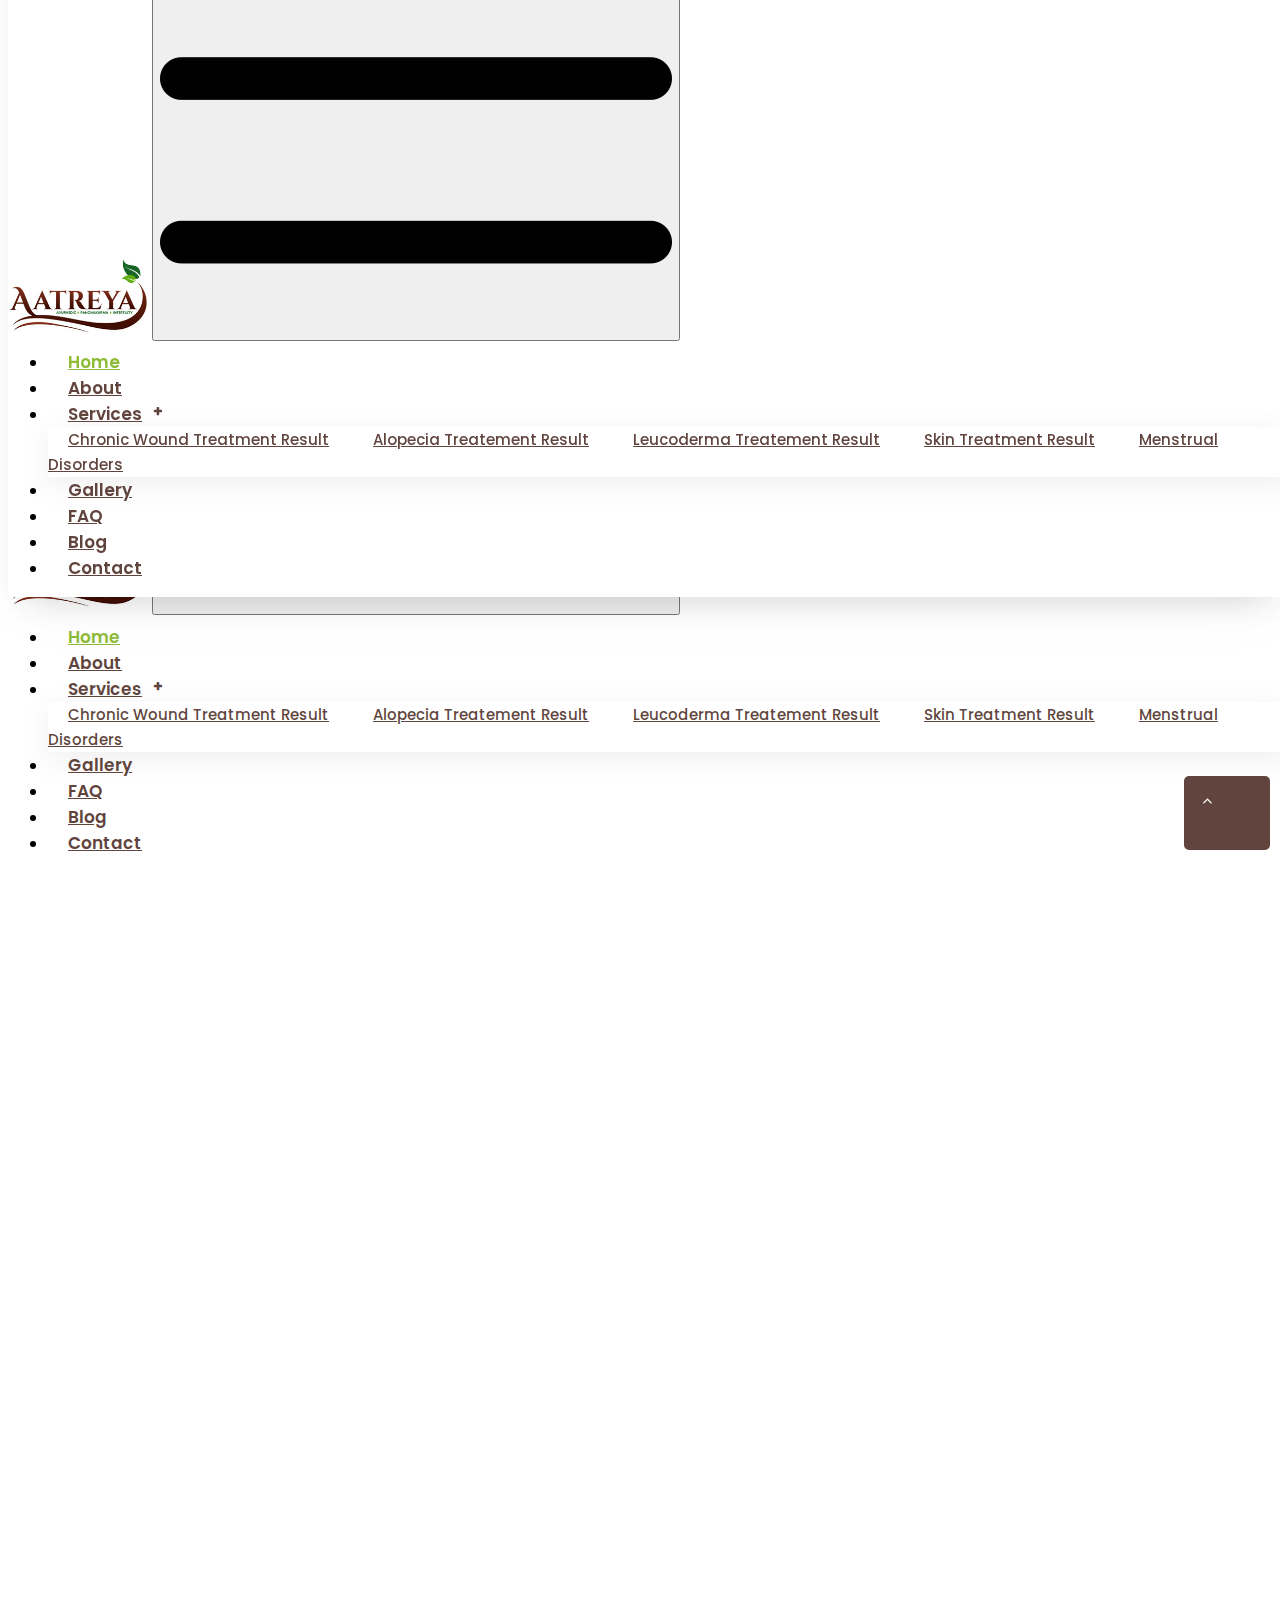
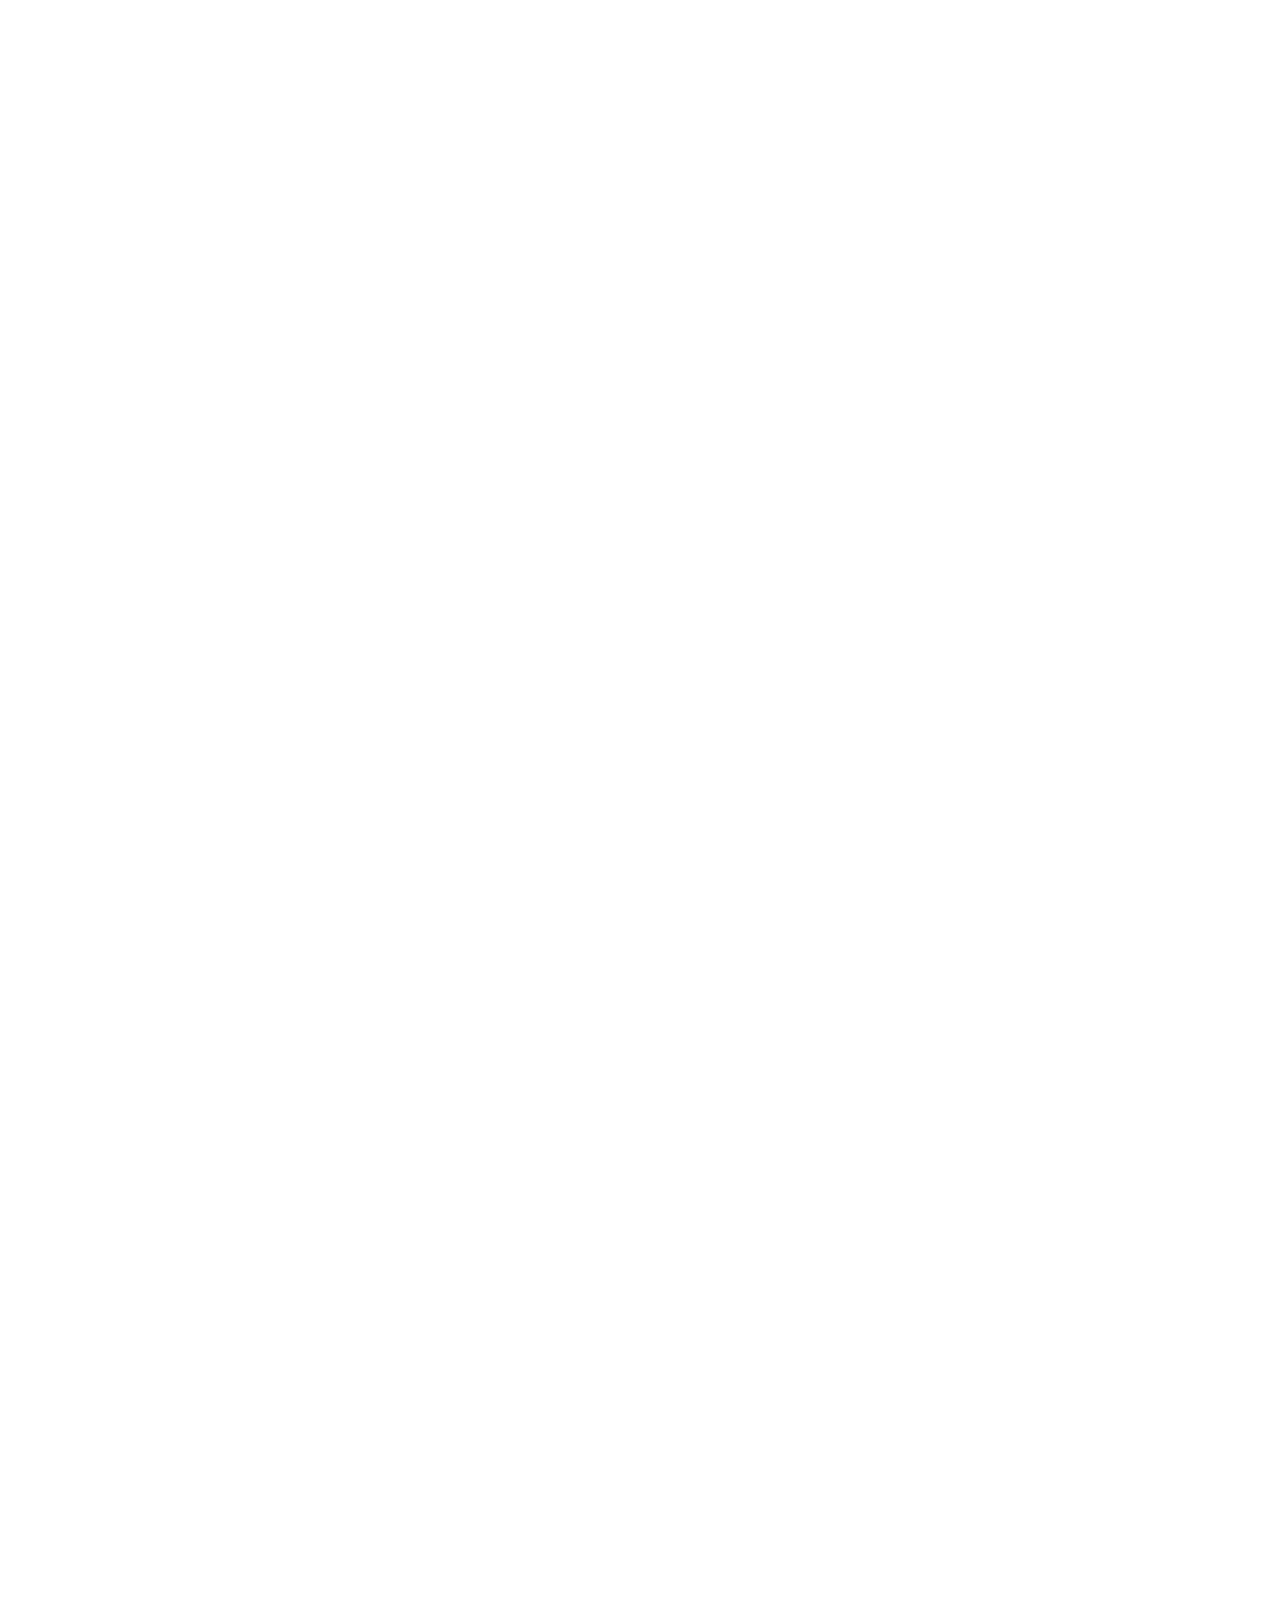
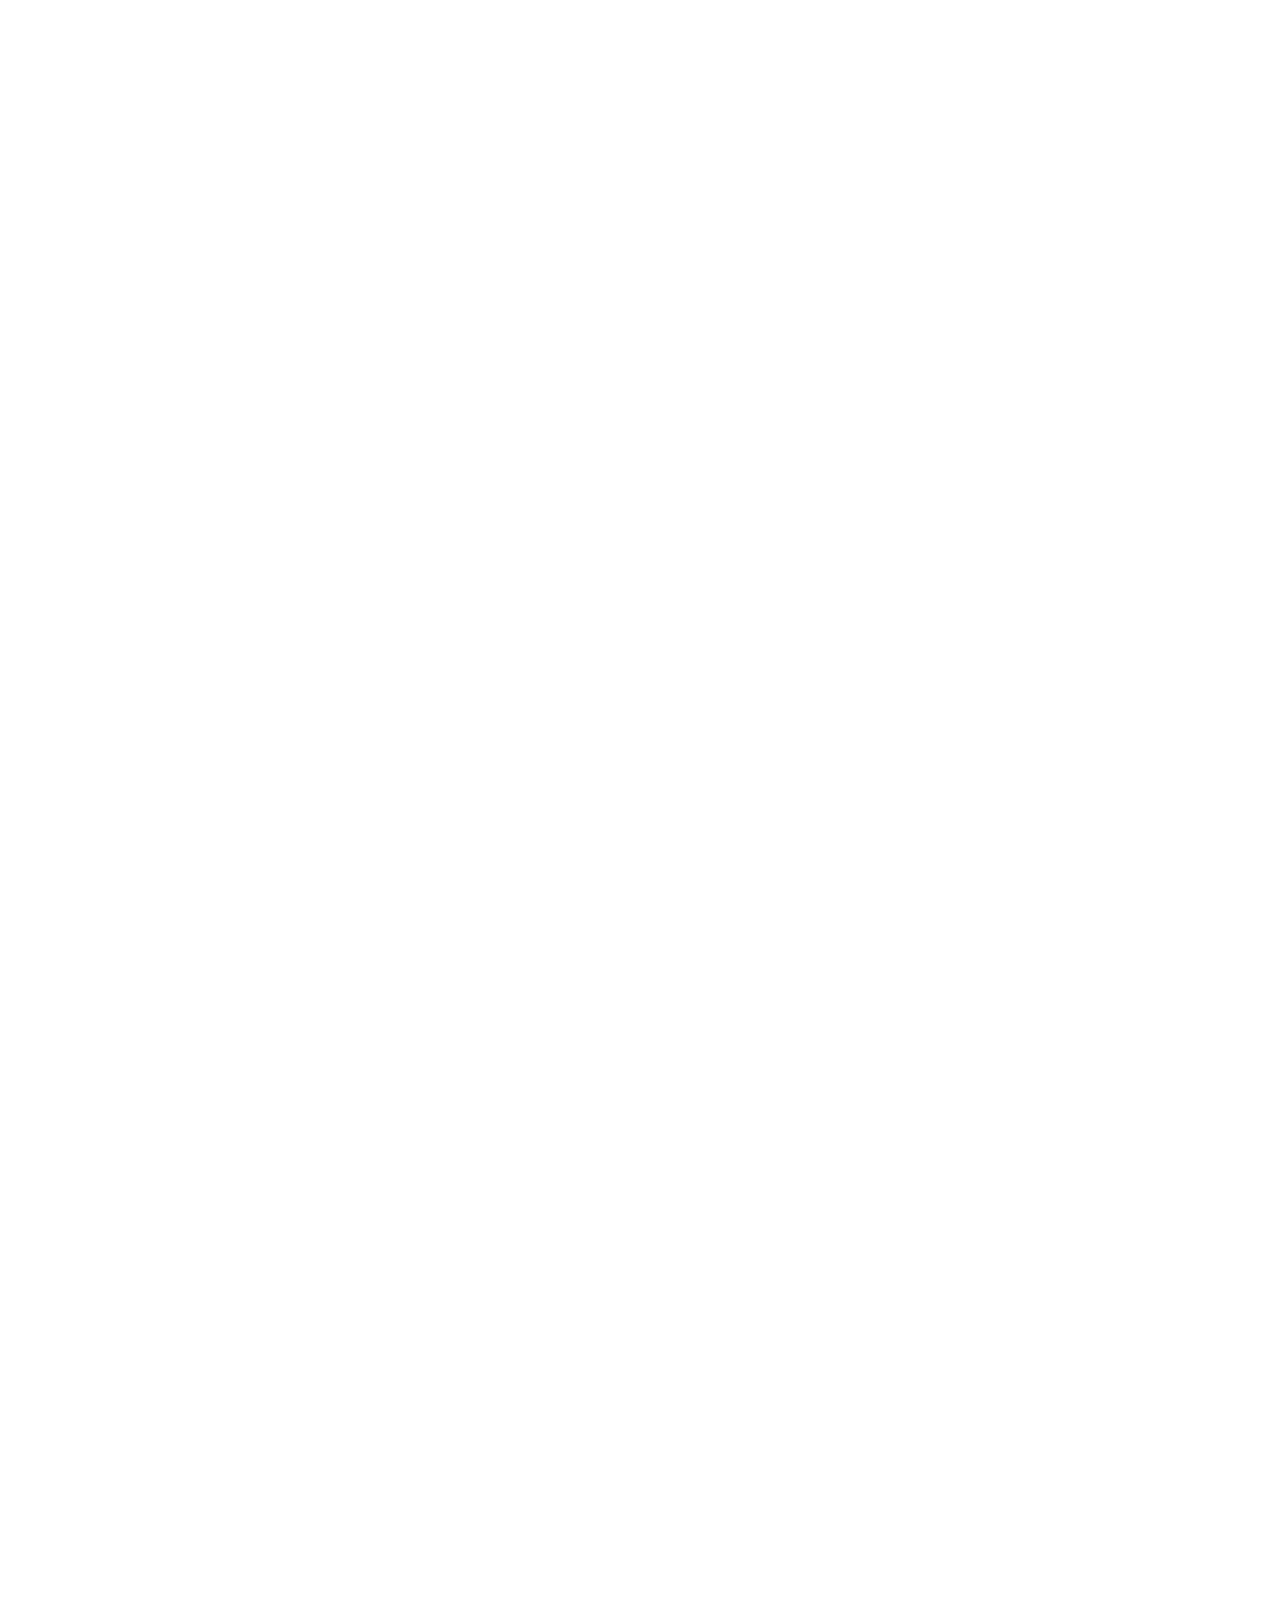
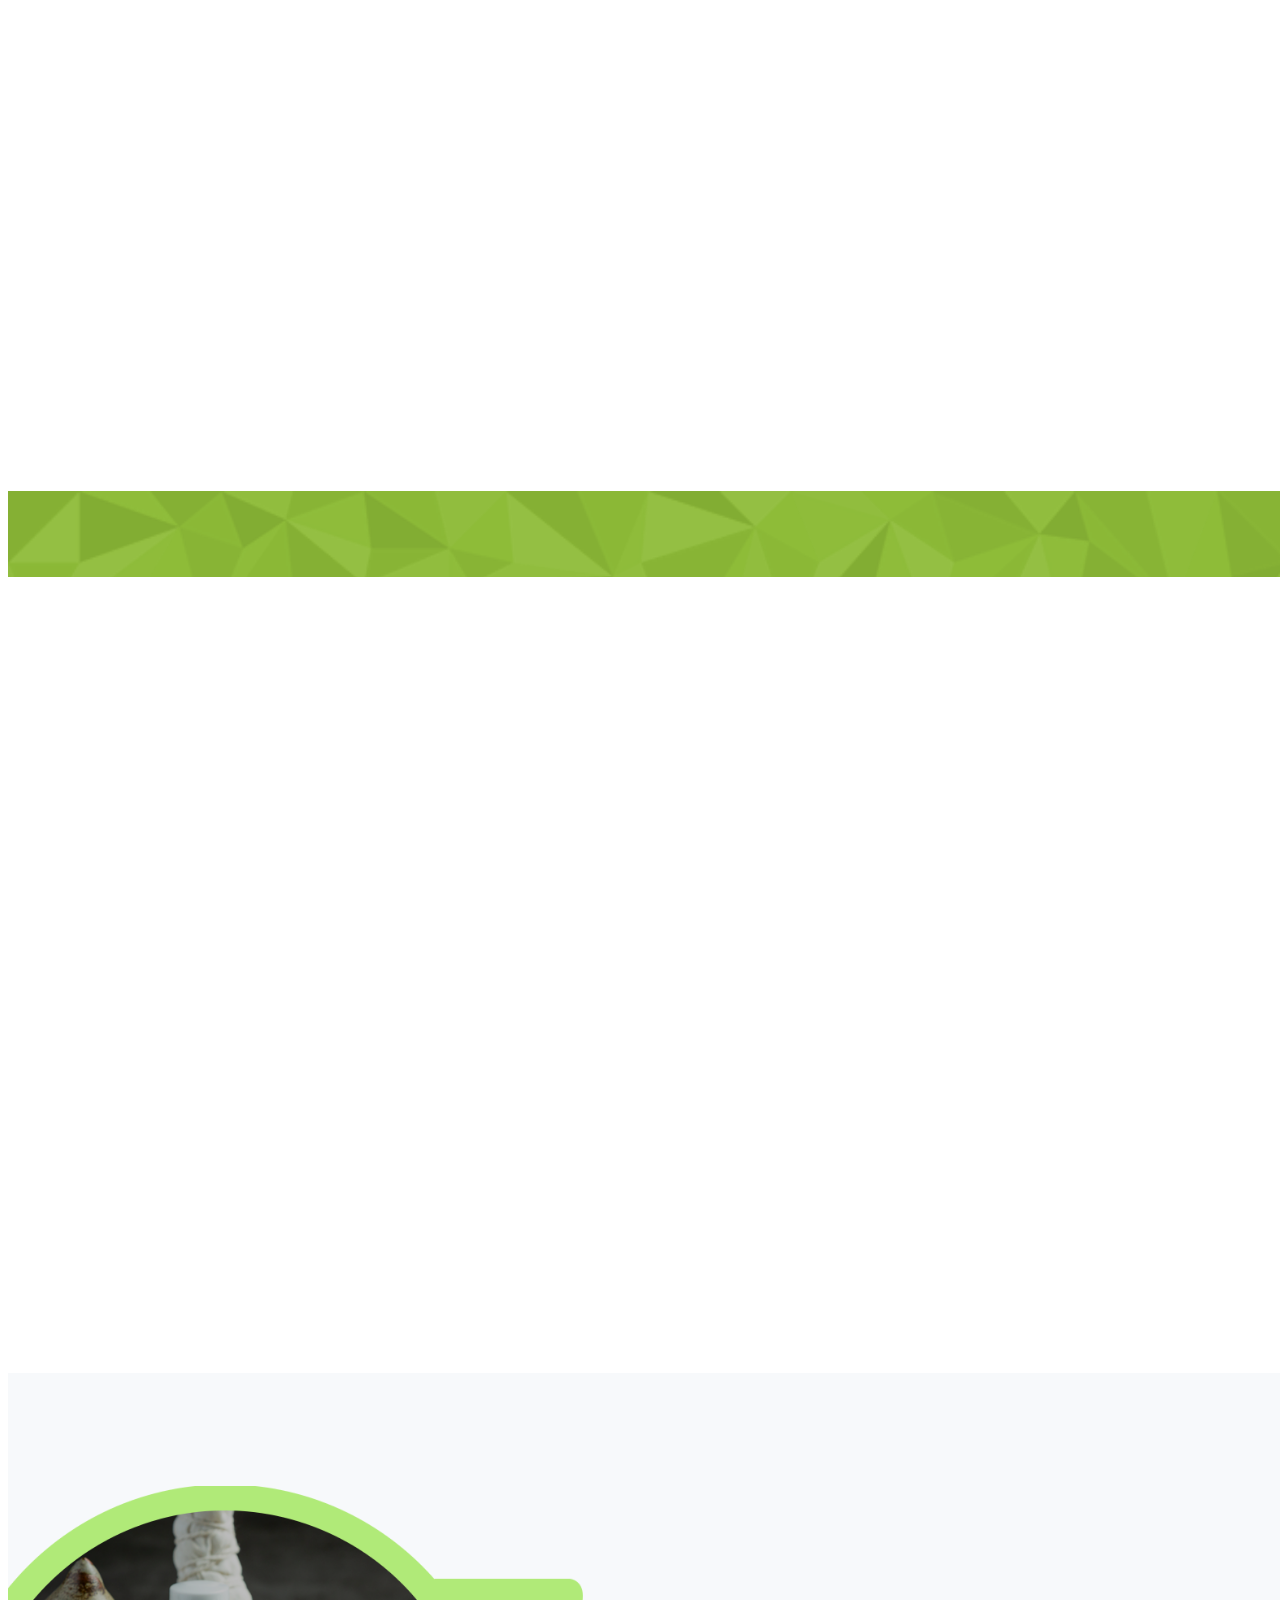
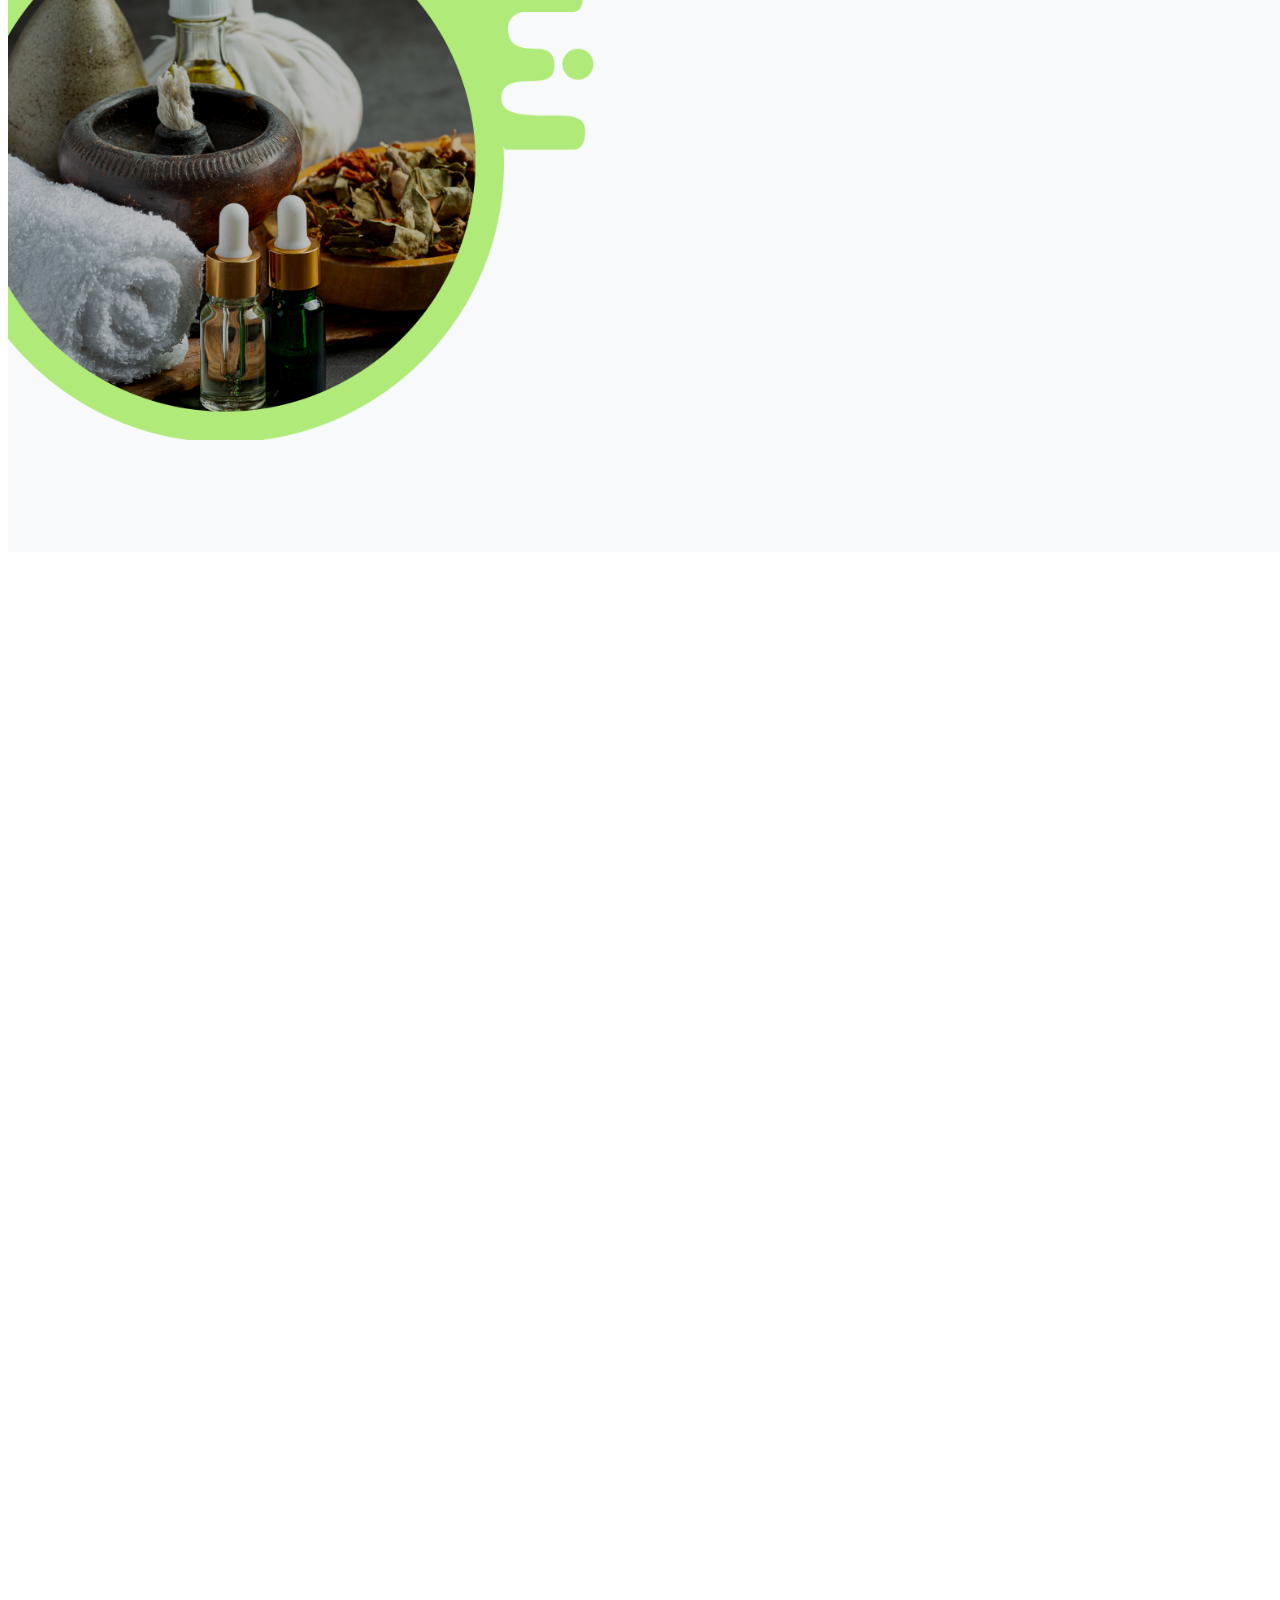
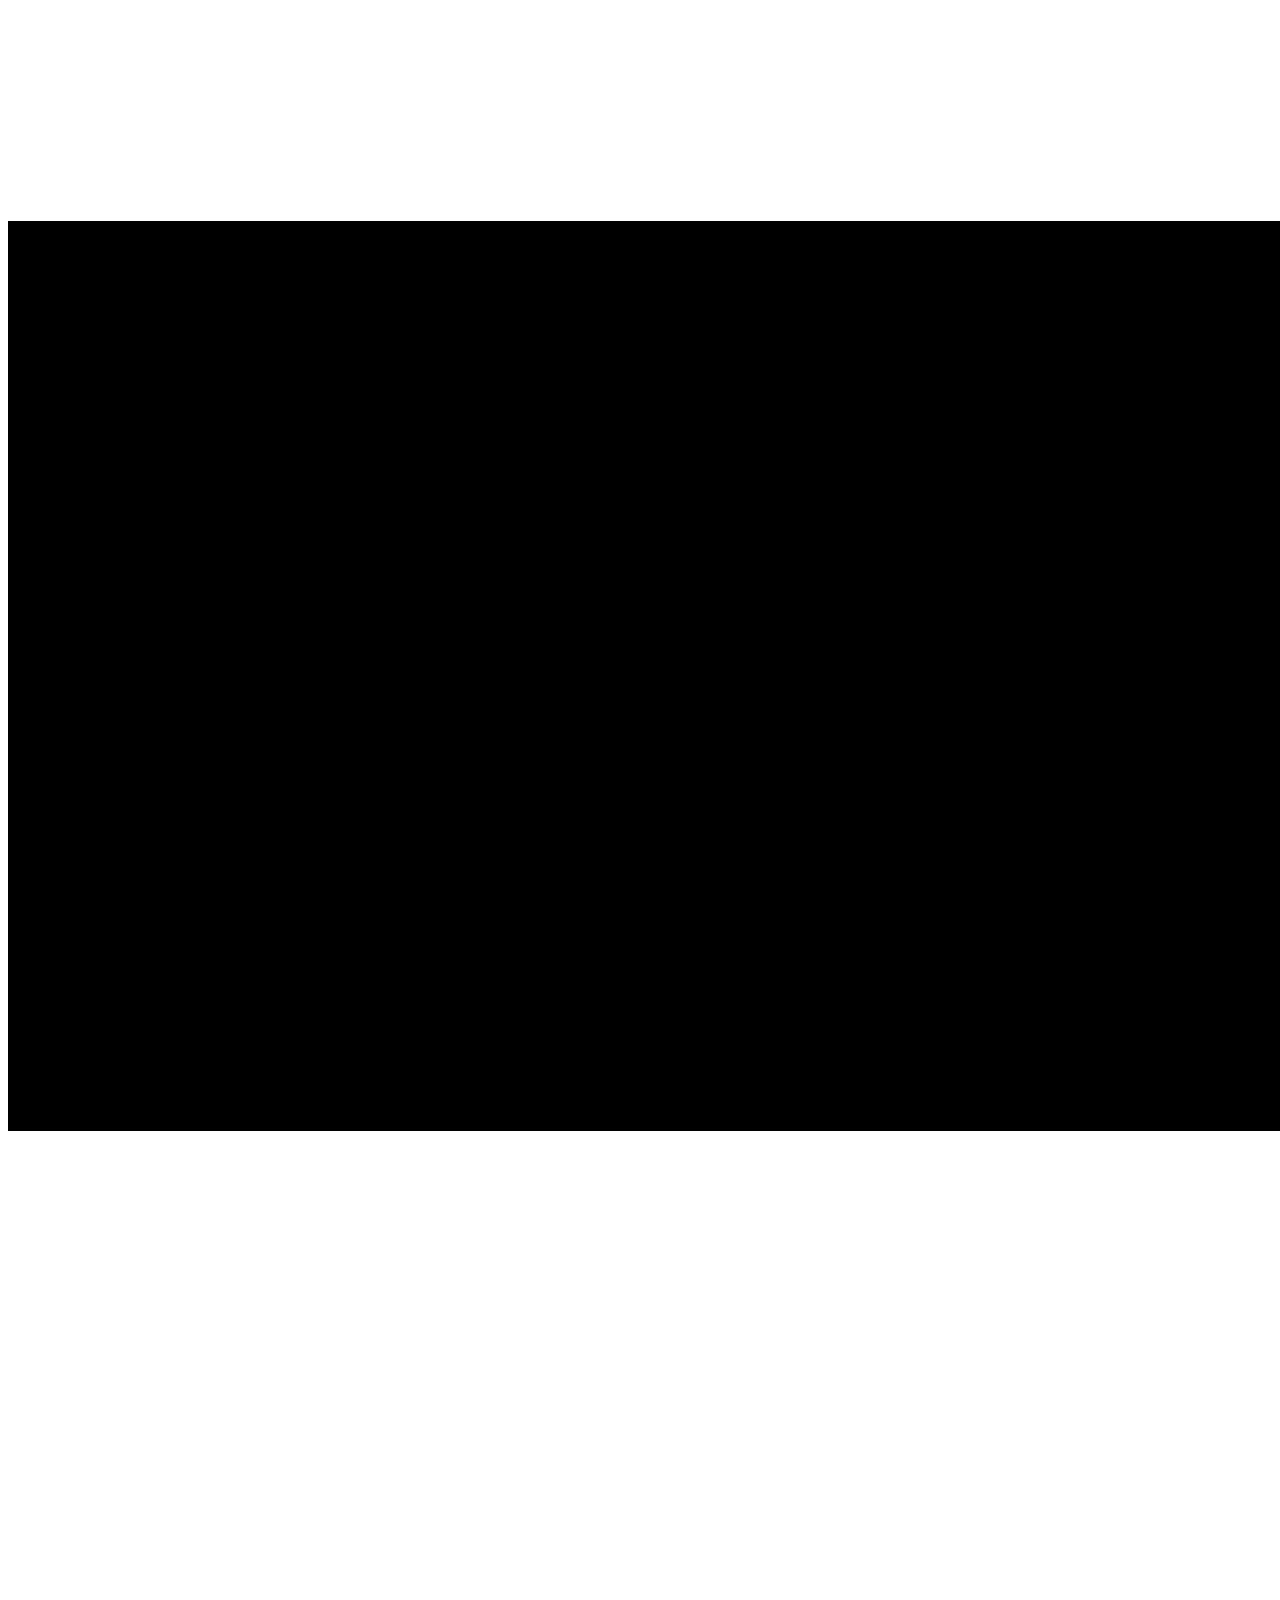
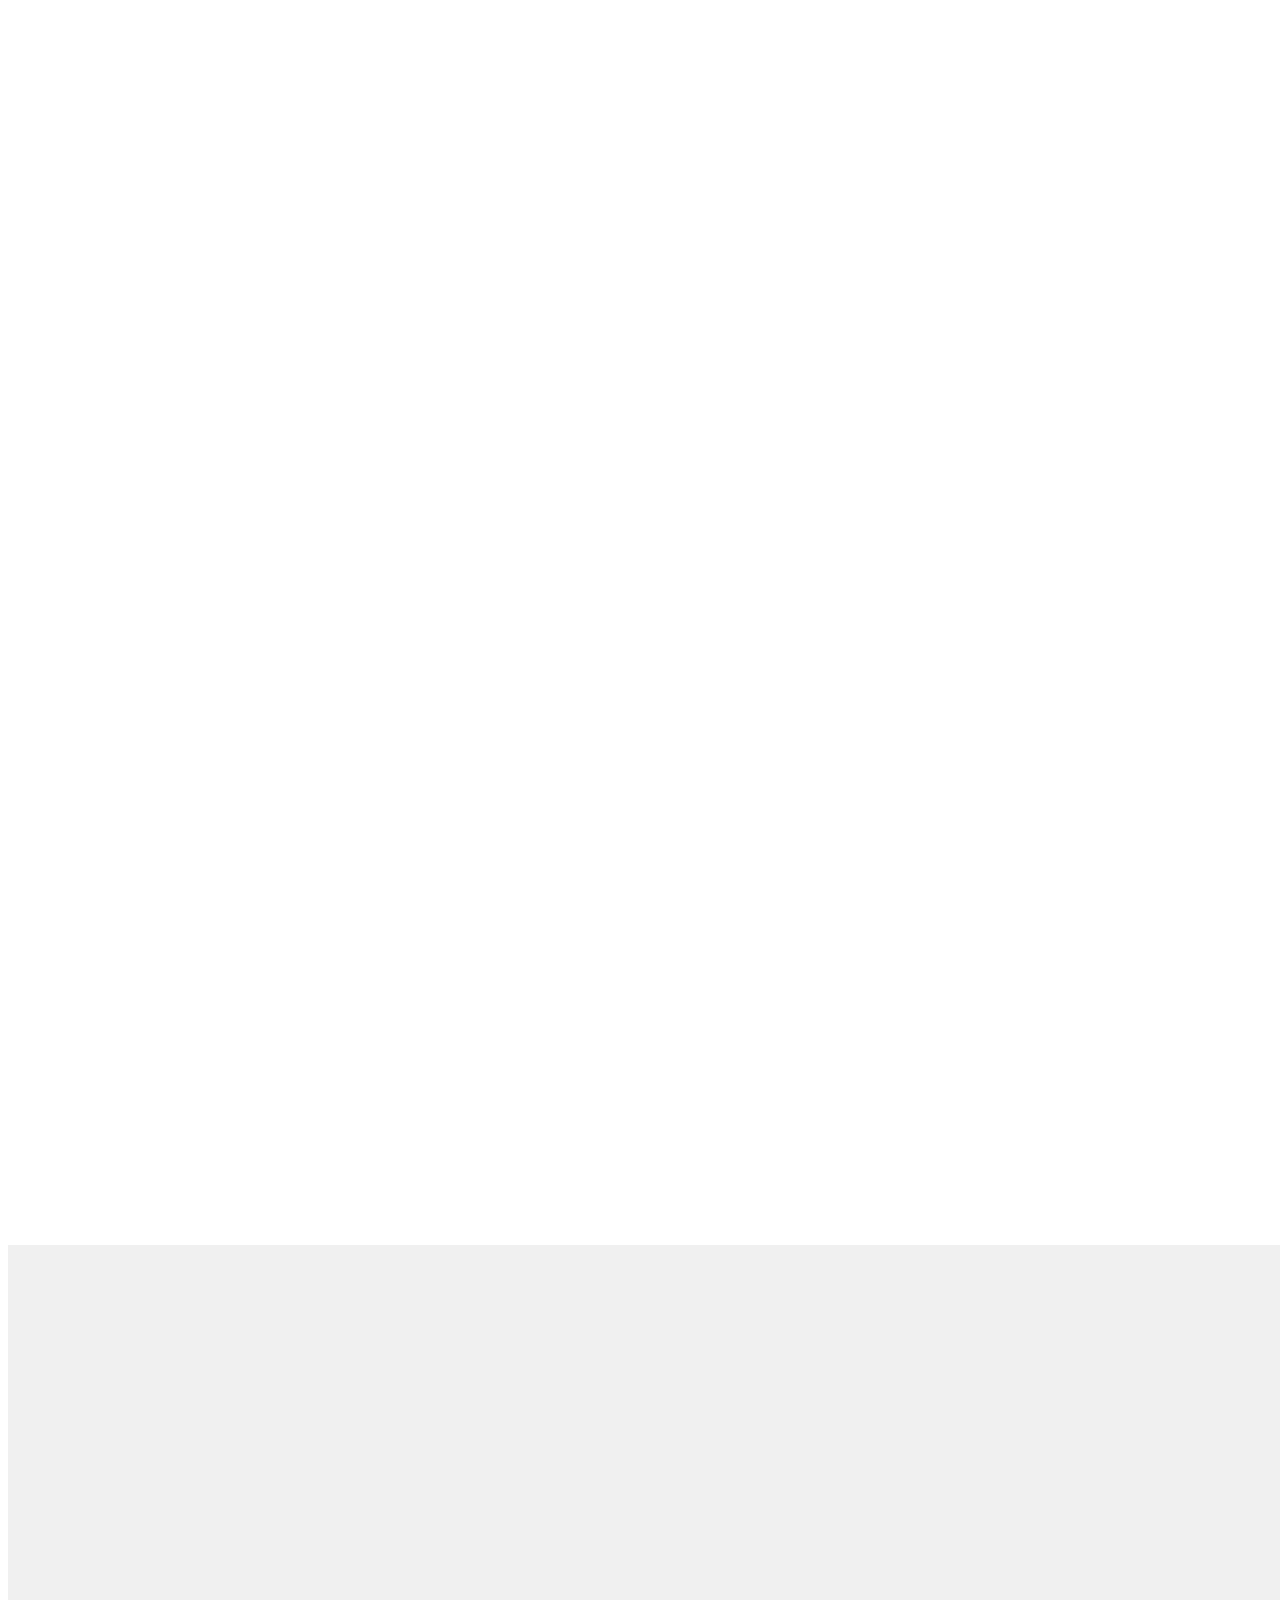
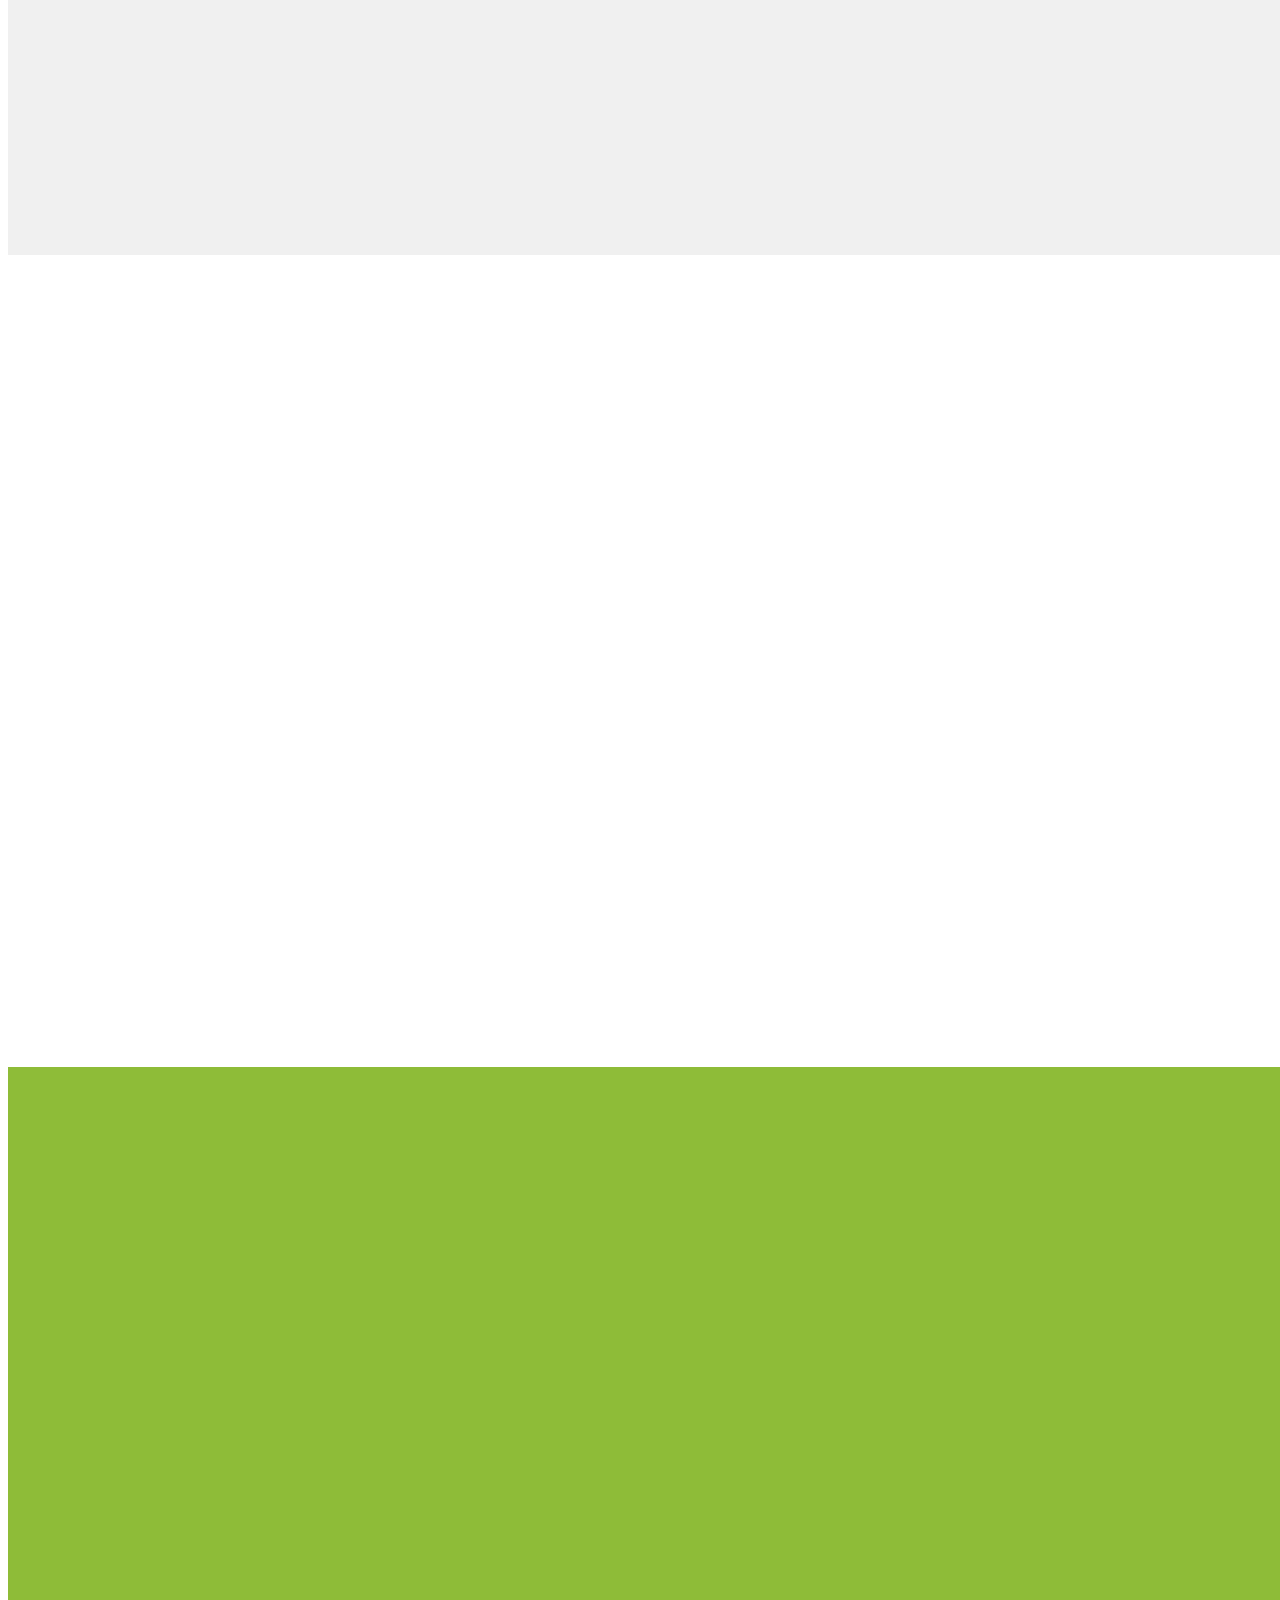
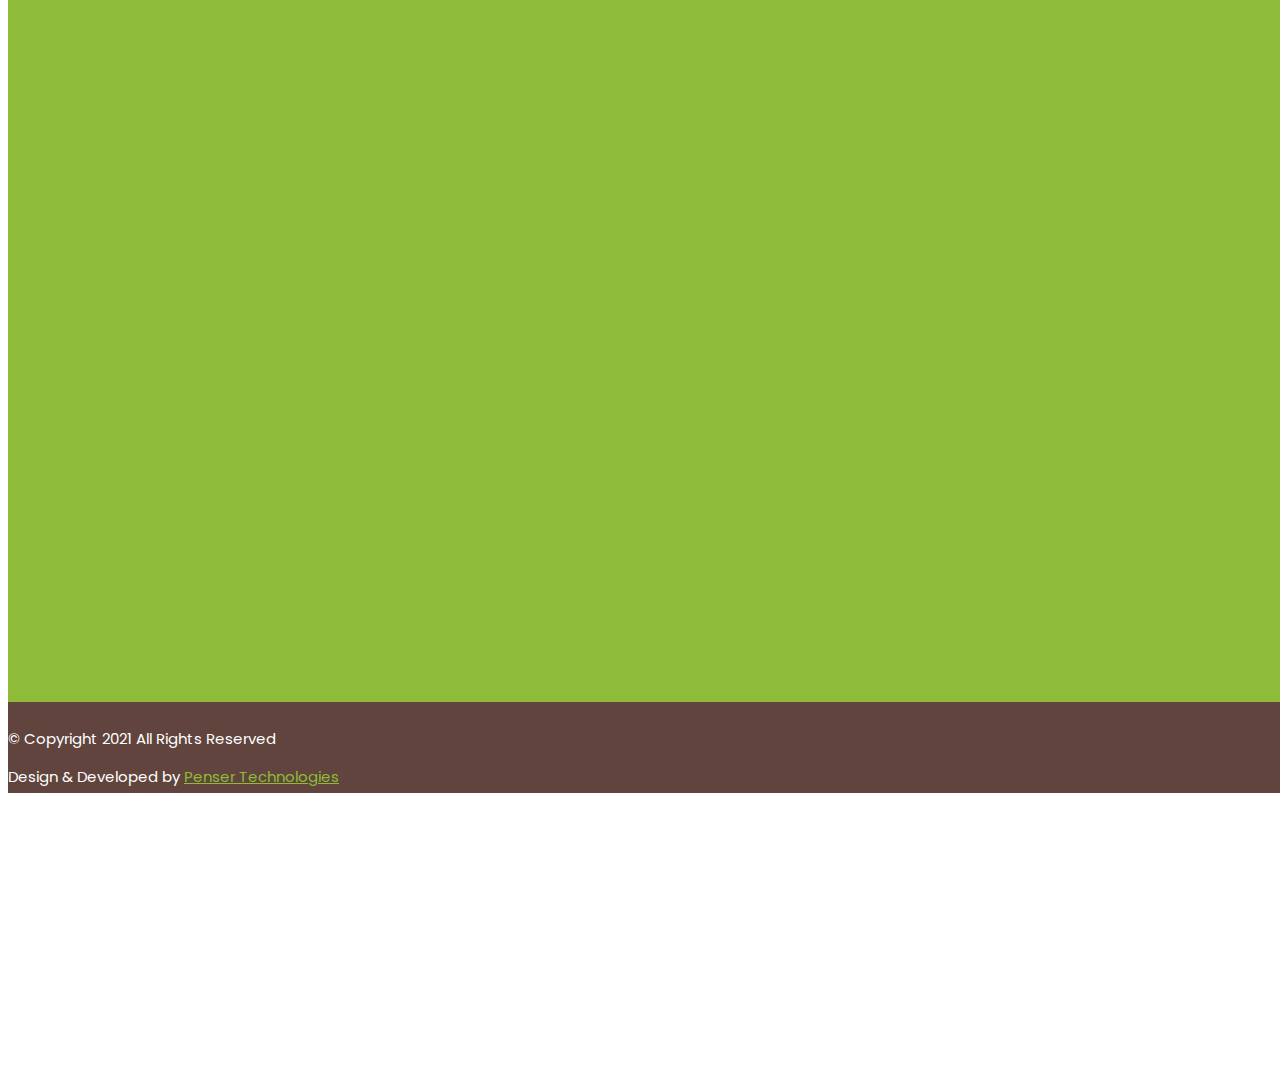
<file: index.html>
<!doctype html>
<html lang="en">
  <head>
    <!-- Required meta tags -->
    <meta charset="utf-8">
    <meta name="viewport" content="width=device-width, initial-scale=1, shrink-to-fit=no">
    <!-- Bootstrap CSS -->
    <link rel="stylesheet" href="https://cdn.jsdelivr.net/npm/bootstrap@4.6.1/dist/css/bootstrap.min.css" integrity="sha384-zCbKRCUGaJDkqS1kPbPd7TveP5iyJE0EjAuZQTgFLD2ylzuqKfdKlfG/eSrtxUkn" crossorigin="anonymous">
    <link href="https://fonts.googleapis.com/css2?family=Poppins:wght@100;200;300;400;500;600;700;800;900&display=swap" rel="stylesheet">
    <link rel="stylesheet" href="font-awesome-4.7.0/css/font-awesome.min.css">
    <link rel="stylesheet" href="css/stylesheet.css">
    <link rel="stylesheet" href="https://unpkg.com/swiper/swiper-bundle.min.css"/>

    <link href="https://unpkg.com/aos@2.3.1/dist/aos.css" rel="stylesheet">

    <title>AATREYA AYURVED PANCHKARMA & INFERTILITY CLINIC</title>
  </head>
  <body>
   



<div class="breadcrum aos-item" data-aos="fade-up" data-aos-duration="2000">
    <div class="container">
        <div class="row">
          <div class="col-md-3">
          <a href="mailto:vd.yash.728@gmail.com"><p class="mail"> vd.yash.728@gmail.com</p></a>  
          </div>
            <div class="col-md-3">  
            <a href="tel:91585 63433"> <p class="call"> Phone: 91585 63433</p></a>
            </div>
            <div class="col-md-4">
<p class="time">Mon-Sat (10am - 2pm)-(6pm to 10pm)</p>
            </div>
            <div class="col-md-2 pr-xl-0">
                <div class="social">
                 <a href="#"> <i class="fa fa-facebook" aria-hidden="true"></i></a>
                 <a href="#"> <i class="fa fa-twitter" aria-hidden="true"></i></a>
                 <a href="#"> <i class="fa fa-linkedin" aria-hidden="true"></i></a>
                 <a href="#"> <i class="fa fa-google-plus pr-xl-0" aria-hidden="true"></i></a>
                </div>
            </div>
        </div>
    </div>
</div>




<div class="navigation" >
  <div class="container">
    <div class="row">
      <div class="col-md-12 pad">
        <nav class="navbar navbar-expand-lg ">
          <a class="navbar-brand" href="index.html"><img src="images/logo.png" alt=""></a>
          <button class="navbar-toggler" type="button" data-toggle="collapse" data-target="#navbarSupportedContent" aria-controls="navbarSupportedContent" aria-expanded="false" aria-label="Toggle navigation">
            <span class="navbar-toggler-icon"><img src="images/menu.png" alt=""></span>
          </button>
        
          <div class="collapse navbar-collapse" id="navbarSupportedContent">
            <ul class="navbar-nav ml-auto">
              <li class="nav-item ">
                <a class="nav-link active" href="index.html">Home <span class="sr-only">(current)</span></a>
              </li>
              <li class="nav-item">
                <a class="nav-link" href="about.html">About</a>
              </li>
              <li class="nav-item dropdown">
                <a class="nav-link dropdown-toggle" href="#" id="navbarDropdown" role="button" data-toggle="dropdown" aria-expanded="false">
                  Services
                </a>
                <div class="dropdown-menu" aria-labelledby="navbarDropdown">
                  <a class="dropdown-item" href="services.html">Chronic Wound Treatment Result</a>
                  <a class="dropdown-item" href="services.html">Alopecia Treatement Result</a>
                  <a class="dropdown-item" href="services.html">Leucoderma Treatement Result</a>
                  <a class="dropdown-item" href="services.html">Skin Treatment Result</a>
                  <a class="dropdown-item" href="services.html">Menstrual Disorders </a>
                </div>
              </li>
              <li class="nav-item">
                <a class="nav-link" href="gallery.html">Gallery</a>
              </li>
              <li class="nav-item">
                <a class="nav-link" href="#">FAQ</a>
              </li>
              <li class="nav-item">
                <a class="nav-link" href="blog.html">Blog</a>
              </li>
              <li class="nav-item">
                <a class="nav-link pr-0" href="contact.html">Contact</a>
              </li>
            </ul>
          </div>
        </nav>
      </div>
    </div>
  </div>
</div>





<div id="navbar">
  <div class="navigation">
    <div class="container">
      <div class="row">
        <div class="col-md-12 pad">
          <nav class="navbar navbar-expand-lg ">
            <a class="navbar-brand" href="index.html"><img src="images/logo.png" alt=""></a>
            <button class="navbar-toggler" type="button" data-toggle="collapse" data-target="#navbarSupportedContent" aria-controls="navbarSupportedContent" aria-expanded="false" aria-label="Toggle navigation">
              <span class="navbar-toggler-icon"><img src="images/menu.png" alt=""></span>
            </button>
          
            <div class="collapse navbar-collapse" id="navbarSupportedContent">
              <ul class="navbar-nav ml-auto">
                <li class="nav-item ">
                  <a class="nav-link active" href="index.html">Home <span class="sr-only">(current)</span></a>
                </li>
                <li class="nav-item">
                  <a class="nav-link" href="about.html">About</a>
                </li>
                <li class="nav-item dropdown">
                  <a class="nav-link dropdown-toggle" href="#" id="navbarDropdown" role="button" data-toggle="dropdown" aria-expanded="false">
                    Services
                  </a>
                  <div class="dropdown-menu" aria-labelledby="navbarDropdown">
                    <a class="dropdown-item" href="services.html">Chronic Wound Treatment Result</a>
                    <a class="dropdown-item" href="services.html">Alopecia Treatement Result</a>
                    <a class="dropdown-item" href="services.html">Leucoderma Treatement Result</a>
                    <a class="dropdown-item" href="services.html">Skin Treatment Result</a>
                    <a class="dropdown-item" href="services.html">Menstrual Disorders </a>
                  </div>
                </li>
                <li class="nav-item">
                  <a class="nav-link" href="gallery.html">Gallery</a>
                </li>
                <li class="nav-item">
                  <a class="nav-link" href="#">FAQ</a>
                </li>
                <li class="nav-item">
                  <a class="nav-link" href="blog.html">Blog</a>
                </li>
                <li class="nav-item">
                  <a class="nav-link pr-0" href="contact.html">Contact</a>
                </li>
              </ul>
            </div>
          </nav>
        </div>
      </div>
   
    </div>
  </div>
</div>






<div class="banner aos-item" data-aos="fade-down" data-aos-duration="2000">
  <div class="container-fluid">
      <div class="row">
        <div class="col-md-12 pl-0 pr-0">
          <div id="carouselExampleCaptions" class="carousel slide carousel-fade" data-ride="carousel">
            <ol class="carousel-indicators">
              <li data-target="#carouselExampleCaptions" data-slide-to="0" class="active"></li>
              <li data-target="#carouselExampleCaptions" data-slide-to="1"></li>
              <li data-target="#carouselExampleCaptions" data-slide-to="2"></li>
              <li data-target="#carouselExampleCaptions" data-slide-to="3"></li>
            </ol>
            <div class="carousel-inner">
              <div class="carousel-item active">
                <img src="images/banner-5.jpg" class="d-block w-100" alt="...">
                <div class="carousel-caption d-none d-md-block">
                    <h1 class="aos-item" data-aos="fade-down" data-aos-duration="2000">Specially Ayurvedic Treatment</h1>
                  <ul class="points">
                    <li>Ayurveda</li>
                    <li>Panchkarma</li>
                    <li>Infertility</li>
                  </ul>
                  <div class="clearfix"></div>
              <a href="contact.html"><button type="button" class="book-btn">Contact us &nbsp;<i class="fa fa-angle-right" aria-hidden="true"></i></button></a>
              <a href="about.html"><button type="button" class="read-btn">Read More &nbsp;<i class="fa fa-angle-right" aria-hidden="true"></i></button></a>
                </div> 

              </div>
           <div class="carousel-item">
                  <img src="images/banner-6.jpg" class="d-block w-100" alt="...">
                <div class="carousel-caption d-none d-md-block">
                  <h1 class="aos-item" data-aos="fade-down" data-aos-duration="2000">Panchkarma Treatment</h1>
                  <ul class="points">
                    <li>Ayurveda</li>
                    <li>Panchkarma</li>
                    <li>Infertility</li>
                  </ul>
                  <div class="clearfix"></div>
              <a href="contact.html"><button type="button" class="book-btn">Contact us &nbsp;<i class="fa fa-angle-right" aria-hidden="true"></i></button></a>
              <a href="about.html"><button type="button" class="read-btn">Read More &nbsp;<i class="fa fa-angle-right" aria-hidden="true"></i></button></a>
                </div>
              </div>
              <div class="carousel-item">
                <img src="images/banner-7.jpg" class="d-block w-100" alt="...">
              <div class="carousel-caption d-none d-md-block">
                <h1 class="aos-item" data-aos="fade-down" data-aos-duration="2000">Infertility Treatment & Garbhasanskar</h1>
                <ul class="points">
                  <li>Ayurveda</li>
                  <li>Panchkarma</li>
                  <li>Infertility</li>
                </ul>
                <div class="clearfix"></div>
            <a href="contact.html"><button type="button" class="book-btn">Contact us &nbsp;<i class="fa fa-angle-right" aria-hidden="true"></i></button></a>
            <a href="about.html"><button type="button" class="read-btn">Read More &nbsp;<i class="fa fa-angle-right" aria-hidden="true"></i></button></a>
              </div>
            </div>
            <div class="carousel-item">
              <img src="images/banner-8.jpg" class="d-block w-100" alt="...">
            <div class="carousel-caption d-none d-md-block">
              <h1 class="aos-item" data-aos="fade-down" data-aos-duration="2000">Diet <br> Consultation</h1>
              <ul class="points">
                <li>Ayurveda</li>
                <li>Panchkarma</li>
                <li>Infertility</li>
              </ul>
              <div class="clearfix"></div>
          <a href="contact.html"><button type="button" class="book-btn">Contact us &nbsp;<i class="fa fa-angle-right" aria-hidden="true"></i></button></a>
          <a href="about.html"><button type="button" class="read-btn">Read More &nbsp;<i class="fa fa-angle-right" aria-hidden="true"></i></button></a>
            </div>
          </div>
            </div>
            <button class="carousel-control-prev" type="button" data-target="#carouselExampleCaptions" data-slide="prev">
              <i class="fa fa-angle-left" aria-hidden="true"></i>
              <span class="sr-only">Previous</span>
            </button>
            <button class="carousel-control-next" type="button" data-target="#carouselExampleCaptions" data-slide="next">
              <i class="fa fa-angle-right" aria-hidden="true"></i>
              <span class="sr-only">Next</span>
            </button>
          </div>
        </div>
      </div>
  </div>
</div> 




	





<div class="emergency">
  <div class="container">
    <div class="row">
      <div class="col-md-6 col-lg-8" class="aos-item" data-aos="fade-right" data-aos-duration="1000">
          <a href="about.html"> <button type="button" class="btn-doc"><i class="fa fa-calendar-check-o" aria-hidden="true"></i> Aatreya Ayurveda</button></a>
          <a href="#con"><button type="button" class="btn-doc"><i class="fa fa-stethoscope" aria-hidden="true"></i> Meet a Doctor</button></a>
      </div>
      <div class="col-md-6 col-lg-4" >
        <div class="num aos-item" data-aos="fade-left" data-aos-duration="1500">
          <h3>91585 63433</h3>
          <p>Emergency Contact</p>
        </div>
      </div>

    </div>
  </div>
</div>






<div class="treatment">
  <div class="container">
      <div class="row">
        <div class="col-md-12 col-lg-4">
          <a class="card1 aos-item" href="#"  data-aos="fade-up" data-aos-duration="1500">
            <i class="fa fa-heartbeat" aria-hidden="true"></i>
              <h2>Specialised Therapy</h2>
            <p class="small"> The hospital plays a statewide role in rehabilitation services, which includes the Acquired</p>
          </a>
        </div>

        <div class="col-md-12 col-lg-4">
          <a class="card1 aos-item" href="#"  data-aos="fade-down" data-aos-duration="1700">
            <i class="fa fa-medkit" aria-hidden="true"></i>
              <h2>Diagnosis & Investigation</h2>
            <p class="small"> Hospital doctors examine patients so that they can diagnose and treat health conditions</p>
          </a>
        </div>

        <div class="col-md-12 col-lg-4">
          <a class="card1 aos-item" href="#"  data-aos="fade-up" data-aos-duration="2000">
            <i class="fa fa-user-md" aria-hidden="true"></i>
            <h2>Ayurveda Treatment & Surgical</h2>
            <p class="small">Medicine is a very wide field with many possible specialisms. Some doctors work in general</p>
          </a>
        </div>
      </div>
  </div>
</div>






<div class="about" > 
  <div class="container">
    <div class="row">
      <div class="col-md-6 col-lg-6">
      </div>
      <div class="col-md-12 col-lg-6">
        <div class="about-info">
          <h2 class="aos-item" data-aos="zoom-in-down" data-aos-duration="1000">Aatreya Ayurved Panchkarma & Infertility Clinic</h2>
          <div class="icon-1 aos-item" data-aos="zoom-in" data-aos-duration="700"> 
                <h3>Speciality Ayurvedic treatment</h3>
                <p>Behind the word mountains, far from the countries Vokalia and Consonantia, there live the blind texts.</p>
          </div>
          <div class="icon-2 aos-item" data-aos="zoom-in" data-aos-duration="1200"> 
            <h3>Panchkarma treatment</h3>
            <p>Behind the word mountains, far from the countries Vokalia and Consonantia, there live the blind texts.</p>
      </div>
      <div class="icon-3 aos-item" data-aos="zoom-in" data-aos-duration="2000"> 
        <h3>Infertility treatement</h3>
        <p>Behind the word mountains, far from the countries Vokalia and Consonantia, there live the blind texts.</p>
  </div>
        </div>
      </div>
    </div>
  </div>
</div>







<div class="doctors">
  <div class="container">
    <div class="row">
      <div class="col-md-2"></div>
      <div class="col-md-8 aos-item" data-aos="zoom-in" data-aos-duration="1500">
<h2>Meet Our Specialist</h2>
<p class="doc-txt">Behind the word mountains, far from the countries Vokalia and Consonantia, there live the blind texts. Separated they live in Bookmarks grove right</p>
      </div>
      <div class="col-md-6">
        <div class="card aos-item" data-aos="fade-up" data-aos-duration="2000">
          <div class="row no-gutters">
            <div class="col-md-12 col-lg-4">
              <img src="images/team-2.jpg" alt="..." class="img-fluid">
            </div>
            <div class="col-md-12 col-lg-8">
              <div class="card-body">
                <h5 class="card-title">Dr. Sagar Pampattiwar</h5>
                <p class="card-text mb-2">M.D. (Ayu), DYA</p>
                <p class="card-text">He worked under very well kown Senior Ayurvedic practitioner Vd sanjay Pendse in pune for so many years...</p>
          
              </div>
            </div>
          </div>
        </div>
      </div>
      <div class="col-md-6">
        <div class="card aos-item" data-aos="fade-down" data-aos-duration="2000">
          <div class="row no-gutters">
            <div class="col-md-12 col-lg-4">
              <img src="images/team-2.jpg" alt="..."  class="img-fluid">
            </div>
            <div class="col-md-12 col-lg-8">
              <div class="card-body">
                <h5 class="card-title">Dr. Nomina Pampattiwar</h5>
                <p class="card-text mb-2">M.D.(Ayu), CGO, DYA</p>
                <p class="card-text ">She has a vast clinical experience of working in pimpri chinchwads renowned YCM hospital...</p>
             
              </div>
            </div>
          </div>
        </div>
      </div>
    </div>
  </div>
</div>






<div class="appointment">
  <div class="container">
    <div class="row">
      <div class="col-md-12 col-lg-6  aos-item" data-aos="fade-right" data-aos-duration="2000">
<div class="appoint-info">
  <h3>With access to</h3>
  <h2><span>24 HOUR</span> 
    EMERGENCY</h2>
    <h3>Assistance</h3>
    <p class="para">A small river named Duden flows by their place and supplies it with the necessary regavelialia. It is a paradise.</p>
</div>
      </div>
      <div class="col-md-12 col-lg-6 aos-item" data-aos="fade-left" data-aos-duration="2000">
        <div class="form-box" id="con">
          <p class="cap">Need emergency ?</p>
            <h4>Book an <span> Appointment</span></h4>
            <input type="text" class="form-control" placeholder="Your Name">
            <input type="text" class="form-control" placeholder="Phone Number">
            <input type="text" class="form-control" placeholder="Email Address">
            <textarea class="form-control" placeholder="Message"></textarea>
              <a href="#"><button type="button" class="btn-make"><i class="fa fa-check-circle" aria-hidden="true"></i>&nbsp;&nbsp; Make Appointment</button></a>
        </div>
      </div>
    </div>
  </div>
</div>







<div class="services">
  <div class="container">
    <div class="row">
      <div class="col-md-2"></div>
      <div class="col-md-8 aos-item" data-aos="zoom-in" data-aos-duration="1500"> 
        <h2>Quick Services in Aatreya Ayurved</h2>
        <p class="ser-txt">Behind the word mountains, far from the countries Vokalia and Consonantia, there live the blind texts. Separated they live in Bookmarks grove right</p>
      </div>
    </div>
  </div>



  <div class="container">
    <div class="row">
      <div class="col-md-6 col-lg-4 aos-item" data-aos="fade-up" data-aos-duration="500">
        <a class="card1" href="services.html">
          <i class="fa fa-leaf" aria-hidden="true"></i>
            <h3>Speciality Ayurvedic treatment</h3>
          <p class="small"> The hospital plays a statewide role in rehabilitation services, which includes the Acquired</p>
        </a>
      </div>

      <div class="col-md-6 col-lg-4 aos-item" data-aos="fade-down" data-aos-duration="700">
        <a class="card1" href="services.html">
          <i class="fa fa-tint" aria-hidden="true"></i>
            <h3>Panchkarma treatment</h3>
          <p class="small"> The hospital plays a statewide role in rehabilitation services, which includes the Acquired</p>
        </a>
      </div>
      <div class="col-md-6 col-lg-4 aos-item" data-aos="fade-up" data-aos-duration="1000">
        <a class="card1" href="services.html">
          <i class="fa fa-hospital-o" aria-hidden="true"></i>
            <h3>Infertility treatement</h3>
          <p class="small"> The hospital plays a statewide role in rehabilitation services, which includes the Acquired</p>
        </a>
      </div>

      <div class="col-md-6 col-lg-4 aos-item" data-aos="fade-up" data-aos-duration="1200">
        <a class="card1" href="services.html">
          <i class="fa fa-user" aria-hidden="true"></i>
            <h3>Diet consultant</h3>
          <p class="small"> The hospital plays a statewide role in rehabilitation services, which includes the Acquired</p>
        </a>
      </div>

      <div class="col-md-6 col-lg-4 aos-item" data-aos="fade-down" data-aos-duration="1400">
        <a class="card1" href="services.html">
          <i class="fa fa-pagelines" aria-hidden="true"></i>
            <h3>Yoga</h3>
          <p class="small"> The hospital plays a statewide role in rehabilitation services, which includes the Acquired</p>
        </a>
      </div>

      <div class="col-md-6 col-lg-4 aos-item" data-aos="fade-up" data-aos-duration="1600">
        <a class="card1" href="services.html">
          <i class="fa fa-heartbeat" aria-hidden="true"></i>
            <h3>Other Services</h3>
          <p class="small"> The hospital plays a statewide role in rehabilitation services, which includes the Acquired</p>
        </a>
      </div>
    </div>
  </div>
</div>








<div class="gallery">
  <div class="container">
    <div class="row">
      <div class="col-md-12 aos-item" data-aos="fade-up" data-aos-duration="2000">
        <h2>Gallery of Aatreya Ayurved </h2>
      </div>
 
 
      <div class="col-md-4 aos-item" data-aos="fade-up" data-aos-duration="2000">
        <div class="box">
          <img src="images/gal-1.jpg" alt="">
          <div class="overlay">
            <i class="fa fa-heartbeat" aria-hidden="true"></i>
            <div class="text">Aatreya Ayurvedic Clinic</div>
          </div>
        </div>
      </div>

      <div class="col-md-4 aos-item" data-aos="fade-down" data-aos-duration="2000">
        <div class="box">
          <img src="images/gal-2.jpg" alt="">
          <div class="overlay">
            <i class="fa fa-heartbeat" aria-hidden="true"></i>
            <div class="text">Aatreya Ayurvedic Clinic</div>
          </div>
        </div>
    </div>

    <div class="col-md-4 aos-item" data-aos="fade-up" data-aos-duration="2000">
      <div class="box">
        <img src="images/gal-3.jpg" alt="">
        <div class="overlay">
          <i class="fa fa-heartbeat" aria-hidden="true"></i>
          <div class="text">Aatreya Ayurvedic Clinic</div>
        </div>
      </div>
  </div>

<div class="col-md-12">
  <a href="gallery.html"><button type="button" class="read-btn"> View all Gallery &nbsp;&nbsp; <i class="fa fa-angle-right" aria-hidden="true"></i></button></a>
</div>

    </div>
  </div>
</div>






<div class="review aos-item" data-aos="fade-up" data-aos-duration="2000">
  <div class="container">
    <div class=row>
        <div class="col-md-12">
          <h2>Our Patients Say's</h2>
        </div>
        <div class="col-md-12">
          <div class="swiper mySwiper-2">
            <div class="swiper-wrapper">
              <div class="swiper-slide">
                    <div class="rev-card">
<img src="images/quote-icon.png" alt="">
                      <p class="comment">Best treatment and best root cause analysis and treatment. My spouse took treatment for pregnancy. She had smooth delivery , without complications. and also baby is doing well.
                        Highly Recommend to Dr Sagar</p>
                 <div class="avtar"><span>TC</span></div>
                 <div class="info-box">
                  <h3>Tushar Chaudhari</h3>
                  <p class="mute">Ayurveda Treatment</p>                
                 </div>
                 <div class="clearfix"></div>
                    </div>
              </div>

              <div class="swiper-slide">
            <div class="rev-card">
                <img src="images/quote-icon.png" alt="">
                      <p class="comment">I had found and Experienced the Proper Diagnosis and Perfect Treatment. It was and is a Nice Experience where Patient is now experiencing of wellbeing. Thankful to Dr Sagar for anytime Response also.</p>
                 <div class="avtar"><span>SP</span> </div>
                 <div class="info-box">
                  <h3>Sanjay Porwal</h3>
                  <p class="mute">Ayurveda Treatment</p>                
                 </div>
                 <div class="clearfix"></div>
                    </div>
          </div>


          <div class="swiper-slide">
            <div class="rev-card">
                <img src="images/quote-icon.png" alt="">
                      <p class="comment">Best ayurvedic doctor, I would like to highly recommend Dr.Nomina Pampattiwar mam for getting best results.I was treating my wife here, and I definitely benefited a lot,very nice counselling consulting and best result for treatment.</p>
                 <div class="avtar"><span>MT</span></div>
                 <div class="info-box">
                  <h3>Mahesh Taware</h3>
                  <p class="mute">Ayurveda Treatment</p>                
                 </div>
                 <div class="clearfix"></div>
                    </div>
          </div>
            </div>
            <div class="swiper-button-next"></div>
            <div class="swiper-button-prev"></div>
          </div>
        </div>
    </div>
  </div>
</div>





<div class="footer">
  <div class="container aos-item" data-aos="zoom-in" data-aos-duration="2000">
    <div class="row">
      <div class="col-md-4">
        <h3>About us</h3>
        <p class="foot-txt">We, are brand new humble addition to the eye care facility in PCMC area. and will be improving eye care services in the vicinity
          We have set up a clear goal to provide a complete, comprehensive, quality eye care check up and to help treat and prevent eye diseases. 
          </p>
          <div class="social">
            <h3>Stay Connected</h3>
         <a href="#">   <i class="fa fa-facebook" aria-hidden="true"></i></a>
         <a href="#">  <i class="fa fa-twitter" aria-hidden="true"></i></a>
         <a href="#">  <i class="fa fa-google-plus" aria-hidden="true"></i></a>
         <a href="#">  <i class="fa fa-linkedin" aria-hidden="true"></i></a>
          </div>
      </div>
      <div class="col-md-2">
        <h3>Quick Links</h3>
        <ul>
         <a href="index.html"><li><i class="fa fa-angle-right" aria-hidden="true"></i>Home</li></a> 
         <a href="about.html"><li><i class="fa fa-angle-right" aria-hidden="true"></i>About</li></a> 
         <a href="services.html"><li><i class="fa fa-angle-right" aria-hidden="true"></i>Services</li></a> 
         <a href="gallery.html"><li><i class="fa fa-angle-right" aria-hidden="true"></i>Gallery</li></a> 
         <a href="#"><li><i class="fa fa-angle-right" aria-hidden="true"></i>FAQ</li></a> 
         <a href="blog.html"><li><i class="fa fa-angle-right" aria-hidden="true"></i>Blog</li></a> 
         <a href="contact.html"><li><i class="fa fa-angle-right" aria-hidden="true"></i>Contact us</li></a> 
        </ul>
      </div>

      <div class="col-md-3">
        <h3>Our Services</h3>
        <ul>
         <a href="services.html"><li><i class="fa fa-angle-right" aria-hidden="true"></i>Alopecia Treatement Result</li></a> 
         <a href="services.html"><li><i class="fa fa-angle-right" aria-hidden="true"></i>Leucoderma Treatement Result</li></a> 
         <a href="services.html"><li><i class="fa fa-angle-right" aria-hidden="true"></i>Skin Treatment Result</li></a> 
         <a href="services.html"><li><i class="fa fa-angle-right" aria-hidden="true"></i>Menstrual Disorders</li></a> 
         <a href="services.html"><li><i class="fa fa-angle-right" aria-hidden="true"></i>Fibroid Thyroid</li></a> 
         <a href="services.html"><li><i class="fa fa-angle-right" aria-hidden="true"></i>Psoriasis</li></a> 
        </ul>
      </div>
      <div class="col-md-3">
<h3>Contact us</h3>
<a href="https://g.page/aatrya-ayurvedic-panchakarma-i?share" target="_blank"><p class="add">Flat No: 07, Third Floor, Ujwal Premises, Opposite Cosmos Bank, Near Saisagar Hotel, Main Baner Road, Pune- 411045</p></a>
<a href="tel:91585 63433"><p class="call">91585 63433</p></a>
<a href="mailto:vd.yash.728@gmail.com"><p class="mail">vd.yash.728@gmail.com</p></a>

      </div>
    </div>
  </div>
</div>










<div class="copy">
  <div class="container">
    <div class="row">
      <div class="col-md-6">
          <p>© Copyright 2021 All Rights Reserved</p>
      </div>
      <div class="col-md-6">
        <p class="text-right">Design & Developed by <a href="pensertechindia.com" target="_blank">Penser Technologies</a></p>
      </div>
    </div>
  </div>
</div>




<div class="container"> 
  <a href="#" id="up"><i class="fa fa-angle-up" aria-hidden="true"></i></a>
  </div>




<script src="https://unpkg.com/swiper/swiper-bundle.min.js"></script>



<script>
  var swiper = new Swiper(".mySwiper-2", {
    slidesPerView: 1,
    spaceBetween: 10,
    pagination: {
      el: ".swiper-pagination",
      clickable: true,
    },
    navigation: {
          nextEl: ".swiper-button-next",
          prevEl: ".swiper-button-prev",
        },
    breakpoints: {
      640: {
        slidesPerView: 1,
        spaceBetween: 20,
      },
      768: {
        slidesPerView: 1,
        spaceBetween: 40,
      },
      1024: {
        slidesPerView: 1,
        spaceBetween: 50,
      },
    },
  });
</script>




<script>
  // When the user scrolls down 20px from the top of the document, slide down the navbar
  window.onscroll = function() {scrollFunction()};
  
  function scrollFunction() {
    if (document.body.scrollTop > 20 || document.documentElement.scrollTop > 20) {
      document.getElementById("navbar").style.top = "0";
    } else {
      document.getElementById("navbar").style.top = "-150px";
    }
  }
  </script>



<script src="https://unpkg.com/aos@2.3.1/dist/aos.js"></script>
<script>
  AOS.init({
once: true,
duration: 1200,
});
</script>


    <!-- Optional JavaScript; choose one of the two! -->
    <!-- Option 1: jQuery and Bootstrap Bundle (includes Popper) -->
    <script src="https://cdn.jsdelivr.net/npm/jquery@3.5.1/dist/jquery.slim.min.js" integrity="sha384-DfXdz2htPH0lsSSs5nCTpuj/zy4C+OGpamoFVy38MVBnE+IbbVYUew+OrCXaRkfj" crossorigin="anonymous"></script>
    <script src="https://cdn.jsdelivr.net/npm/bootstrap@4.6.1/dist/js/bootstrap.bundle.min.js" integrity="sha384-fQybjgWLrvvRgtW6bFlB7jaZrFsaBXjsOMm/tB9LTS58ONXgqbR9W8oWht/amnpF" crossorigin="anonymous"></script>
    <!-- Option 2: Separate Popper and Bootstrap JS -->
    <!--
    <script src="https://cdn.jsdelivr.net/npm/jquery@3.5.1/dist/jquery.slim.min.js" integrity="sha384-DfXdz2htPH0lsSSs5nCTpuj/zy4C+OGpamoFVy38MVBnE+IbbVYUew+OrCXaRkfj" crossorigin="anonymous"></script>
    <script src="https://cdn.jsdelivr.net/npm/popper.js@1.16.1/dist/umd/popper.min.js" integrity="sha384-9/reFTGAW83EW2RDu2S0VKaIzap3H66lZH81PoYlFhbGU+6BZp6G7niu735Sk7lN" crossorigin="anonymous"></script>
    <script src="https://cdn.jsdelivr.net/npm/bootstrap@4.6.1/dist/js/bootstrap.min.js" integrity="sha384-VHvPCCyXqtD5DqJeNxl2dtTyhF78xXNXdkwX1CZeRusQfRKp+tA7hAShOK/B/fQ2" crossorigin="anonymous"></script>
    -->
  </body>
</html>
</file>
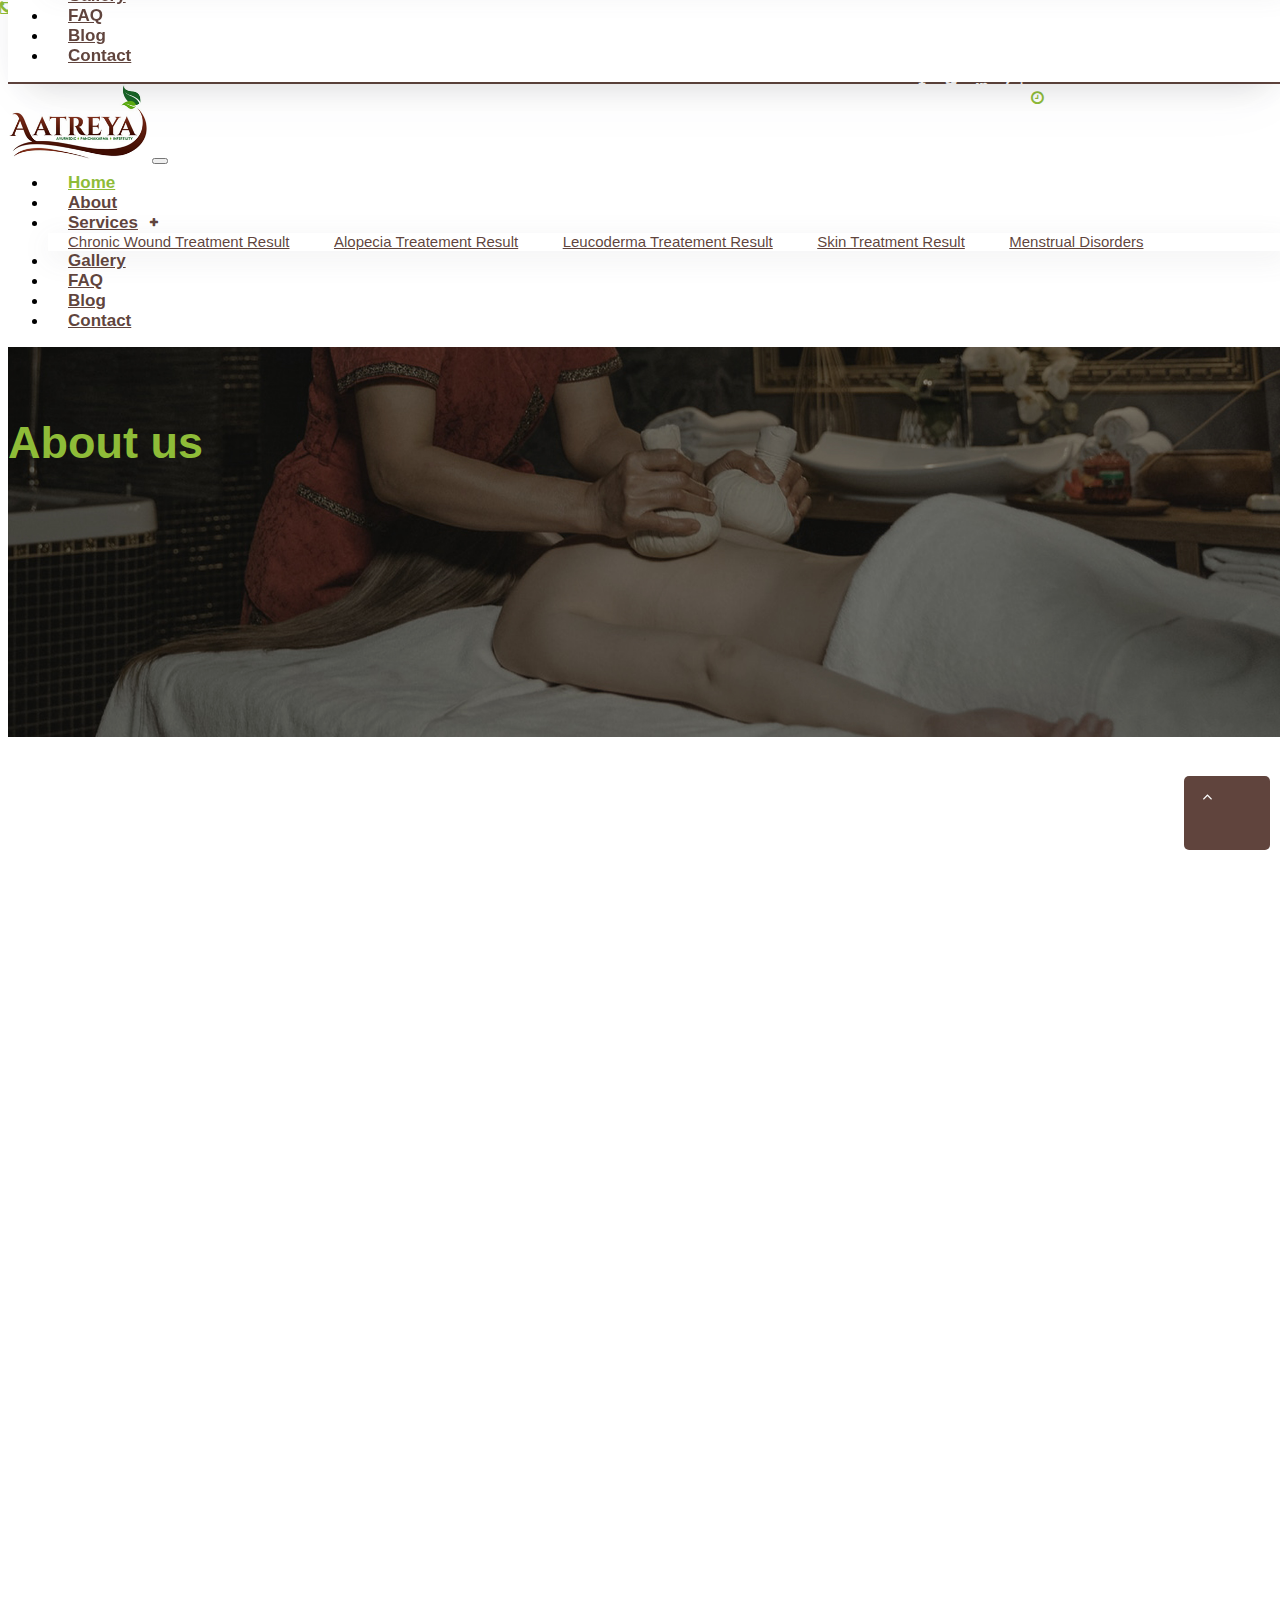
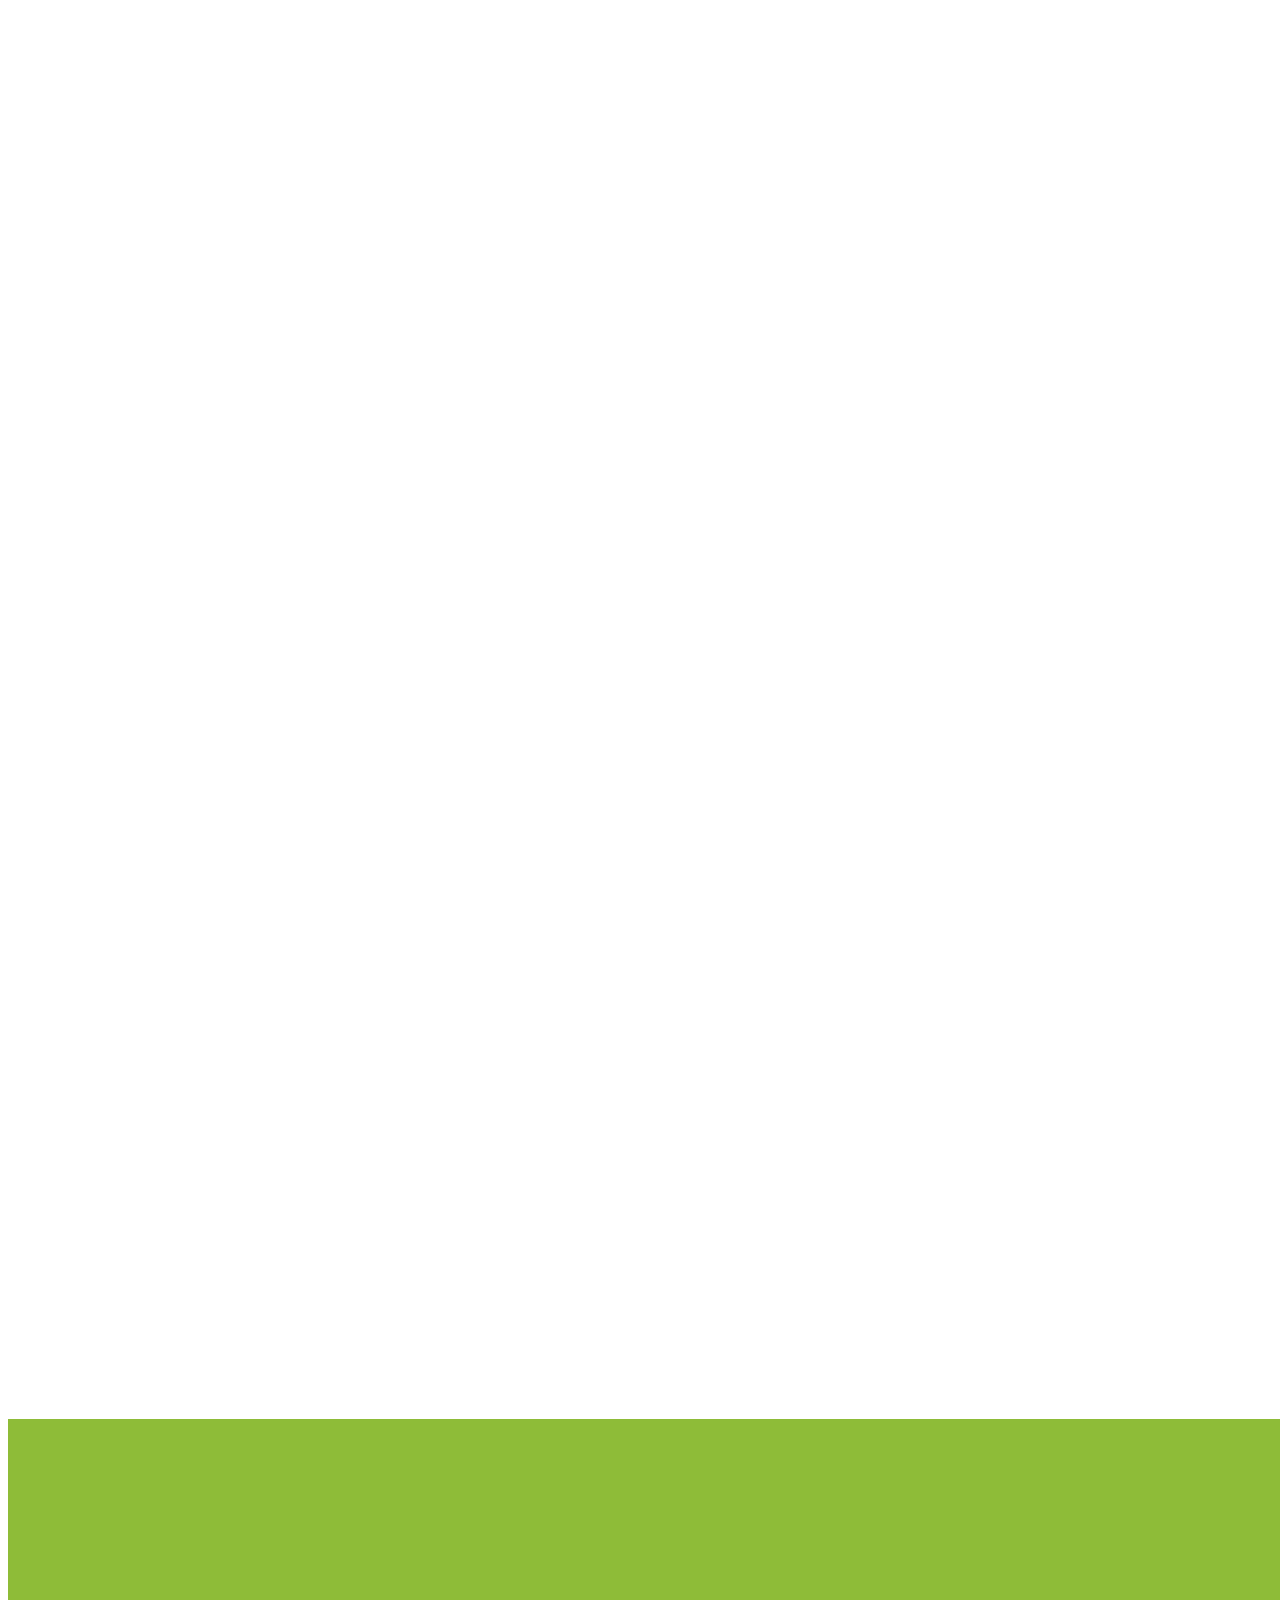
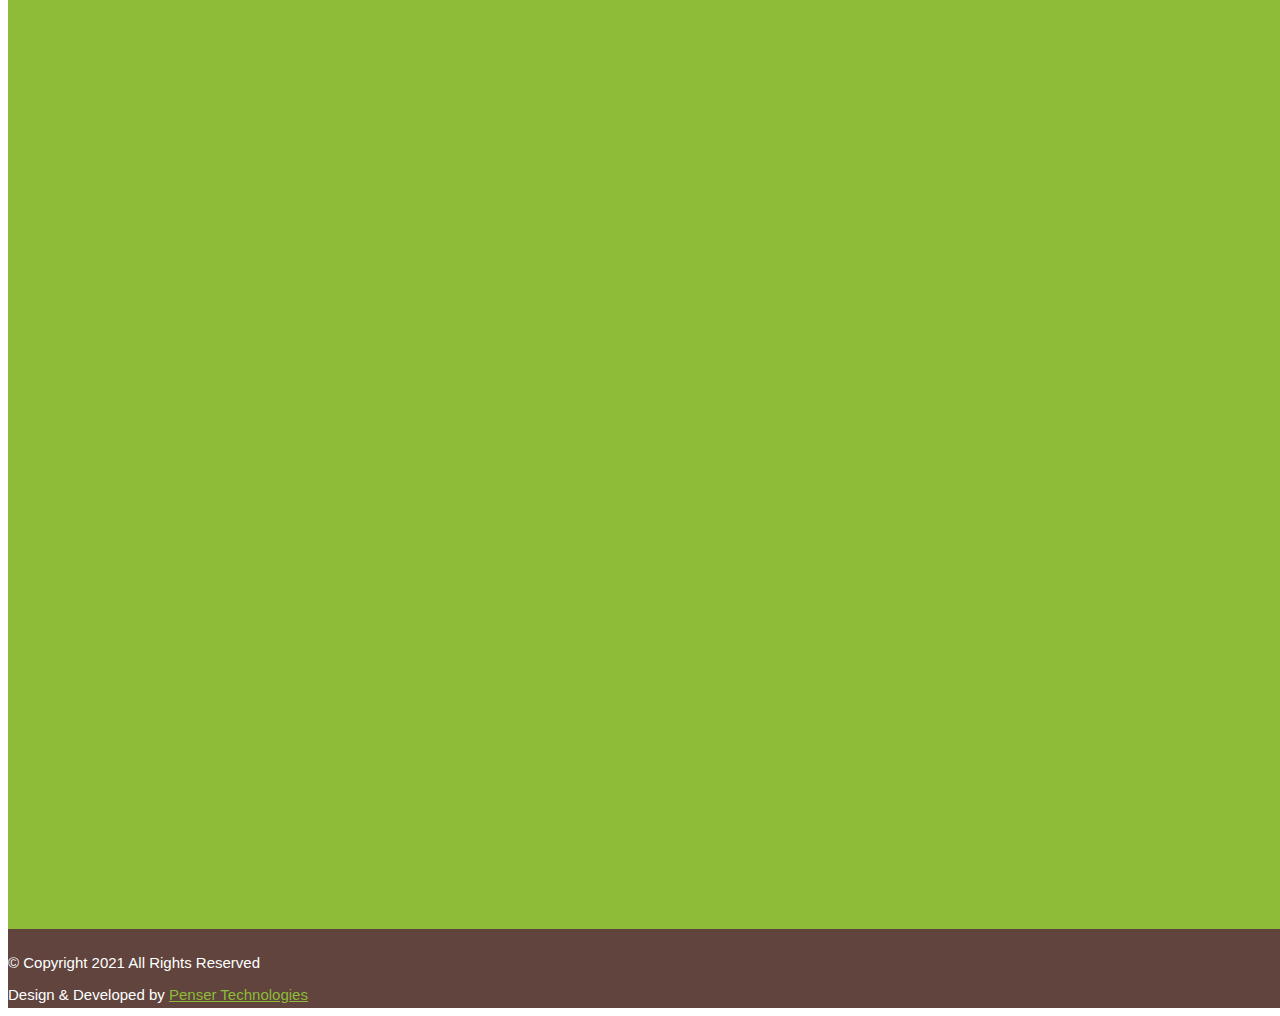
<file: about.html>
<!doctype html>
<html lang="en">
  <head>
    <!-- Required meta tags -->
    <meta charset="utf-8">
    <meta name="viewport" content="width=device-width, initial-scale=1, shrink-to-fit=no">
    <!-- Bootstrap CSS -->
    <link rel="stylesheet" href="https://cdn.jsdelivr.net/npm/bootstrap@4.6.1/dist/css/bootstrap.min.css" integrity="sha384-zCbKRCUGaJDkqS1kPbPd7TveP5iyJE0EjAuZQTgFLD2ylzuqKfdKlfG/eSrtxUkn" crossorigin="anonymous">
    <link href="https://fonts.googleapis.com/css2?family=Exo:ital,wght@0,100;0,200;0,300;0,400;0,500;0,800;0,900;1,700&display=swap" rel="stylesheet">
    <link href="https://fonts.googleapis.com/css2?family=Roboto:wght@100;300;400;500;700;900&display=swap" rel="stylesheet">
    <link rel="stylesheet" href="font-awesome-4.7.0/css/font-awesome.min.css">
    <link rel="stylesheet" href="css/stylesheet.css">
    <link rel="stylesheet" href="https://unpkg.com/swiper/swiper-bundle.min.css"/>
    <link href="https://unpkg.com/aos@2.3.1/dist/aos.css" rel="stylesheet">
    <title>AATREYA AYURVED PANCHKARMA & INFERTILITY CLINIC</title>
  </head>
  <body>
   



<div class="breadcrum">
    <div class="container">
        <div class="row">
          <div class="col-md-3">
          <a href="mailto:vd.yash.728@gmail.com"><p class="mail"> vd.yash.728@gmail.com</p></a>  
          </div>
            <div class="col-md-3">  
            <a href="tel:91585 63433"> <p class="call"> Phone: 91585 63433</p></a>
            </div>
            <div class="col-md-4">
<p class="time">Mon-Sat (10am - 2pm)-(6pm to 10pm)</p>
            </div>
            <div class="col-md-2 pr-xl-0">
                <div class="social">
                 <a href="#"> <i class="fa fa-facebook" aria-hidden="true"></i></a>
                 <a href="#"> <i class="fa fa-twitter" aria-hidden="true"></i></a>
                 <a href="#"> <i class="fa fa-linkedin" aria-hidden="true"></i></a>
                 <a href="#"> <i class="fa fa-google-plus pr-xl-0" aria-hidden="true"></i></a>
                </div>
            </div>
        </div>
    </div>
</div>




<div class="navigation">
  <div class="container">
    <div class="row">
      <div class="col-md-12 pad">
        <nav class="navbar navbar-expand-lg ">
          <a class="navbar-brand" href="index.html"><img src="images/logo.png" alt=""></a>
          <button class="navbar-toggler" type="button" data-toggle="collapse" data-target="#navbarSupportedContent" aria-controls="navbarSupportedContent" aria-expanded="false" aria-label="Toggle navigation">
            <span class="navbar-toggler-icon"></span>
          </button>
        
          <div class="collapse navbar-collapse" id="navbarSupportedContent">
            <ul class="navbar-nav ml-auto">
              <li class="nav-item ">
                <a class="nav-link active" href="index.html">Home <span class="sr-only">(current)</span></a>
              </li>
              <li class="nav-item">
                <a class="nav-link" href="about.html">About</a>
              </li>
              <li class="nav-item dropdown">
                <a class="nav-link dropdown-toggle" href="#" id="navbarDropdown" role="button" data-toggle="dropdown" aria-expanded="false">
                  Services
                </a>
                <div class="dropdown-menu" aria-labelledby="navbarDropdown">
                  <a class="dropdown-item" href="services.html">Chronic Wound Treatment Result</a>
                  <a class="dropdown-item" href="services.html">Alopecia Treatement Result</a>
                  <a class="dropdown-item" href="services.html">Leucoderma Treatement Result</a>
                  <a class="dropdown-item" href="services.html">Skin Treatment Result</a>
                  <a class="dropdown-item" href="services.html">Menstrual Disorders </a>
                </div>
              </li>
              <li class="nav-item">
                <a class="nav-link" href="gallery.html">Gallery</a>
              </li>
              <li class="nav-item">
                <a class="nav-link" href="#">FAQ</a>
              </li>
              <li class="nav-item">
                <a class="nav-link" href="blog.html">Blog</a>
              </li>
              <li class="nav-item">
                <a class="nav-link pr-0" href="contact.html">Contact</a>
              </li>
            </ul>
          </div>
        </nav>
      </div>
    </div>
  </div>
</div>





<div id="navbar">
  <div class="navigation">
    <div class="container">
      <div class="row">
        <div class="col-md-12 pad">
          <nav class="navbar navbar-expand-lg ">
            <a class="navbar-brand" href="index.html"><img src="images/logo.png" alt=""></a>
            <button class="navbar-toggler" type="button" data-toggle="collapse" data-target="#navbarSupportedContent" aria-controls="navbarSupportedContent" aria-expanded="false" aria-label="Toggle navigation">
              <span class="navbar-toggler-icon"></span>
            </button>
          
            <div class="collapse navbar-collapse" id="navbarSupportedContent">
              <ul class="navbar-nav ml-auto">
                <li class="nav-item ">
                  <a class="nav-link active" href="index.html">Home <span class="sr-only">(current)</span></a>
                </li>
                <li class="nav-item">
                  <a class="nav-link" href="about.html">About</a>
                </li>
                <li class="nav-item dropdown">
                  <a class="nav-link dropdown-toggle" href="#" id="navbarDropdown" role="button" data-toggle="dropdown" aria-expanded="false">
                    Services
                  </a>
                  <div class="dropdown-menu" aria-labelledby="navbarDropdown">
                    <a class="dropdown-item" href="services.html">Chronic Wound Treatment Result</a>
                    <a class="dropdown-item" href="services.html">Alopecia Treatement Result</a>
                    <a class="dropdown-item" href="services.html">Leucoderma Treatement Result</a>
                    <a class="dropdown-item" href="services.html">Skin Treatment Result</a>
                    <a class="dropdown-item" href="services.html">Menstrual Disorders </a>
                  </div>
                </li>
                <li class="nav-item">
                  <a class="nav-link" href="gallery.html">Gallery</a>
                </li>
                <li class="nav-item">
                  <a class="nav-link" href="#">FAQ</a>
                </li>
                <li class="nav-item">
                  <a class="nav-link" href="blog.html">Blog</a>
                </li>
                <li class="nav-item">
                  <a class="nav-link pr-0" href="contact.html">Contact</a>
                </li>
              </ul>
            </div>
          </nav>
        </div>
      </div>
   
    </div>
  </div>
</div>






<div class="inner-head aos-item" data-aos="fade-down" data-aos-duration="1000"> 
    <div class="container">
        <div class="row">
            <div class="col-md-12">
                <h1>About us</h1>
            </div>
        </div>
    </div>
</div>




<div class="about-page">
<div class="container">
  <div class="row">
    <div class="col-md-6 aos-item" data-aos="fade-right" data-aos-duration="1000">
      <h2>Dr. Sagar pampattiwar, M.D. (Ayu)</h2>
      <p><strong>U. G COLLEGE – Tilak Ayurved Mahavidyalaya  Pune</strong></p>
      <p><strong>P.G COLLEGE -  S. V Ayurvedic College Tirupati</strong></p>
      <p class="para">He worked under very well kown Senior Ayurvedic practitioner Vd sanjay Pendse in pune for so many years</p>
      <p class="para">Conducted  research on piles in S.V Ayurvedic college tirupati</p>
      <p class="para">Has vast  clinical experience in treating patients in famous Tarachand hospital Rasta peth pune and Shri Venkateshwara Ayurvedic hospital Tirupati</p>
      <p class="para">Published  research articles in international journals</p>
    </div>
    <div class="col-md-6 aos-item" data-aos="fade-left" data-aos-duration="1000">
        <img src="images/gal-1.jpg" alt="" class="img-fluid">
    </div>


    <div class="col-md-12 aos-item" data-aos="fade-right" data-aos-duration="2000">
      <p class="para">He is an expert in Nadipariksha </p>
      <p class="para">Speciality in Infertility treatment, Gastric disorders, Neurological diseases, Spine disorders   piles fissure treatment, diabetes, hypertension, heart-diseases, obesity, kidney disorders, hyper-lipidemia, thyroid disorders</p>
      <p class="para">Psoriasis & Skin diseases etc</p>
    </div>  
  </div>
</div>

<div class="container top">
  <div class="row">
    <div class="col-md-6 aos-item" data-aos="fade-left" data-aos-duration="2000">
        <img src="images/gal-1.jpg" alt="" class="img-fluid">
    </div>

    <div class="col-md-6 pl-4 aos-item" data-aos="fade-right" data-aos-duration="2000">
        <h2>Dr Nomina Pampattiwar M.D. ( Ayu)</h2>
        <p><strong>U. G COLLEGE – Bhausaheb Mulak Ayurvedic college Nagpur</strong></p>
        <p><strong>P.G COLLEGE -  S. V Ayurvedic College Tirupati</strong></p>
        <p class="para">She has a vast clinical experience of working in pimpri chinchwads renowned YCM hospital in gynec and obs department. 2012-2013.  Because of that she has sound knowledge of modern medicine and Ayurveda regarding gynec and obs problems- She has expertise in PCOD, Fibroid and other menstrual disorders.</p>
      <p class="para">Also patients have experienced great results in asthma, skin disorders, & cosmetology.</p>
      </div>
      <div class="col-md-12  pt-4 aos-item" data-aos="fade-right" data-aos-duration="2000">
        <p class="para"> Conducts panchakarma, Beej shuddhi for healthy pregnancy, garbha-sanskar (Pregnancy care for healthy offsprings)</p>
        <p class="para">She is expert in Nadipariksha, Prakriti pariksha, Panchakarma, Infertility, Menstrual problems, urinary disorders, PCOD, Obesity, thyroid problems & Other gyenacological disorders and Pediatrics. Also patients have experienced great results in asthma, skin disorders, & cosmetology.</p>
    
      </div>
  </div>
</div>
</div>













<div class="footer">
  <div class="container aos-item" data-aos="zoom-in" data-aos-duration="2000">
    <div class="row">
      <div class="col-md-4">
        <h3>About us</h3>
        <p class="foot-txt">We, are brand new humble addition to the eye care facility in PCMC area. and will be improving eye care services in the vicinity
          We have set up a clear goal to provide a complete, comprehensive, quality eye care check up and to help treat and prevent eye diseases. 
          </p>
          <div class="social">
            <h3>Stay Connected</h3>
         <a href="#">   <i class="fa fa-facebook" aria-hidden="true"></i></a>
         <a href="#">  <i class="fa fa-twitter" aria-hidden="true"></i></a>
         <a href="#">  <i class="fa fa-google-plus" aria-hidden="true"></i></a>
         <a href="#">  <i class="fa fa-linkedin" aria-hidden="true"></i></a>
          </div>
      </div>
      <div class="col-md-2">
        <h3>Quick Links</h3>
        <ul>
         <a href="index.html"><li><i class="fa fa-angle-right" aria-hidden="true"></i>Home</li></a> 
         <a href="about.html"><li><i class="fa fa-angle-right" aria-hidden="true"></i>About</li></a> 
         <a href="services.html"><li><i class="fa fa-angle-right" aria-hidden="true"></i>Services</li></a> 
         <a href="gallery.html"><li><i class="fa fa-angle-right" aria-hidden="true"></i>Gallery</li></a> 
         <a href="#"><li><i class="fa fa-angle-right" aria-hidden="true"></i>FAQ</li></a> 
         <a href="blog.html"><li><i class="fa fa-angle-right" aria-hidden="true"></i>Blog</li></a> 
         <a href="contact.html"><li><i class="fa fa-angle-right" aria-hidden="true"></i>Contact us</li></a> 
        </ul>
      </div>

      <div class="col-md-3">
        <h3>Our Services</h3>
        <ul>
         <a href="services.html"><li><i class="fa fa-angle-right" aria-hidden="true"></i>Alopecia Treatement Result</li></a> 
         <a href="services.html"><li><i class="fa fa-angle-right" aria-hidden="true"></i>Leucoderma Treatement Result</li></a> 
         <a href="services.html"><li><i class="fa fa-angle-right" aria-hidden="true"></i>Skin Treatment Result</li></a> 
         <a href="services.html"><li><i class="fa fa-angle-right" aria-hidden="true"></i>Menstrual Disorders</li></a> 
         <a href="services.html"><li><i class="fa fa-angle-right" aria-hidden="true"></i>Fibroid Thyroid</li></a> 
         <a href="services.html"><li><i class="fa fa-angle-right" aria-hidden="true"></i>Psoriasis</li></a> 
        </ul>
      </div>
      <div class="col-md-3">
<h3>Contact us</h3>
<a href="https://g.page/aatrya-ayurvedic-panchakarma-i?share" target="_blank"><p class="add">Flat No: 07, Third Floor, Ujwal Premises, Opposite Cosmos Bank, Near Saisagar Hotel, Main Baner Road, Pune- 411045</p></a>
<a href="tel:91585 63433"><p class="call">91585 63433</p></a>
<a href="mailto:vd.yash.728@gmail.com"><p class="mail">vd.yash.728@gmail.com</p></a>

      </div>
    </div>
  </div>
</div>










<div class="copy">
  <div class="container">
    <div class="row">
      <div class="col-md-6">
          <p>© Copyright 2021 All Rights Reserved</p>
      </div>
      <div class="col-md-6">
        <p class="text-right">Design & Developed by <a href="pensertechindia.com" target="_blank">Penser Technologies</a></p>
      </div>
    </div>
  </div>
</div>




<div class="container"> 
  <a href="#" id="up"><i class="fa fa-angle-up" aria-hidden="true"></i></a>
  </div>





<script src="https://unpkg.com/swiper/swiper-bundle.min.js"></script>



<script>
  var swiper = new Swiper(".mySwiper-2", {
    slidesPerView: 1,
    spaceBetween: 10,
    pagination: {
      el: ".swiper-pagination",
      clickable: true,
    },
    navigation: {
          nextEl: ".swiper-button-next",
          prevEl: ".swiper-button-prev",
        },
    breakpoints: {
      640: {
        slidesPerView: 2,
        spaceBetween: 20,
      },
      768: {
        slidesPerView: 4,
        spaceBetween: 40,
      },
      1024: {
        slidesPerView: 1,
        spaceBetween: 50,
      },
    },
  });
</script>




<script>
  // When the user scrolls down 20px from the top of the document, slide down the navbar
  window.onscroll = function() {scrollFunction()};
  
  function scrollFunction() {
    if (document.body.scrollTop > 20 || document.documentElement.scrollTop > 20) {
      document.getElementById("navbar").style.top = "0";
    } else {
      document.getElementById("navbar").style.top = "-150px";
    }
  }
  </script>



<script src="https://unpkg.com/aos@2.3.1/dist/aos.js"></script>
<script>
  AOS.init({
once: true,
duration: 1200,
});
</script>


    <!-- Optional JavaScript; choose one of the two! -->
    <!-- Option 1: jQuery and Bootstrap Bundle (includes Popper) -->
    <script src="https://cdn.jsdelivr.net/npm/jquery@3.5.1/dist/jquery.slim.min.js" integrity="sha384-DfXdz2htPH0lsSSs5nCTpuj/zy4C+OGpamoFVy38MVBnE+IbbVYUew+OrCXaRkfj" crossorigin="anonymous"></script>
    <script src="https://cdn.jsdelivr.net/npm/bootstrap@4.6.1/dist/js/bootstrap.bundle.min.js" integrity="sha384-fQybjgWLrvvRgtW6bFlB7jaZrFsaBXjsOMm/tB9LTS58ONXgqbR9W8oWht/amnpF" crossorigin="anonymous"></script>
    <!-- Option 2: Separate Popper and Bootstrap JS -->
    <!--
    <script src="https://cdn.jsdelivr.net/npm/jquery@3.5.1/dist/jquery.slim.min.js" integrity="sha384-DfXdz2htPH0lsSSs5nCTpuj/zy4C+OGpamoFVy38MVBnE+IbbVYUew+OrCXaRkfj" crossorigin="anonymous"></script>
    <script src="https://cdn.jsdelivr.net/npm/popper.js@1.16.1/dist/umd/popper.min.js" integrity="sha384-9/reFTGAW83EW2RDu2S0VKaIzap3H66lZH81PoYlFhbGU+6BZp6G7niu735Sk7lN" crossorigin="anonymous"></script>
    <script src="https://cdn.jsdelivr.net/npm/bootstrap@4.6.1/dist/js/bootstrap.min.js" integrity="sha384-VHvPCCyXqtD5DqJeNxl2dtTyhF78xXNXdkwX1CZeRusQfRKp+tA7hAShOK/B/fQ2" crossorigin="anonymous"></script>
    -->
  </body>
</html>
</file>
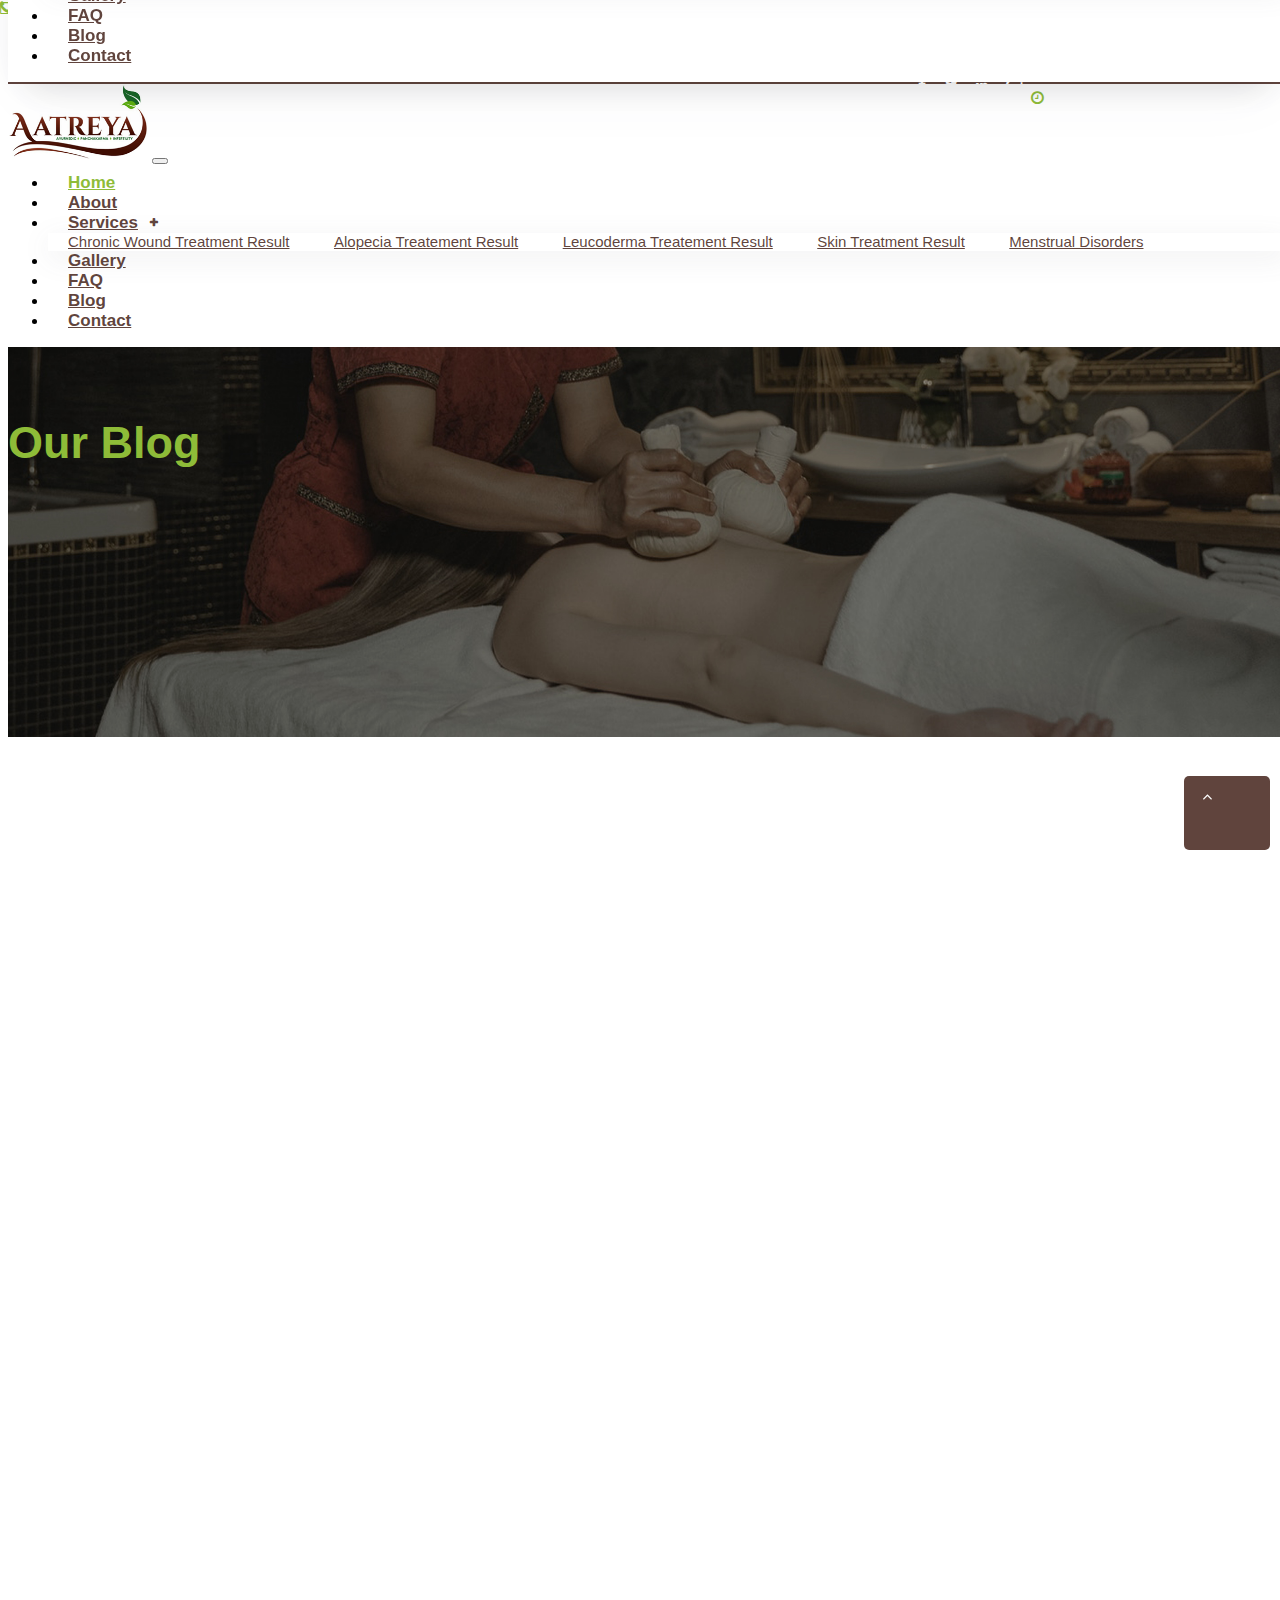
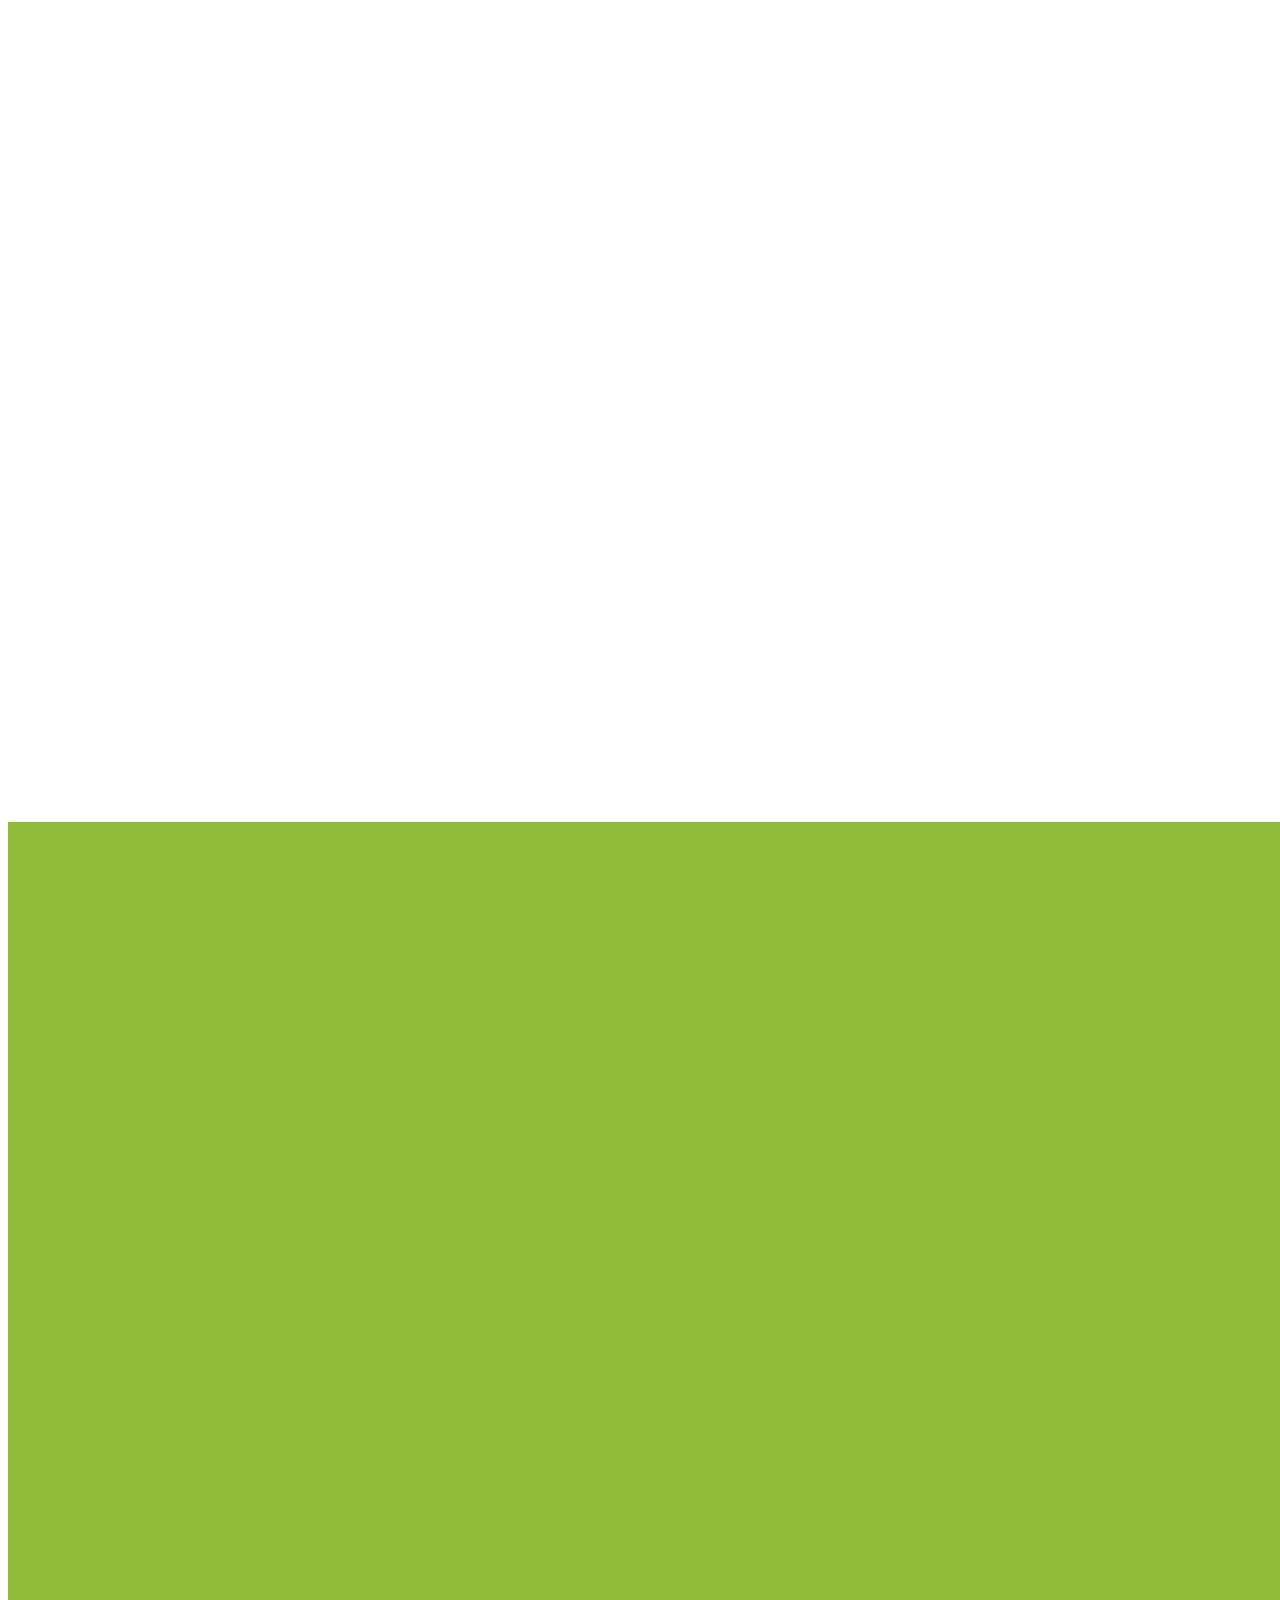
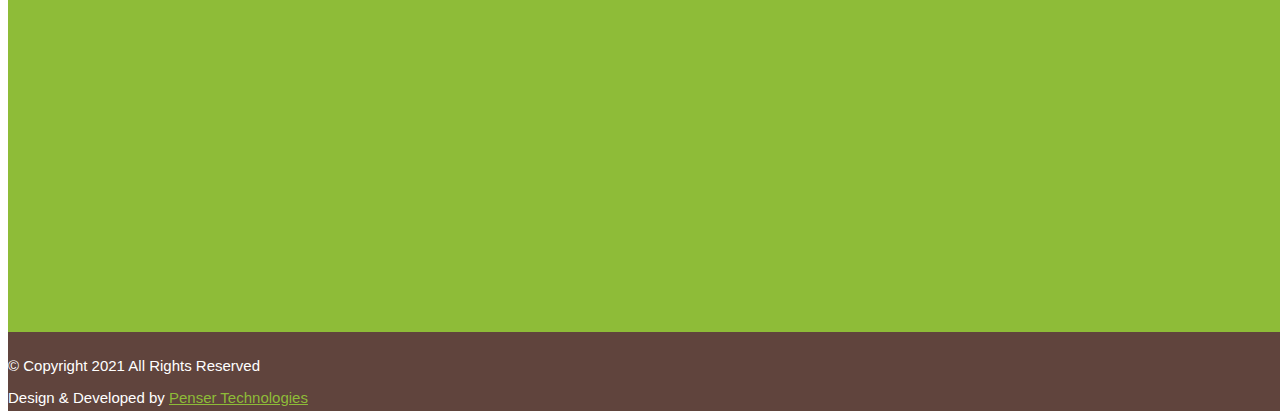
<file: blog.html>
<!doctype html>
<html lang="en">
  <head>
    <!-- Required meta tags -->
    <meta charset="utf-8">
    <meta name="viewport" content="width=device-width, initial-scale=1, shrink-to-fit=no">
    <!-- Bootstrap CSS -->
    <link rel="stylesheet" href="https://cdn.jsdelivr.net/npm/bootstrap@4.6.1/dist/css/bootstrap.min.css" integrity="sha384-zCbKRCUGaJDkqS1kPbPd7TveP5iyJE0EjAuZQTgFLD2ylzuqKfdKlfG/eSrtxUkn" crossorigin="anonymous">
    <link href="https://fonts.googleapis.com/css2?family=Exo:ital,wght@0,100;0,200;0,300;0,400;0,500;0,800;0,900;1,700&display=swap" rel="stylesheet">
    <link href="https://fonts.googleapis.com/css2?family=Roboto:wght@100;300;400;500;700;900&display=swap" rel="stylesheet">
    <link rel="stylesheet" href="font-awesome-4.7.0/css/font-awesome.min.css">
    <link rel="stylesheet" href="css/stylesheet.css">
    <link rel="stylesheet" href="https://unpkg.com/swiper/swiper-bundle.min.css"/>
    <link href="https://unpkg.com/aos@2.3.1/dist/aos.css" rel="stylesheet">
    <title>AATREYA AYURVED PANCHKARMA & INFERTILITY CLINIC</title>
  </head>
  <body>
   



<div class="breadcrum">
    <div class="container">
        <div class="row">
          <div class="col-md-3">
          <a href="mailto:vd.yash.728@gmail.com"><p class="mail"> vd.yash.728@gmail.com</p></a>  
          </div>
            <div class="col-md-3">  
            <a href="tel:91585 63433"> <p class="call"> Phone: 91585 63433</p></a>
            </div>
            <div class="col-md-4">
<p class="time">Mon-Sat (10am - 2pm)-(6pm to 10pm)</p>
            </div>
            <div class="col-md-2 pr-xl-0">
                <div class="social">
                 <a href="#"> <i class="fa fa-facebook" aria-hidden="true"></i></a>
                 <a href="#"> <i class="fa fa-twitter" aria-hidden="true"></i></a>
                 <a href="#"> <i class="fa fa-linkedin" aria-hidden="true"></i></a>
                 <a href="#"> <i class="fa fa-google-plus pr-xl-0" aria-hidden="true"></i></a>
                </div>
            </div>
        </div>
    </div>
</div>




<div class="navigation">
  <div class="container">
    <div class="row">
      <div class="col-md-12 pad">
        <nav class="navbar navbar-expand-lg ">
          <a class="navbar-brand" href="index.html"><img src="images/logo.png" alt=""></a>
          <button class="navbar-toggler" type="button" data-toggle="collapse" data-target="#navbarSupportedContent" aria-controls="navbarSupportedContent" aria-expanded="false" aria-label="Toggle navigation">
            <span class="navbar-toggler-icon"></span>
          </button>
        
          <div class="collapse navbar-collapse" id="navbarSupportedContent">
            <ul class="navbar-nav ml-auto">
              <li class="nav-item ">
                <a class="nav-link active" href="index.html">Home <span class="sr-only">(current)</span></a>
              </li>
              <li class="nav-item">
                <a class="nav-link" href="about.html">About</a>
              </li>
              <li class="nav-item dropdown">
                <a class="nav-link dropdown-toggle" href="#" id="navbarDropdown" role="button" data-toggle="dropdown" aria-expanded="false">
                  Services
                </a>
                <div class="dropdown-menu" aria-labelledby="navbarDropdown">
                  <a class="dropdown-item" href="services.html">Chronic Wound Treatment Result</a>
                  <a class="dropdown-item" href="services.html">Alopecia Treatement Result</a>
                  <a class="dropdown-item" href="services.html">Leucoderma Treatement Result</a>
                  <a class="dropdown-item" href="services.html">Skin Treatment Result</a>
                  <a class="dropdown-item" href="services.html">Menstrual Disorders </a>
                </div>
              </li>
              <li class="nav-item">
                <a class="nav-link" href="gallery.html">Gallery</a>
              </li>
              <li class="nav-item">
                <a class="nav-link" href="#">FAQ</a>
              </li>
              <li class="nav-item">
                <a class="nav-link" href="blog.html">Blog</a>
              </li>
              <li class="nav-item">
                <a class="nav-link pr-0" href="contact.html">Contact</a>
              </li>
            </ul>
          </div>
        </nav>
      </div>
    </div>
  </div>
</div>





<div id="navbar">
  <div class="navigation">
    <div class="container">
      <div class="row">
        <div class="col-md-12 pad">
          <nav class="navbar navbar-expand-lg ">
            <a class="navbar-brand" href="index.html"><img src="images/logo.png" alt=""></a>
            <button class="navbar-toggler" type="button" data-toggle="collapse" data-target="#navbarSupportedContent" aria-controls="navbarSupportedContent" aria-expanded="false" aria-label="Toggle navigation">
              <span class="navbar-toggler-icon"></span>
            </button>
          
            <div class="collapse navbar-collapse" id="navbarSupportedContent">
              <ul class="navbar-nav ml-auto">
                <li class="nav-item ">
                  <a class="nav-link active" href="index.html">Home <span class="sr-only">(current)</span></a>
                </li>
                <li class="nav-item">
                  <a class="nav-link" href="about.html">About</a>
                </li>
                <li class="nav-item dropdown">
                  <a class="nav-link dropdown-toggle" href="#" id="navbarDropdown" role="button" data-toggle="dropdown" aria-expanded="false">
                    Services
                  </a>
                  <div class="dropdown-menu" aria-labelledby="navbarDropdown">
                    <a class="dropdown-item" href="services.html">Chronic Wound Treatment Result</a>
                    <a class="dropdown-item" href="services.html">Alopecia Treatement Result</a>
                    <a class="dropdown-item" href="services.html">Leucoderma Treatement Result</a>
                    <a class="dropdown-item" href="services.html">Skin Treatment Result</a>
                    <a class="dropdown-item" href="services.html">Menstrual Disorders </a>
                  </div>
                </li>
                <li class="nav-item">
                  <a class="nav-link" href="gallery.html">Gallery</a>
                </li>
                <li class="nav-item">
                  <a class="nav-link" href="#">FAQ</a>
                </li>
                <li class="nav-item">
                    <a class="nav-link" href="blog.html">Blog</a>
                  </li>
                <li class="nav-item">
                  <a class="nav-link pr-0" href="contact.html">Contact</a>
                </li>
              </ul>
            </div>
          </nav>
        </div>
      </div>
   
    </div>
  </div>
</div>






<div class="inner-head aos-item" data-aos="fade-down" data-aos-duration="1000"> 
    <div class="container">
        <div class="row">
            <div class="col-md-12">
                <h1>Our Blog</h1>
            </div>
        </div>
    </div>
</div>




<div class="blog">
  <div class="container">
    <div class="row">
      <div class="col-md-4">
        <div class="blog-card aos-item" data-aos="zoom-in-up" data-aos-duration="1000">
          <img src="images/blog-1.jpg" alt="">
          <h2>Kidney stone</h2>
          <p>Kidney stone passed out of the body through urine 2 months of Ayurvedic treatment + And niruh basti yesterday
            </p>
          <a href="https://www.google.com/search?gs_ssp=eJwNx0EKwjAQBVDcCt5hFuK2k9SA9Aheokx-JjpYg6RRGk-vb_f2h-E2OBe_84i5rbybjryNET4qYg7qBAgTb54z_3tOKSNc9OpFWtUuJP1dP5oM9JKCuzykPoVOZCVrbbZY64TFiuEHAn0j0g&q=aatreya+ayurvedic+panchakarma+%26+infertility+clinic&rlz=1C1YTUH_enIN1004IN1004&oq=A&aqs=chrome.1.69i60j46i39i175i199j69i59l2j69i60l4.3166j0j7&sourceid=chrome&ie=UTF-8#lpstate=pid:CIHM0ogKEICAgIDm4eWnmgE" target="_blank">Go to Blogger Page &nbsp; <i class="fa fa-long-arrow-right" aria-hidden="true"></i></a>
        </div>
      </div>
      <div class="col-md-4">
        <div class="blog-card aos-item" data-aos="zoom-in-up" data-aos-duration="1500">
          <img src="images/blog-2.jpg" alt="">
          <h2>Lorem ipsum dolor sit  ipsum dolor  amet.</h2>
          <p>Boutonniere thumb treatment..leech treatment Boutonniere thumb is a condition in which injuries  to the tendons of the finger</p>
          <a href="https://www.google.com/search?gs_ssp=eJwNx0EKwjAQBVDcCt5hFuK2k9SA9Aheokx-JjpYg6RRGk-vb_f2h-E2OBe_84i5rbybjryNET4qYg7qBAgTb54z_3tOKSNc9OpFWtUuJP1dP5oM9JKCuzykPoVOZCVrbbZY64TFiuEHAn0j0g&q=aatreya+ayurvedic+panchakarma+%26+infertility+clinic&rlz=1C1YTUH_enIN1004IN1004&oq=A&aqs=chrome.1.69i60j46i39i175i199j69i59l2j69i60l4.3166j0j7&sourceid=chrome&ie=UTF-8#lpstate=pid:CIHM0ogKEICAgIDm4eWnmgE" target="_blank">Go to Blogger Page &nbsp; <i class="fa fa-long-arrow-right" aria-hidden="true"></i></a>
        </div>
      </div>
      <div class="col-md-4">
        <div class="blog-card aos-item" data-aos="zoom-in-up" data-aos-duration="2000">
          <img src="images/blog-3.jpg" alt="">
          <h2>Before treatment and after treatment</h2>
          <p>Before treatment and after treatment
            #Alopecia treatment #Ayurvedic treatment</p>
            <a href="https://www.google.com/search?gs_ssp=eJwNx0EKwjAQBVDcCt5hFuK2k9SA9Aheokx-JjpYg6RRGk-vb_f2h-E2OBe_84i5rbybjryNET4qYg7qBAgTb54z_3tOKSNc9OpFWtUuJP1dP5oM9JKCuzykPoVOZCVrbbZY64TFiuEHAn0j0g&q=aatreya+ayurvedic+panchakarma+%26+infertility+clinic&rlz=1C1YTUH_enIN1004IN1004&oq=A&aqs=chrome.1.69i60j46i39i175i199j69i59l2j69i60l4.3166j0j7&sourceid=chrome&ie=UTF-8#lpstate=pid:CIHM0ogKEICAgIDm4eWnmgE" target="_blank">Go to Blogger Page &nbsp; <i class="fa fa-long-arrow-right" aria-hidden="true"></i></a>
        </div>
      </div>
    </div>
  </div>
</div>

















<div class="footer">
  <div class="container aos-item" data-aos="zoom-in" data-aos-duration="2000">
    <div class="row">
      <div class="col-md-4">
        <h3>About us</h3>
        <p class="foot-txt">We, are brand new humble addition to the eye care facility in PCMC area. and will be improving eye care services in the vicinity
          We have set up a clear goal to provide a complete, comprehensive, quality eye care check up and to help treat and prevent eye diseases. 
          </p>
          <div class="social">
            <h3>Stay Connected</h3>
         <a href="#">   <i class="fa fa-facebook" aria-hidden="true"></i></a>
         <a href="#">  <i class="fa fa-twitter" aria-hidden="true"></i></a>
         <a href="#">  <i class="fa fa-google-plus" aria-hidden="true"></i></a>
         <a href="#">  <i class="fa fa-linkedin" aria-hidden="true"></i></a>
          </div>
      </div>
      <div class="col-md-2">
        <h3>Quick Links</h3>
        <ul>
         <a href="index.html"><li><i class="fa fa-angle-right" aria-hidden="true"></i>Home</li></a> 
         <a href="about.html"><li><i class="fa fa-angle-right" aria-hidden="true"></i>About</li></a> 
         <a href="services.html"><li><i class="fa fa-angle-right" aria-hidden="true"></i>Services</li></a> 
         <a href="gallery.html"><li><i class="fa fa-angle-right" aria-hidden="true"></i>Gallery</li></a> 
         <a href="#"><li><i class="fa fa-angle-right" aria-hidden="true"></i>FAQ</li></a> 
         <a href="blog.html"><li><i class="fa fa-angle-right" aria-hidden="true"></i>Blog</li></a> 
         <a href="contact.html"><li><i class="fa fa-angle-right" aria-hidden="true"></i>Contact us</li></a> 
        </ul>
      </div>

      <div class="col-md-3">
        <h3>Our Services</h3>
        <ul>
         <a href="services.html"><li><i class="fa fa-angle-right" aria-hidden="true"></i>Alopecia Treatement Result</li></a> 
         <a href="services.html"><li><i class="fa fa-angle-right" aria-hidden="true"></i>Leucoderma Treatement Result</li></a> 
         <a href="services.html"><li><i class="fa fa-angle-right" aria-hidden="true"></i>Skin Treatment Result</li></a> 
         <a href="services.html"><li><i class="fa fa-angle-right" aria-hidden="true"></i>Menstrual Disorders</li></a> 
         <a href="services.html"><li><i class="fa fa-angle-right" aria-hidden="true"></i>Fibroid Thyroid</li></a> 
         <a href="services.html"><li><i class="fa fa-angle-right" aria-hidden="true"></i>Psoriasis</li></a> 
        </ul>
      </div>
      <div class="col-md-3">
<h3>Contact us</h3>
<a href="https://g.page/aatrya-ayurvedic-panchakarma-i?share" target="_blank"><p class="add">Flat No: 07, Third Floor, Ujwal Premises, Opposite Cosmos Bank, Near Saisagar Hotel, Main Baner Road, Pune- 411045</p></a>
<a href="tel:91585 63433"><p class="call">91585 63433</p></a>
<a href="mailto:vd.yash.728@gmail.com"><p class="mail">vd.yash.728@gmail.com</p></a>

      </div>
    </div>
  </div>
</div>










<div class="copy">
  <div class="container">
    <div class="row">
      <div class="col-md-6">
          <p>© Copyright 2021 All Rights Reserved</p>
      </div>
      <div class="col-md-6">
        <p class="text-right">Design & Developed by <a href="pensertechindia.com" target="_blank">Penser Technologies</a></p>
      </div>
    </div>
  </div>
</div>




<div class="container"> 
  <a href="#" id="up"><i class="fa fa-angle-up" aria-hidden="true"></i></a>
  </div>





<script src="https://unpkg.com/swiper/swiper-bundle.min.js"></script>



<script>
  var swiper = new Swiper(".mySwiper-2", {
    slidesPerView: 1,
    spaceBetween: 10,
    pagination: {
      el: ".swiper-pagination",
      clickable: true,
    },
    navigation: {
          nextEl: ".swiper-button-next",
          prevEl: ".swiper-button-prev",
        },
    breakpoints: {
      640: {
        slidesPerView: 2,
        spaceBetween: 20,
      },
      768: {
        slidesPerView: 4,
        spaceBetween: 40,
      },
      1024: {
        slidesPerView: 1,
        spaceBetween: 50,
      },
    },
  });
</script>




<script>
  // When the user scrolls down 20px from the top of the document, slide down the navbar
  window.onscroll = function() {scrollFunction()};
  
  function scrollFunction() {
    if (document.body.scrollTop > 20 || document.documentElement.scrollTop > 20) {
      document.getElementById("navbar").style.top = "0";
    } else {
      document.getElementById("navbar").style.top = "-150px";
    }
  }
  </script>



<script src="https://unpkg.com/aos@2.3.1/dist/aos.js"></script>
<script>
  AOS.init({
once: true,
duration: 1200,
});
</script>


    <!-- Optional JavaScript; choose one of the two! -->
    <!-- Option 1: jQuery and Bootstrap Bundle (includes Popper) -->
    <script src="https://cdn.jsdelivr.net/npm/jquery@3.5.1/dist/jquery.slim.min.js" integrity="sha384-DfXdz2htPH0lsSSs5nCTpuj/zy4C+OGpamoFVy38MVBnE+IbbVYUew+OrCXaRkfj" crossorigin="anonymous"></script>
    <script src="https://cdn.jsdelivr.net/npm/bootstrap@4.6.1/dist/js/bootstrap.bundle.min.js" integrity="sha384-fQybjgWLrvvRgtW6bFlB7jaZrFsaBXjsOMm/tB9LTS58ONXgqbR9W8oWht/amnpF" crossorigin="anonymous"></script>
    <!-- Option 2: Separate Popper and Bootstrap JS -->
    <!--
    <script src="https://cdn.jsdelivr.net/npm/jquery@3.5.1/dist/jquery.slim.min.js" integrity="sha384-DfXdz2htPH0lsSSs5nCTpuj/zy4C+OGpamoFVy38MVBnE+IbbVYUew+OrCXaRkfj" crossorigin="anonymous"></script>
    <script src="https://cdn.jsdelivr.net/npm/popper.js@1.16.1/dist/umd/popper.min.js" integrity="sha384-9/reFTGAW83EW2RDu2S0VKaIzap3H66lZH81PoYlFhbGU+6BZp6G7niu735Sk7lN" crossorigin="anonymous"></script>
    <script src="https://cdn.jsdelivr.net/npm/bootstrap@4.6.1/dist/js/bootstrap.min.js" integrity="sha384-VHvPCCyXqtD5DqJeNxl2dtTyhF78xXNXdkwX1CZeRusQfRKp+tA7hAShOK/B/fQ2" crossorigin="anonymous"></script>
    -->
  </body>
</html>
</file>
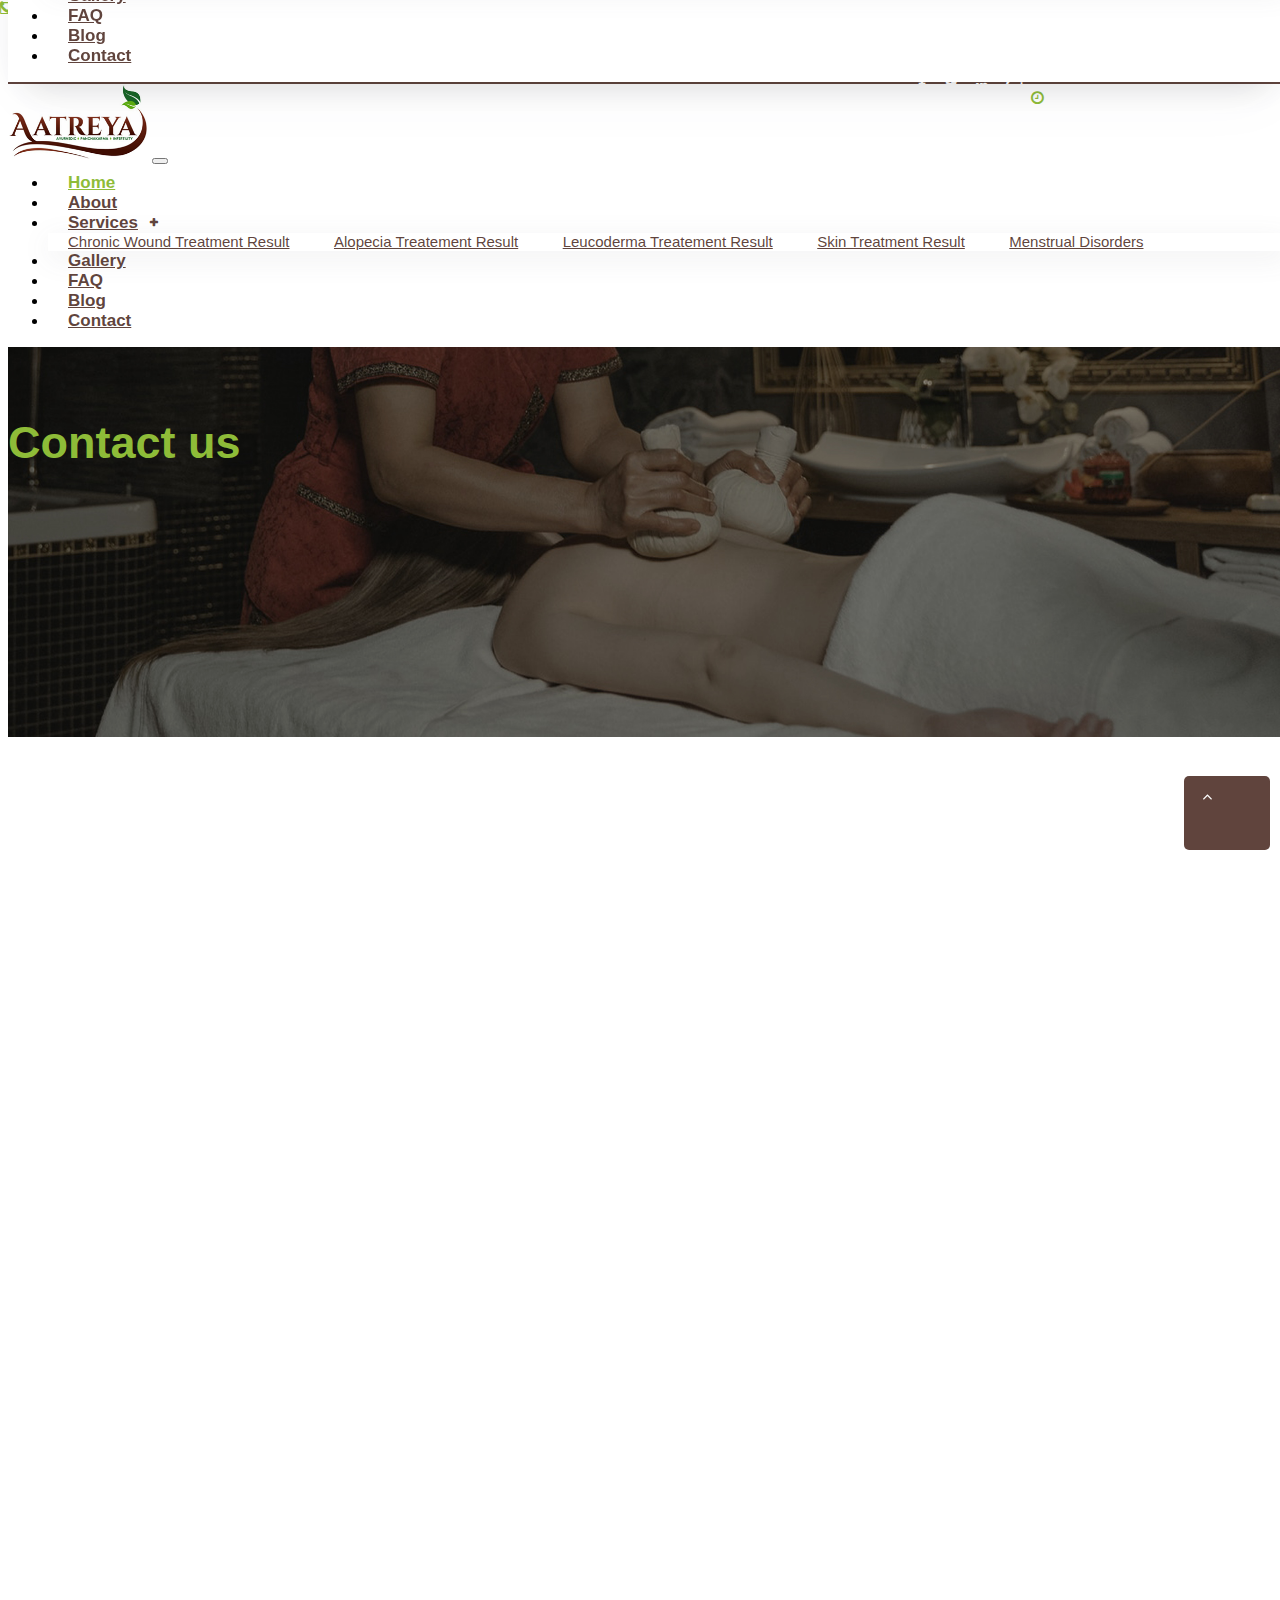
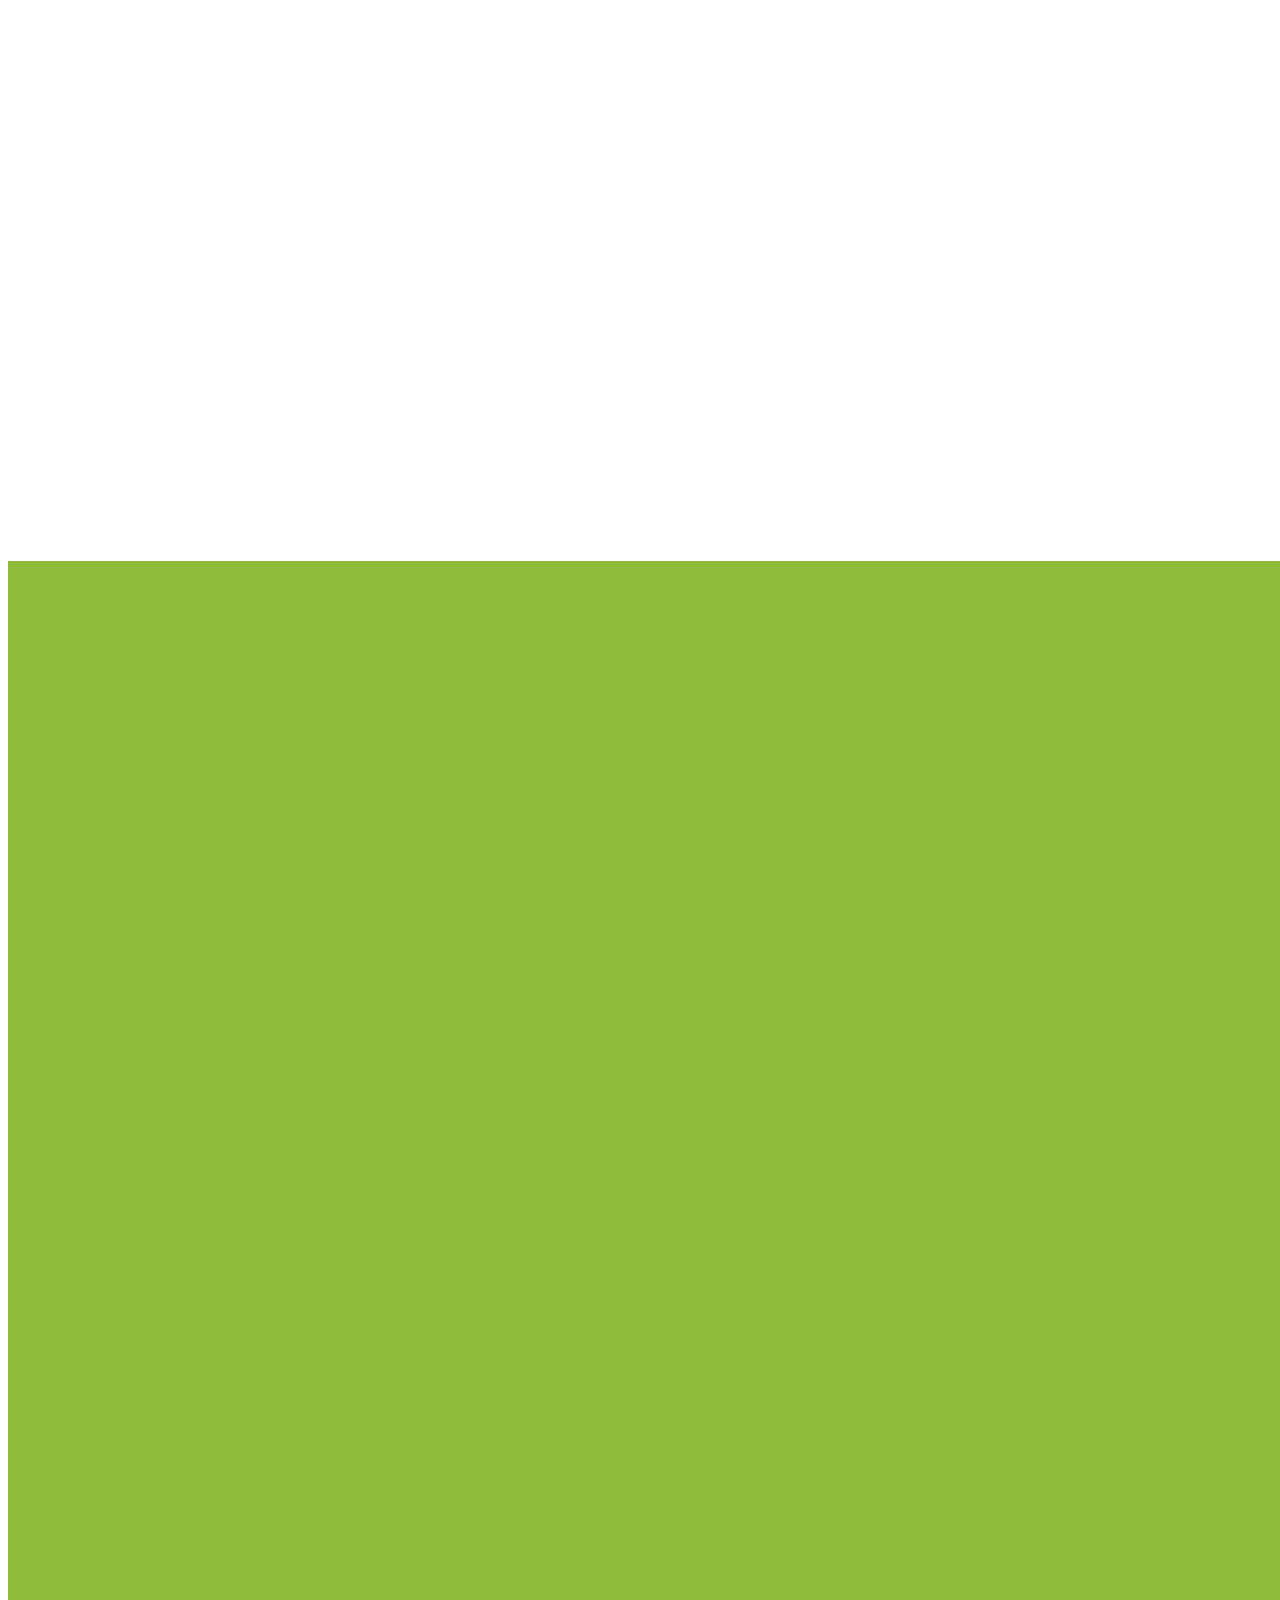
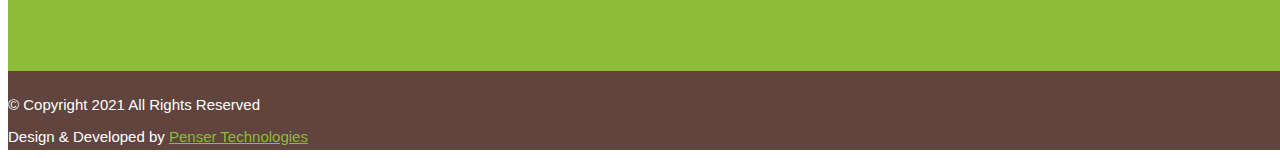
<file: contact.html>
<!doctype html>
<html lang="en">
  <head>
    <!-- Required meta tags -->
    <meta charset="utf-8">
    <meta name="viewport" content="width=device-width, initial-scale=1, shrink-to-fit=no">
    <!-- Bootstrap CSS -->
    <link rel="stylesheet" href="https://cdn.jsdelivr.net/npm/bootstrap@4.6.1/dist/css/bootstrap.min.css" integrity="sha384-zCbKRCUGaJDkqS1kPbPd7TveP5iyJE0EjAuZQTgFLD2ylzuqKfdKlfG/eSrtxUkn" crossorigin="anonymous">
    <link href="https://fonts.googleapis.com/css2?family=Exo:ital,wght@0,100;0,200;0,300;0,400;0,500;0,800;0,900;1,700&display=swap" rel="stylesheet">
    <link href="https://fonts.googleapis.com/css2?family=Roboto:wght@100;300;400;500;700;900&display=swap" rel="stylesheet">
    <link rel="stylesheet" href="font-awesome-4.7.0/css/font-awesome.min.css">
    <link rel="stylesheet" href="css/stylesheet.css">
    <link rel="stylesheet" href="https://unpkg.com/swiper/swiper-bundle.min.css"/>

    <link href="https://unpkg.com/aos@2.3.1/dist/aos.css" rel="stylesheet">

    <title>AATREYA AYURVED PANCHKARMA & INFERTILITY CLINIC</title>
  </head>
  <body>
   



<div class="breadcrum">
    <div class="container">
        <div class="row">
          <div class="col-md-3">
          <a href="mailto:vd.yash.728@gmail.com"><p class="mail"> vd.yash.728@gmail.com</p></a>  
          </div>
            <div class="col-md-3">  
            <a href="tel:91585 63433"> <p class="call"> Phone: 91585 63433</p></a>
            </div>
            <div class="col-md-4">
<p class="time">Mon-Sat (10am - 2pm)-(6pm to 10pm)</p>
            </div>
            <div class="col-md-2 pr-xl-0">
                <div class="social">
                 <a href="#"> <i class="fa fa-facebook" aria-hidden="true"></i></a>
                 <a href="#"> <i class="fa fa-twitter" aria-hidden="true"></i></a>
                 <a href="#"> <i class="fa fa-linkedin" aria-hidden="true"></i></a>
                 <a href="#"> <i class="fa fa-google-plus pr-xl-0" aria-hidden="true"></i></a>
                </div>
            </div>
        </div>
    </div>
</div>




<div class="navigation">
  <div class="container">
    <div class="row">
      <div class="col-md-12 pad">
        <nav class="navbar navbar-expand-lg ">
          <a class="navbar-brand" href="index.html"><img src="images/logo.png" alt=""></a>
          <button class="navbar-toggler" type="button" data-toggle="collapse" data-target="#navbarSupportedContent" aria-controls="navbarSupportedContent" aria-expanded="false" aria-label="Toggle navigation">
            <span class="navbar-toggler-icon"></span>
          </button>
        
          <div class="collapse navbar-collapse" id="navbarSupportedContent">
            <ul class="navbar-nav ml-auto">
              <li class="nav-item ">
                <a class="nav-link active" href="index.html">Home <span class="sr-only">(current)</span></a>
              </li>
              <li class="nav-item">
                <a class="nav-link" href="about.html">About</a>
              </li>
              <li class="nav-item dropdown">
                <a class="nav-link dropdown-toggle" href="#" id="navbarDropdown" role="button" data-toggle="dropdown" aria-expanded="false">
                  Services
                </a>
                <div class="dropdown-menu" aria-labelledby="navbarDropdown">
                  <a class="dropdown-item" href="services.html">Chronic Wound Treatment Result</a>
                  <a class="dropdown-item" href="services.html">Alopecia Treatement Result</a>
                  <a class="dropdown-item" href="services.html">Leucoderma Treatement Result</a>
                  <a class="dropdown-item" href="services.html">Skin Treatment Result</a>
                  <a class="dropdown-item" href="services.html">Menstrual Disorders </a>
                </div>
              </li>
              <li class="nav-item">
                <a class="nav-link" href="gallery.html">Gallery</a>
              </li>
              <li class="nav-item">
                <a class="nav-link" href="#">FAQ</a>
              </li>


              <li class="nav-item">
                <a class="nav-link" href="blog.html">Blog</a>
              </li>
              <li class="nav-item">
                <a class="nav-link pr-0" href="contact.html">Contact</a>
              </li>
            </ul>
          </div>
        </nav>
      </div>
    </div>
  </div>
</div>





<div id="navbar">
  <div class="navigation">
    <div class="container">
      <div class="row">
        <div class="col-md-12 pad">
          <nav class="navbar navbar-expand-lg ">
            <a class="navbar-brand" href="index.html"><img src="images/logo.png" alt=""></a>
            <button class="navbar-toggler" type="button" data-toggle="collapse" data-target="#navbarSupportedContent" aria-controls="navbarSupportedContent" aria-expanded="false" aria-label="Toggle navigation">
              <span class="navbar-toggler-icon"></span>
            </button>
          
            <div class="collapse navbar-collapse" id="navbarSupportedContent">
              <ul class="navbar-nav ml-auto">
                <li class="nav-item ">
                  <a class="nav-link active" href="index.html">Home <span class="sr-only">(current)</span></a>
                </li>
                <li class="nav-item">
                  <a class="nav-link" href="about.html">About</a>
                </li>
                <li class="nav-item dropdown">
                  <a class="nav-link dropdown-toggle" href="#" id="navbarDropdown" role="button" data-toggle="dropdown" aria-expanded="false">
                    Services
                  </a>
                  <div class="dropdown-menu" aria-labelledby="navbarDropdown">
                    <a class="dropdown-item" href="services.html">Chronic Wound Treatment Result</a>
                    <a class="dropdown-item" href="services.html">Alopecia Treatement Result</a>
                    <a class="dropdown-item" href="services.html">Leucoderma Treatement Result</a>
                    <a class="dropdown-item" href="services.html">Skin Treatment Result</a>
                    <a class="dropdown-item" href="services.html">Menstrual Disorders </a>
                  </div>
                </li>
                <li class="nav-item">
                  <a class="nav-link" href="gallery.html">Gallery</a>
                </li>
                <li class="nav-item">
                  <a class="nav-link" href="#">FAQ</a>
                </li>
                <li class="nav-item">
                  <a class="nav-link" href="blog.html">Blog</a>
                </li>
                <li class="nav-item">
                  <a class="nav-link pr-0" href="contact.html">Contact</a>
                </li>
              </ul>
            </div>
          </nav>
        </div>
      </div>
   
    </div>
  </div>
</div>


<div class="inner-head aos-item" data-aos="fade-down" data-aos-duration="1000"> 
    <div class="container">
        <div class="row">
            <div class="col-md-12">
                <h1>Contact us</h1>
            </div>
        </div>
    </div>
</div>




<div class="contact">
    <div class="container">
        <div class="row">
         
            <div class="col-md-4 aos-item" data-aos="fade-up" data-aos-duration="2000">
                <div class="box">
                    <i class="fa fa-map-marker" aria-hidden="true"></i>
                    <p>Flat No: 07, Third Floor, Ujwal Premises, Opposite Cosmos Bank, Near Saisagar Hotel, Main Baner Road, Pune- 411045</p>
                </div>
            </div>
            <div class="col-md-4 aos-item" data-aos="fade-down" data-aos-duration="2000">
                <div class="box">
                    <i class="fa fa-phone mt-4" aria-hidden="true"></i>
                    <p>Phone: 91585 63433</p>
                </div>
            </div>
            <div class="col-md-4 aos-item" data-aos="fade-up" data-aos-duration="2000">
                <div class="box">
                    <i class="fa fa-envelope mt-4" aria-hidden="true"></i>
                    <p>E-mail: vd.yash.728@gmail.com</p>
                </div>
            </div>
            <div class="col-md-12 aos-item" data-aos="fade-up" data-aos-duration="2000">
                <iframe src="https://www.google.com/maps/embed?pb=!1m18!1m12!1m3!1d3782.323997899647!2d73.78690771530857!3d18.5594261728276!2m3!1f0!2f0!3f0!3m2!1i1024!2i768!4f13.1!3m3!1m2!1s0x3bc2becbf5e1acc5%3A0x20f0f5e4ddfc58e!2sAatreya%20Ayurvedic%20Panchakarma%20%26%20Infertility%20Clinic!5e0!3m2!1sen!2sin!4v1643181124680!5m2!1sen!2sin" width="100%" height="400" style="border:0; box-shadow: rgba(149, 157, 165, 0.2) 0px 8px 24px; border-radius: 15px; margin-top: 50px;" allowfullscreen="" loading="lazy"></iframe>
            </div>
        </div>
    </div>
</div>




<div class="footer">
  <div class="container aos-item" data-aos="zoom-in" data-aos-duration="2000">
    <div class="row">
      <div class="col-md-4">
        <h3>About us</h3>
        <p class="foot-txt">We, are brand new humble addition to the eye care facility in PCMC area. and will be improving eye care services in the vicinity
          We have set up a clear goal to provide a complete, comprehensive, quality eye care check up and to help treat and prevent eye diseases. 
          </p>
          <div class="social">
            <h3>Stay Connected</h3>
         <a href="#">   <i class="fa fa-facebook" aria-hidden="true"></i></a>
         <a href="#">  <i class="fa fa-twitter" aria-hidden="true"></i></a>
         <a href="#">  <i class="fa fa-google-plus" aria-hidden="true"></i></a>
         <a href="#">  <i class="fa fa-linkedin" aria-hidden="true"></i></a>
          </div>
      </div>
      <div class="col-md-2">
        <h3>Quick Links</h3>
        <ul>
         <a href="index.html"><li><i class="fa fa-angle-right" aria-hidden="true"></i>Home</li></a> 
         <a href="about.html"><li><i class="fa fa-angle-right" aria-hidden="true"></i>About</li></a> 
         <a href="services.html"><li><i class="fa fa-angle-right" aria-hidden="true"></i>Services</li></a> 
         <a href="gallery.html"><li><i class="fa fa-angle-right" aria-hidden="true"></i>Gallery</li></a> 
         <a href="#"><li><i class="fa fa-angle-right" aria-hidden="true"></i>FAQ</li></a> 
         <a href="blog.html"><li><i class="fa fa-angle-right" aria-hidden="true"></i>Blog</li></a> 
         <a href="contact.html"><li><i class="fa fa-angle-right" aria-hidden="true"></i>Contact us</li></a> 
        </ul>
      </div>

      <div class="col-md-3">
        <h3>Our Services</h3>
        <ul>
         <a href="services.html"><li><i class="fa fa-angle-right" aria-hidden="true"></i>Alopecia Treatement Result</li></a> 
         <a href="services.html"><li><i class="fa fa-angle-right" aria-hidden="true"></i>Leucoderma Treatement Result</li></a> 
         <a href="services.html"><li><i class="fa fa-angle-right" aria-hidden="true"></i>Skin Treatment Result</li></a> 
         <a href="services.html"><li><i class="fa fa-angle-right" aria-hidden="true"></i>Menstrual Disorders</li></a> 
         <a href="services.html"><li><i class="fa fa-angle-right" aria-hidden="true"></i>Fibroid Thyroid</li></a> 
         <a href="services.html"><li><i class="fa fa-angle-right" aria-hidden="true"></i>Psoriasis</li></a> 
        </ul>
      </div>
      <div class="col-md-3">
<h3>Contact us</h3>
<a href="https://g.page/aatrya-ayurvedic-panchakarma-i?share" target="_blank"><p class="add">Flat No: 07, Third Floor, Ujwal Premises, Opposite Cosmos Bank, Near Saisagar Hotel, Main Baner Road, Pune- 411045</p></a>
<a href="tel:91585 63433"><p class="call">91585 63433</p></a>
<a href="mailto:vd.yash.728@gmail.com"><p class="mail">vd.yash.728@gmail.com</p></a>

      </div>
    </div>
  </div>
</div>










<div class="copy">
  <div class="container">
    <div class="row">
      <div class="col-md-6">
          <p>© Copyright 2021 All Rights Reserved</p>
      </div>
      <div class="col-md-6">
        <p class="text-right">Design & Developed by <a href="pensertechindia.com" target="_blank">Penser Technologies</a></p>
      </div>
    </div>
  </div>
</div>



<div class="container"> 
  <a href="#" id="up"><i class="fa fa-angle-up" aria-hidden="true"></i></a>
  </div>




<script src="https://unpkg.com/swiper/swiper-bundle.min.js"></script>



<script>
  var swiper = new Swiper(".mySwiper-2", {
    slidesPerView: 1,
    spaceBetween: 10,
    pagination: {
      el: ".swiper-pagination",
      clickable: true,
    },
    navigation: {
          nextEl: ".swiper-button-next",
          prevEl: ".swiper-button-prev",
        },
    breakpoints: {
      640: {
        slidesPerView: 2,
        spaceBetween: 20,
      },
      768: {
        slidesPerView: 4,
        spaceBetween: 40,
      },
      1024: {
        slidesPerView: 1,
        spaceBetween: 50,
      },
    },
  });
</script>




<script>
  // When the user scrolls down 20px from the top of the document, slide down the navbar
  window.onscroll = function() {scrollFunction()};
  
  function scrollFunction() {
    if (document.body.scrollTop > 20 || document.documentElement.scrollTop > 20) {
      document.getElementById("navbar").style.top = "0";
    } else {
      document.getElementById("navbar").style.top = "-150px";
    }
  }
  </script>



<script src="https://unpkg.com/aos@2.3.1/dist/aos.js"></script>
<script>
  AOS.init({
once: true,
duration: 1200,
});
</script>


    <!-- Optional JavaScript; choose one of the two! -->
    <!-- Option 1: jQuery and Bootstrap Bundle (includes Popper) -->
    <script src="https://cdn.jsdelivr.net/npm/jquery@3.5.1/dist/jquery.slim.min.js" integrity="sha384-DfXdz2htPH0lsSSs5nCTpuj/zy4C+OGpamoFVy38MVBnE+IbbVYUew+OrCXaRkfj" crossorigin="anonymous"></script>
    <script src="https://cdn.jsdelivr.net/npm/bootstrap@4.6.1/dist/js/bootstrap.bundle.min.js" integrity="sha384-fQybjgWLrvvRgtW6bFlB7jaZrFsaBXjsOMm/tB9LTS58ONXgqbR9W8oWht/amnpF" crossorigin="anonymous"></script>
    <!-- Option 2: Separate Popper and Bootstrap JS -->
    <!--
    <script src="https://cdn.jsdelivr.net/npm/jquery@3.5.1/dist/jquery.slim.min.js" integrity="sha384-DfXdz2htPH0lsSSs5nCTpuj/zy4C+OGpamoFVy38MVBnE+IbbVYUew+OrCXaRkfj" crossorigin="anonymous"></script>
    <script src="https://cdn.jsdelivr.net/npm/popper.js@1.16.1/dist/umd/popper.min.js" integrity="sha384-9/reFTGAW83EW2RDu2S0VKaIzap3H66lZH81PoYlFhbGU+6BZp6G7niu735Sk7lN" crossorigin="anonymous"></script>
    <script src="https://cdn.jsdelivr.net/npm/bootstrap@4.6.1/dist/js/bootstrap.min.js" integrity="sha384-VHvPCCyXqtD5DqJeNxl2dtTyhF78xXNXdkwX1CZeRusQfRKp+tA7hAShOK/B/fQ2" crossorigin="anonymous"></script>
    -->
  </body>
</html>
</file>
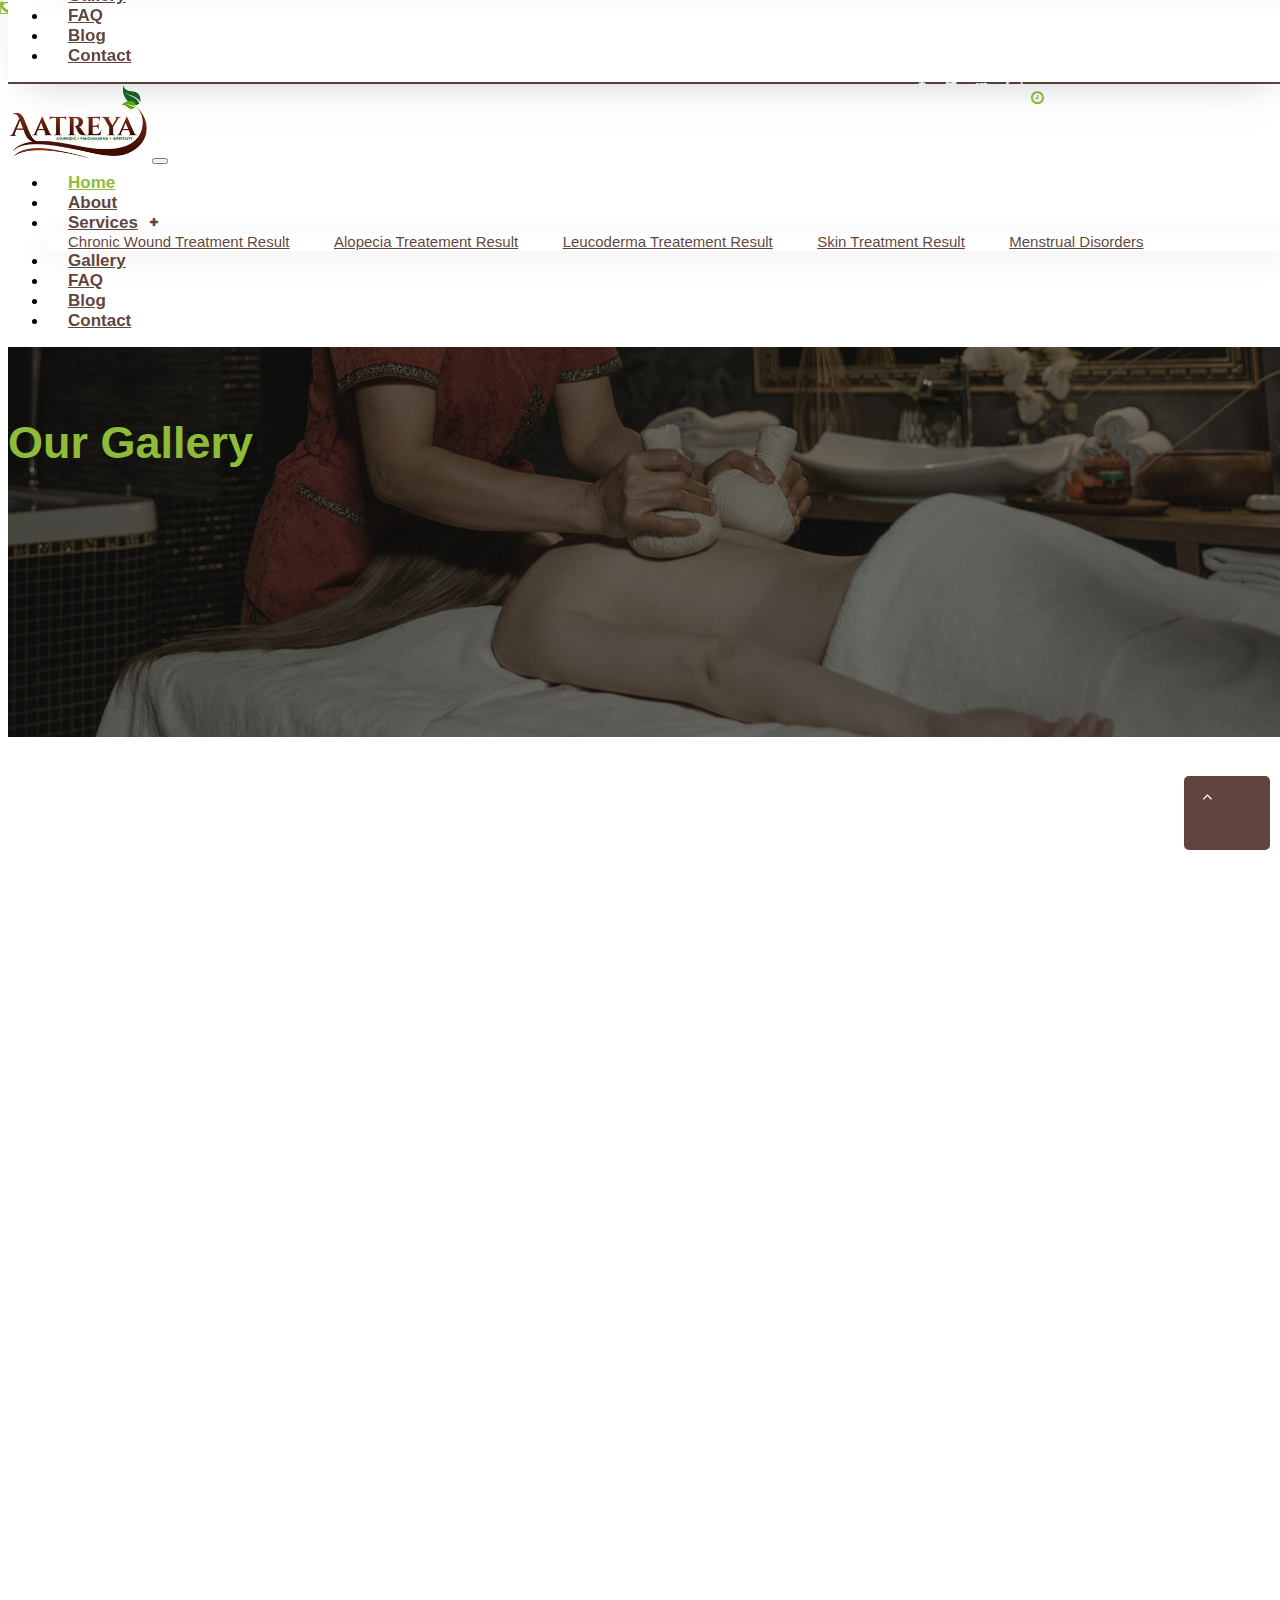
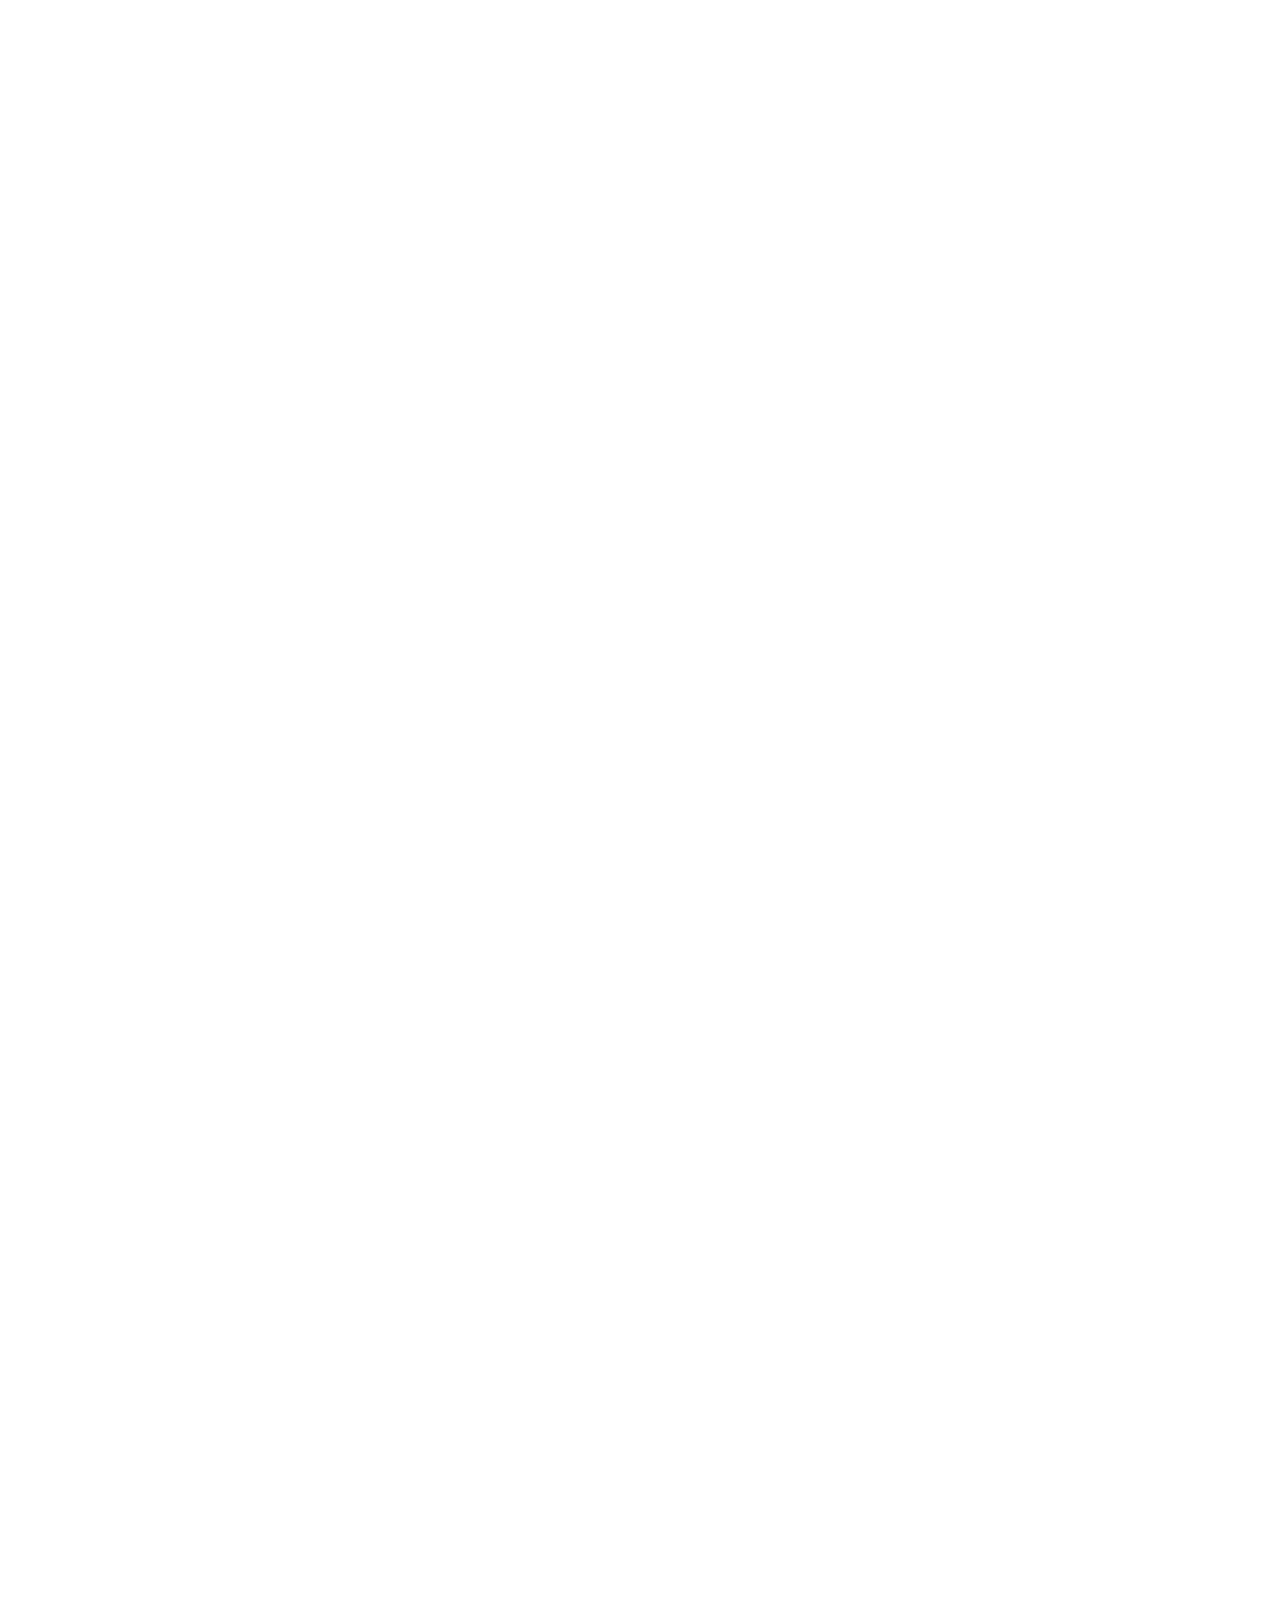
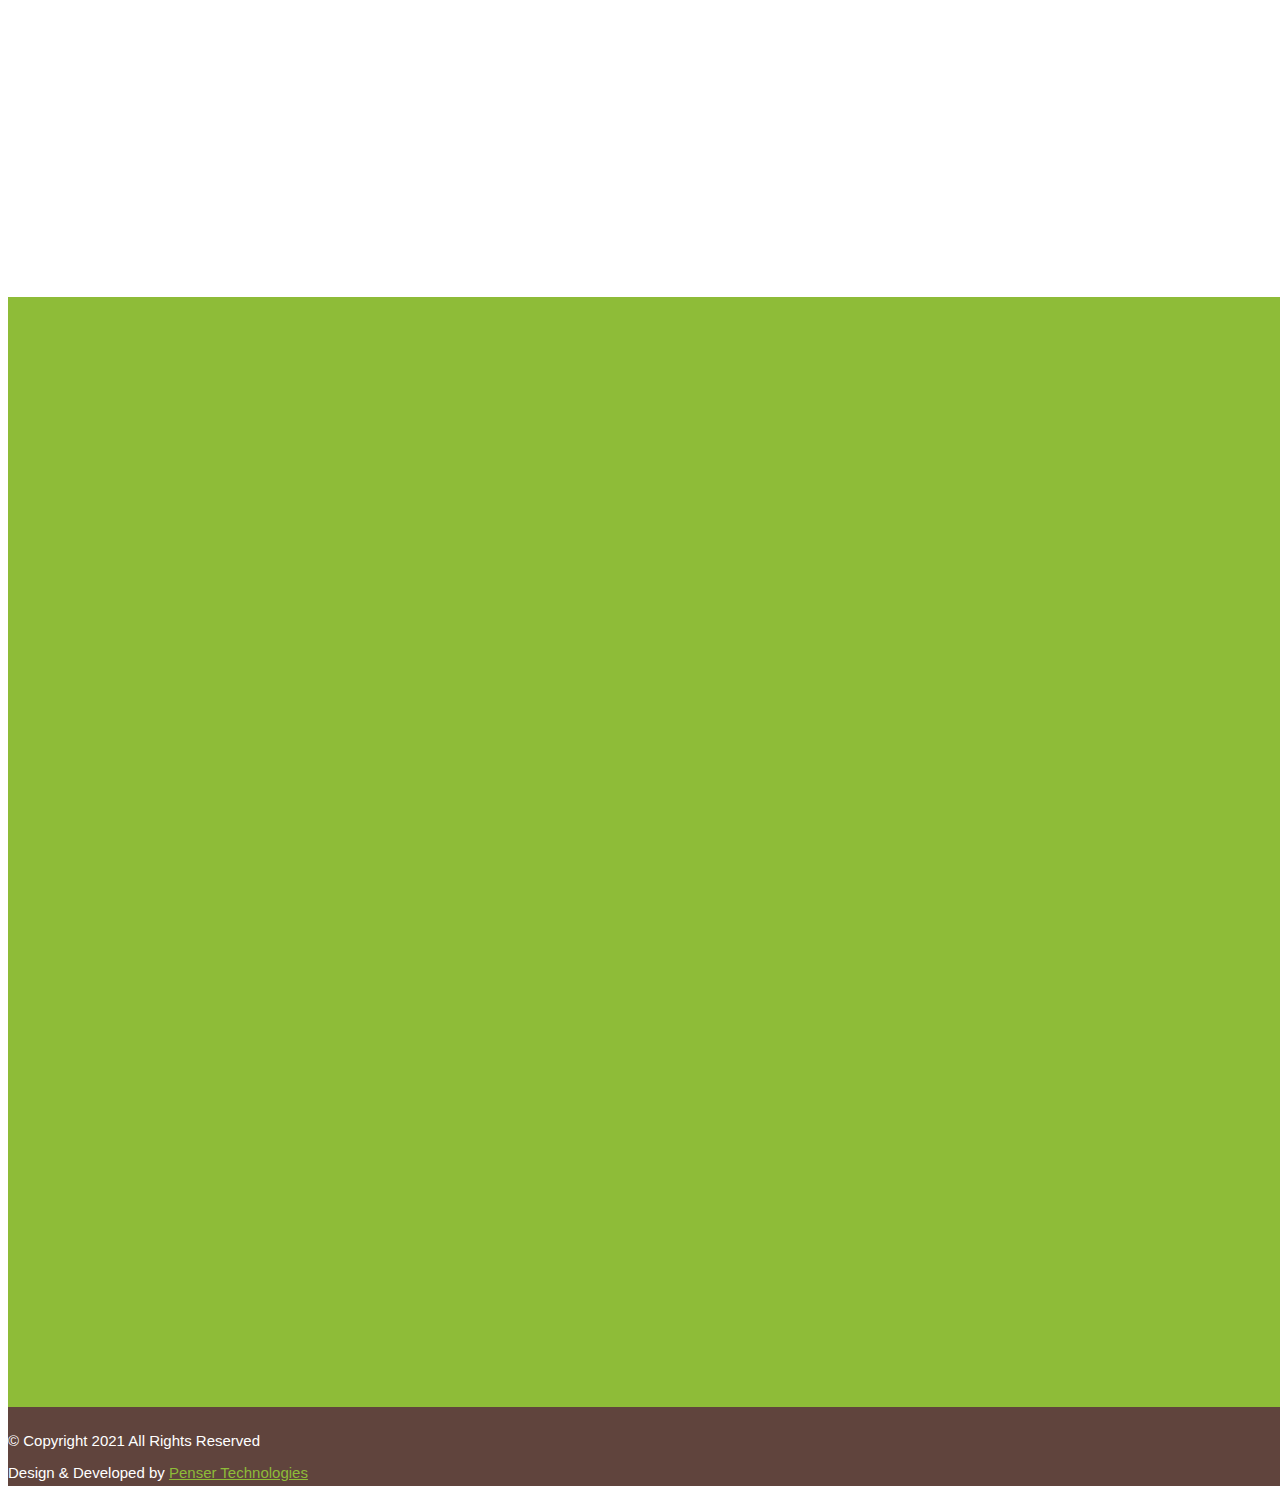
<file: gallery.html>
<!doctype html>
<html lang="en">
  <head>
    <!-- Required meta tags -->
    <meta charset="utf-8">
    <meta name="viewport" content="width=device-width, initial-scale=1, shrink-to-fit=no">
    <!-- Bootstrap CSS -->
    <link rel="stylesheet" href="https://cdn.jsdelivr.net/npm/bootstrap@4.6.1/dist/css/bootstrap.min.css" integrity="sha384-zCbKRCUGaJDkqS1kPbPd7TveP5iyJE0EjAuZQTgFLD2ylzuqKfdKlfG/eSrtxUkn" crossorigin="anonymous">
    <link href="https://fonts.googleapis.com/css2?family=Exo:ital,wght@0,100;0,200;0,300;0,400;0,500;0,800;0,900;1,700&display=swap" rel="stylesheet">
    <link href="https://fonts.googleapis.com/css2?family=Roboto:wght@100;300;400;500;700;900&display=swap" rel="stylesheet">
    <link rel="stylesheet" href="font-awesome-4.7.0/css/font-awesome.min.css">
    <link rel="stylesheet" href="css/stylesheet.css">
    <link rel="stylesheet" href="https://unpkg.com/swiper/swiper-bundle.min.css"/>
    <link href="https://unpkg.com/aos@2.3.1/dist/aos.css" rel="stylesheet">
    <link rel="stylesheet" href="css/glightbox.css">

    <title>AATREYA AYURVED PANCHKARMA & INFERTILITY CLINIC</title>
  </head>
  <body>
   



<div class="breadcrum">
    <div class="container">
        <div class="row">
          <div class="col-md-3">
          <a href="mailto:vd.yash.728@gmail.com"><p class="mail"> vd.yash.728@gmail.com</p></a>  
          </div>
            <div class="col-md-3">  
            <a href="tel:91585 63433"> <p class="call"> Phone: 91585 63433</p></a>
            </div>
            <div class="col-md-4">
<p class="time">Mon-Sat (10am - 2pm)-(6pm to 10pm)</p>
            </div>
            <div class="col-md-2 pr-xl-0">
                <div class="social">
                 <a href="#"> <i class="fa fa-facebook" aria-hidden="true"></i></a>
                 <a href="#"> <i class="fa fa-twitter" aria-hidden="true"></i></a>
                 <a href="#"> <i class="fa fa-linkedin" aria-hidden="true"></i></a>
                 <a href="#"> <i class="fa fa-google-plus pr-xl-0" aria-hidden="true"></i></a>
                </div>
            </div>
        </div>
    </div>
</div>




<div class="navigation">
  <div class="container">
    <div class="row">
      <div class="col-md-12 pad">
        <nav class="navbar navbar-expand-lg ">
          <a class="navbar-brand" href="index.html"><img src="images/logo.png" alt=""></a>
          <button class="navbar-toggler" type="button" data-toggle="collapse" data-target="#navbarSupportedContent" aria-controls="navbarSupportedContent" aria-expanded="false" aria-label="Toggle navigation">
            <span class="navbar-toggler-icon"></span>
          </button>
        
          <div class="collapse navbar-collapse" id="navbarSupportedContent">
            <ul class="navbar-nav ml-auto">
              <li class="nav-item ">
                <a class="nav-link active" href="index.html">Home <span class="sr-only">(current)</span></a>
              </li>
              <li class="nav-item">
                <a class="nav-link" href="about.html">About</a>
              </li>
              <li class="nav-item dropdown">
                <a class="nav-link dropdown-toggle" href="#" id="navbarDropdown" role="button" data-toggle="dropdown" aria-expanded="false">
                  Services
                </a>
                <div class="dropdown-menu" aria-labelledby="navbarDropdown">
                  <a class="dropdown-item" href="services.html">Chronic Wound Treatment Result</a>
                  <a class="dropdown-item" href="services.html">Alopecia Treatement Result</a>
                  <a class="dropdown-item" href="services.html">Leucoderma Treatement Result</a>
                  <a class="dropdown-item" href="services.html">Skin Treatment Result</a>
                  <a class="dropdown-item" href="services.html">Menstrual Disorders </a>
                </div>
              </li>
              <li class="nav-item">
                <a class="nav-link" href="gallery.html">Gallery</a>
              </li>
              <li class="nav-item">
                <a class="nav-link" href="#">FAQ</a>
              </li>
              <li class="nav-item">
                <a class="nav-link" href="blog.html">Blog</a>
              </li>
              <li class="nav-item">
                <a class="nav-link pr-0" href="contact.html">Contact</a>
              </li>
            </ul>
          </div>
        </nav>
      </div>
    </div>
  </div>
</div>





<div id="navbar">
  <div class="navigation">
    <div class="container">
      <div class="row">
        <div class="col-md-12 pad">
          <nav class="navbar navbar-expand-lg ">
            <a class="navbar-brand" href="index.html"><img src="images/logo.png" alt=""></a>
            <button class="navbar-toggler" type="button" data-toggle="collapse" data-target="#navbarSupportedContent" aria-controls="navbarSupportedContent" aria-expanded="false" aria-label="Toggle navigation">
              <span class="navbar-toggler-icon"></span>
            </button>
          
            <div class="collapse navbar-collapse" id="navbarSupportedContent">
              <ul class="navbar-nav ml-auto">
                <li class="nav-item ">
                  <a class="nav-link active" href="index.html">Home <span class="sr-only">(current)</span></a>
                </li>
                <li class="nav-item">
                  <a class="nav-link" href="about.html">About</a>
                </li>
                <li class="nav-item dropdown">
                  <a class="nav-link dropdown-toggle" href="#" id="navbarDropdown" role="button" data-toggle="dropdown" aria-expanded="false">
                    Services
                  </a>
                  <div class="dropdown-menu" aria-labelledby="navbarDropdown">
                    <a class="dropdown-item" href="services.html">Chronic Wound Treatment Result</a>
                    <a class="dropdown-item" href="services.html">Alopecia Treatement Result</a>
                    <a class="dropdown-item" href="services.html">Leucoderma Treatement Result</a>
                    <a class="dropdown-item" href="services.html">Skin Treatment Result</a>
                    <a class="dropdown-item" href="services.html">Menstrual Disorders </a>
                  </div>
                </li>
                <li class="nav-item">
                  <a class="nav-link" href="gallery.html">Gallery</a>
                </li>
                <li class="nav-item">
                  <a class="nav-link" href="#">FAQ</a>
                </li>
                <li class="nav-item">
                  <a class="nav-link" href="blog.html">Blog</a>
                </li>
                <li class="nav-item">
                  <a class="nav-link pr-0" href="contact.html">Contact</a>
                </li>
              </ul>
            </div>
          </nav>
        </div>
      </div>
   
    </div>
  </div>
</div>






<div class="inner-head aos-item" data-aos="fade-down" data-aos-duration="1000"> 
    <div class="container">
        <div class="row">
            <div class="col-md-12">
                <h1>Our Gallery</h1>
            </div>
        </div>
    </div>
</div>


<div class="gallery-box">
    <div class="container ">
    <div class="row">
      <a href="images/gal-1.jpg"
        class="glightbox gallery_product col-lg-4 col-md-4  col-xs-6 filter dog aos-item" data-aos="zoom-in-up" data-aos-duration="1000">
        <img src="images/gal-1.jpg">
      </a>
      <a href="images/gal-2.jpg"
        class="glightbox gallery_product col-lg-4 col-md-4  col-xs-6 filter dog aos-item" data-aos="zoom-in-up" data-aos-duration="1500">
        <img src="images/gal-2.jpg">
      </a>
      <a href="images/gal-3.jpg"
        class="glightbox gallery_product col-lg-4 col-md-4 col-xs-6 filter dog aos-item" data-aos="zoom-in-up" data-aos-duration="2000">
        <img src="images/gal-3.jpg">
      </a>
    </div>
  </div>
  </div>
  









<div class="footer">
  <div class="container aos-item" data-aos="zoom-in" data-aos-duration="2000">
    <div class="row">
      <div class="col-md-4">
        <h3>About us</h3>
        <p class="foot-txt">We, are brand new humble addition to the eye care facility in PCMC area. and will be improving eye care services in the vicinity
          We have set up a clear goal to provide a complete, comprehensive, quality eye care check up and to help treat and prevent eye diseases. 
          </p>
          <div class="social">
            <h3>Stay Connected</h3>
         <a href="#">   <i class="fa fa-facebook" aria-hidden="true"></i></a>
         <a href="#">  <i class="fa fa-twitter" aria-hidden="true"></i></a>
         <a href="#">  <i class="fa fa-google-plus" aria-hidden="true"></i></a>
         <a href="#">  <i class="fa fa-linkedin" aria-hidden="true"></i></a>
          </div>
      </div>
      <div class="col-md-2">
        <h3>Quick Links</h3>
        <ul>
         <a href="index.html"><li><i class="fa fa-angle-right" aria-hidden="true"></i>Home</li></a> 
         <a href="about.html"><li><i class="fa fa-angle-right" aria-hidden="true"></i>About</li></a> 
         <a href="services.html"><li><i class="fa fa-angle-right" aria-hidden="true"></i>Services</li></a> 
         <a href="gallery.html"><li><i class="fa fa-angle-right" aria-hidden="true"></i>Gallery</li></a> 
         <a href="#"><li><i class="fa fa-angle-right" aria-hidden="true"></i>FAQ</li></a> 
         <a href="blog.html"><li><i class="fa fa-angle-right" aria-hidden="true"></i>Blog</li></a> 
         <a href="contact.html"><li><i class="fa fa-angle-right" aria-hidden="true"></i>Contact us</li></a> 
        </ul>
      </div>

      <div class="col-md-3">
        <h3>Our Services</h3>
        <ul>
         <a href="services.html"><li><i class="fa fa-angle-right" aria-hidden="true"></i>Alopecia Treatement Result</li></a> 
         <a href="services.html"><li><i class="fa fa-angle-right" aria-hidden="true"></i>Leucoderma Treatement Result</li></a> 
         <a href="services.html"><li><i class="fa fa-angle-right" aria-hidden="true"></i>Skin Treatment Result</li></a> 
         <a href="services.html"><li><i class="fa fa-angle-right" aria-hidden="true"></i>Menstrual Disorders</li></a> 
         <a href="services.html"><li><i class="fa fa-angle-right" aria-hidden="true"></i>Fibroid Thyroid</li></a> 
         <a href="services.html"><li><i class="fa fa-angle-right" aria-hidden="true"></i>Psoriasis</li></a> 
        </ul>
      </div>
      <div class="col-md-3">
<h3>Contact us</h3>
<a href="https://g.page/aatrya-ayurvedic-panchakarma-i?share" target="_blank"><p class="add">Flat No: 07, Third Floor, Ujwal Premises, Opposite Cosmos Bank, Near Saisagar Hotel, Main Baner Road, Pune- 411045</p></a>
<a href="tel:91585 63433"><p class="call">91585 63433</p></a>
<a href="mailto:vd.yash.728@gmail.com"><p class="mail">vd.yash.728@gmail.com</p></a>

      </div>
    </div>
  </div>
</div>










<div class="copy">
  <div class="container">
    <div class="row">
      <div class="col-md-6">
          <p>© Copyright 2021 All Rights Reserved</p>
      </div>
      <div class="col-md-6">
        <p class="text-right">Design & Developed by <a href="pensertechindia.com" target="_blank">Penser Technologies</a></p>
      </div>
    </div>
  </div>
</div>



<div class="container"> 
  <a href="#" id="up"><i class="fa fa-angle-up" aria-hidden="true"></i></a>
  </div>




  <script src="js/glightbox.min.js"></script>
  <script src="js/index.js"></script>

<script src="https://unpkg.com/swiper/swiper-bundle.min.js"></script>



<script>
  var swiper = new Swiper(".mySwiper-2", {
    slidesPerView: 1,
    spaceBetween: 10,
    pagination: {
      el: ".swiper-pagination",
      clickable: true,
    },
    navigation: {
          nextEl: ".swiper-button-next",
          prevEl: ".swiper-button-prev",
        },
    breakpoints: {
      640: {
        slidesPerView: 2,
        spaceBetween: 20,
      },
      768: {
        slidesPerView: 4,
        spaceBetween: 40,
      },
      1024: {
        slidesPerView: 1,
        spaceBetween: 50,
      },
    },
  });
</script>




<script>
  // When the user scrolls down 20px from the top of the document, slide down the navbar
  window.onscroll = function() {scrollFunction()};
  
  function scrollFunction() {
    if (document.body.scrollTop > 20 || document.documentElement.scrollTop > 20) {
      document.getElementById("navbar").style.top = "0";
    } else {
      document.getElementById("navbar").style.top = "-150px";
    }
  }
  </script>



<script src="https://unpkg.com/aos@2.3.1/dist/aos.js"></script>
<script>
  AOS.init({
once: true,
duration: 1200,
});
</script>


    <!-- Optional JavaScript; choose one of the two! -->
    <!-- Option 1: jQuery and Bootstrap Bundle (includes Popper) -->
    <script src="https://cdn.jsdelivr.net/npm/jquery@3.5.1/dist/jquery.slim.min.js" integrity="sha384-DfXdz2htPH0lsSSs5nCTpuj/zy4C+OGpamoFVy38MVBnE+IbbVYUew+OrCXaRkfj" crossorigin="anonymous"></script>
    <script src="https://cdn.jsdelivr.net/npm/bootstrap@4.6.1/dist/js/bootstrap.bundle.min.js" integrity="sha384-fQybjgWLrvvRgtW6bFlB7jaZrFsaBXjsOMm/tB9LTS58ONXgqbR9W8oWht/amnpF" crossorigin="anonymous"></script>
    <!-- Option 2: Separate Popper and Bootstrap JS -->
    <!--
    <script src="https://cdn.jsdelivr.net/npm/jquery@3.5.1/dist/jquery.slim.min.js" integrity="sha384-DfXdz2htPH0lsSSs5nCTpuj/zy4C+OGpamoFVy38MVBnE+IbbVYUew+OrCXaRkfj" crossorigin="anonymous"></script>
    <script src="https://cdn.jsdelivr.net/npm/popper.js@1.16.1/dist/umd/popper.min.js" integrity="sha384-9/reFTGAW83EW2RDu2S0VKaIzap3H66lZH81PoYlFhbGU+6BZp6G7niu735Sk7lN" crossorigin="anonymous"></script>
    <script src="https://cdn.jsdelivr.net/npm/bootstrap@4.6.1/dist/js/bootstrap.min.js" integrity="sha384-VHvPCCyXqtD5DqJeNxl2dtTyhF78xXNXdkwX1CZeRusQfRKp+tA7hAShOK/B/fQ2" crossorigin="anonymous"></script>
    -->
  </body>
</html>
</file>
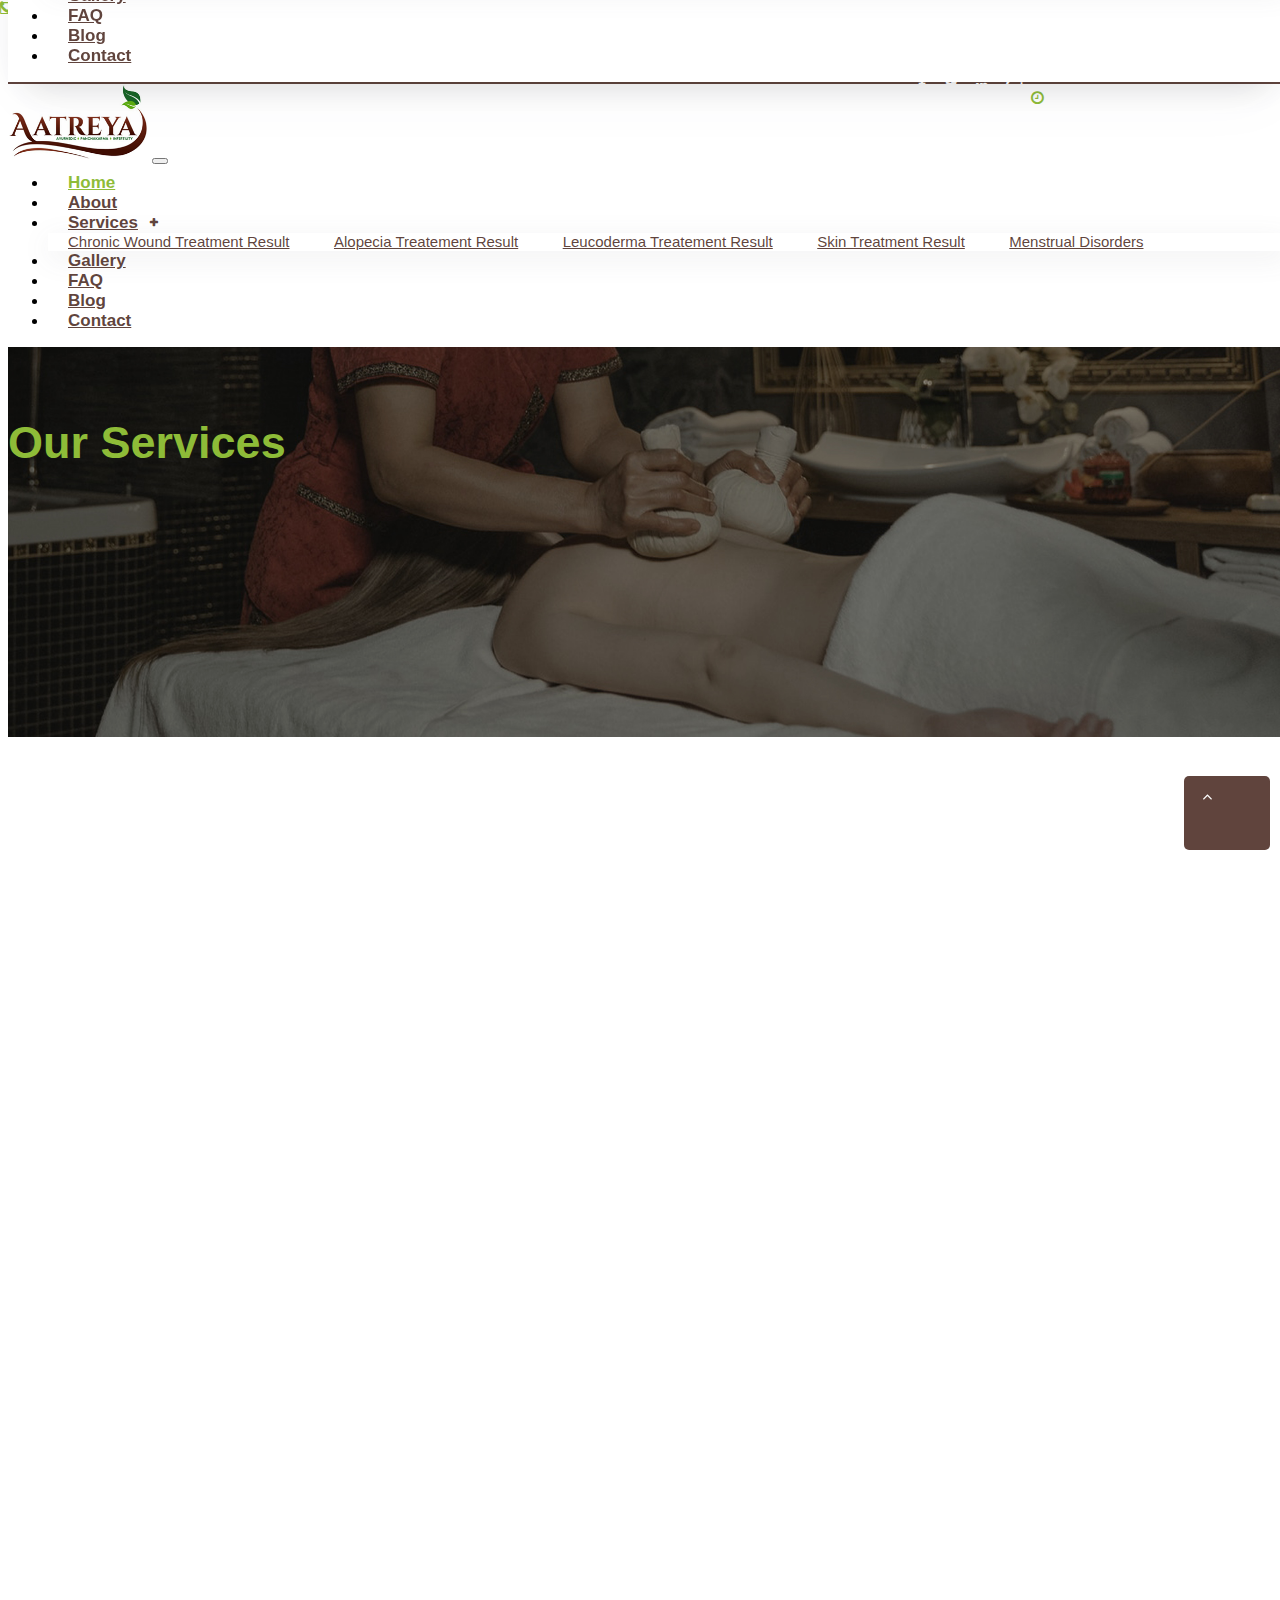
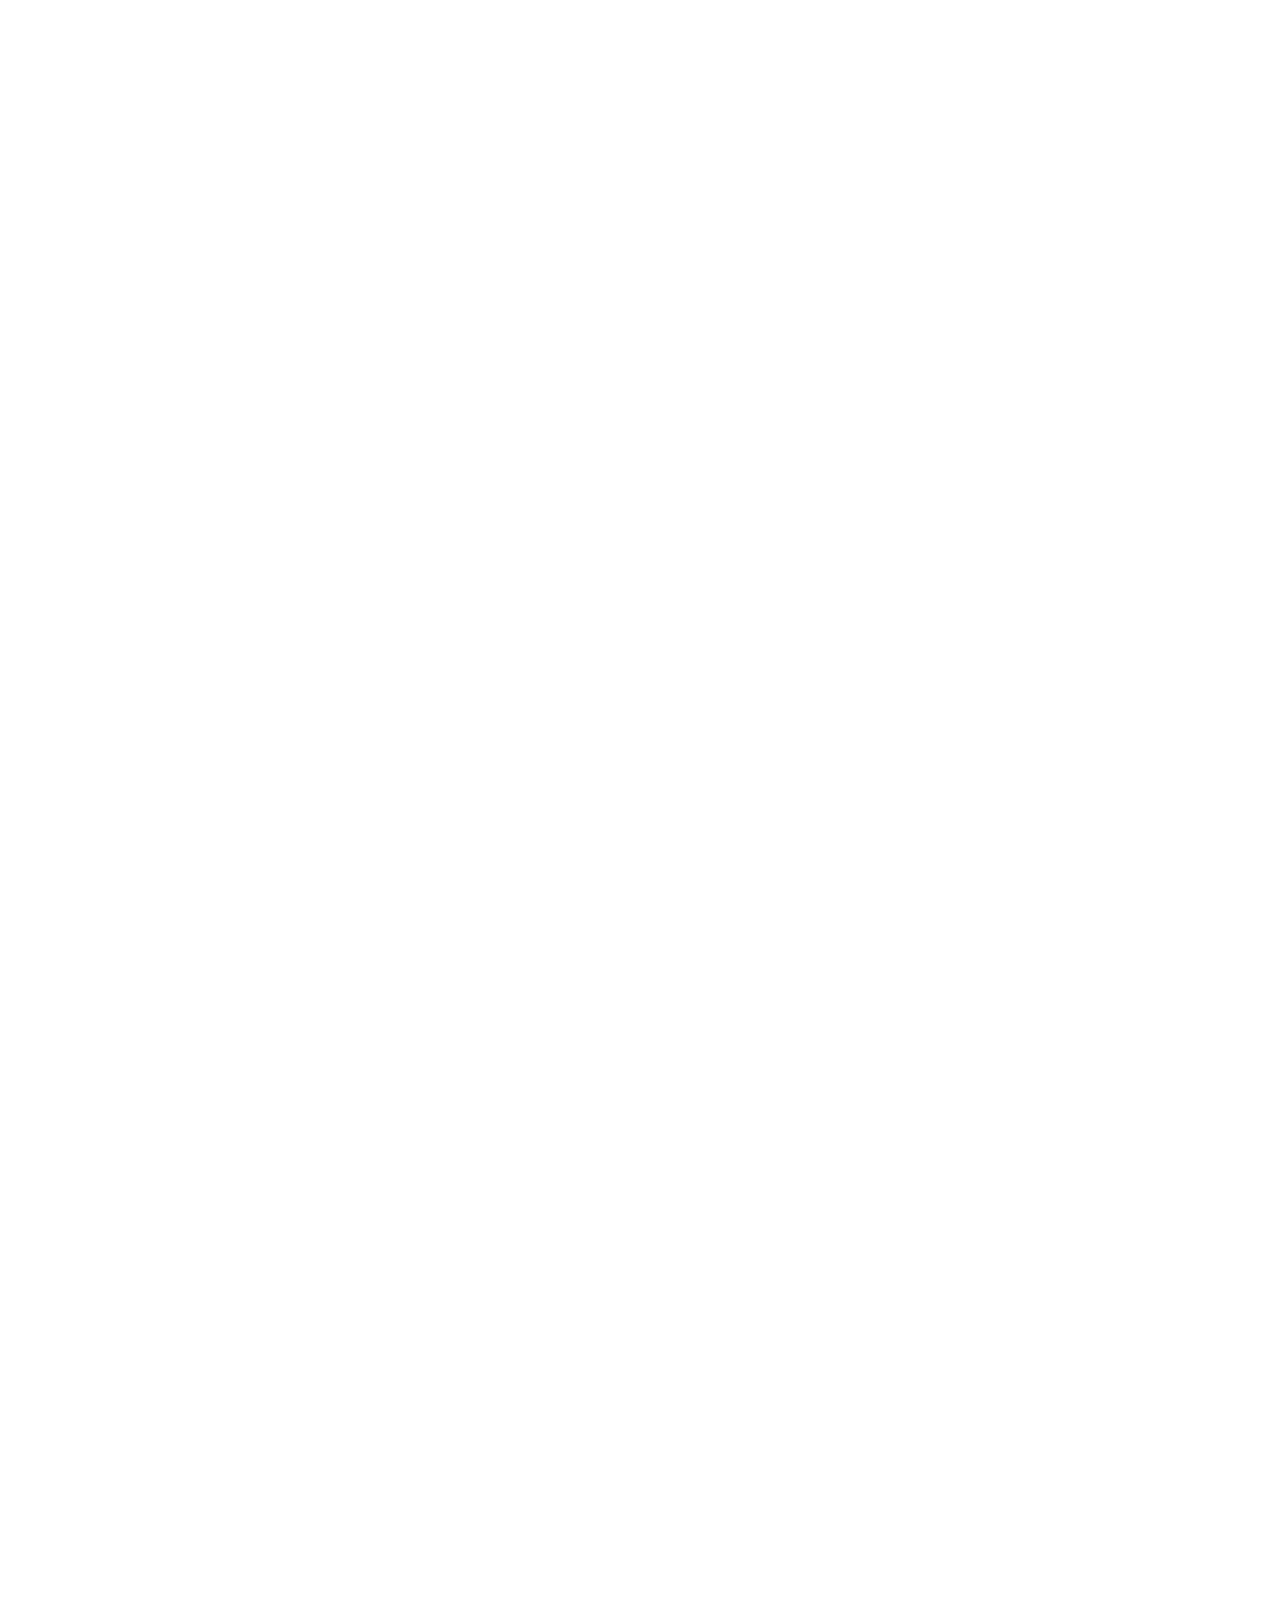
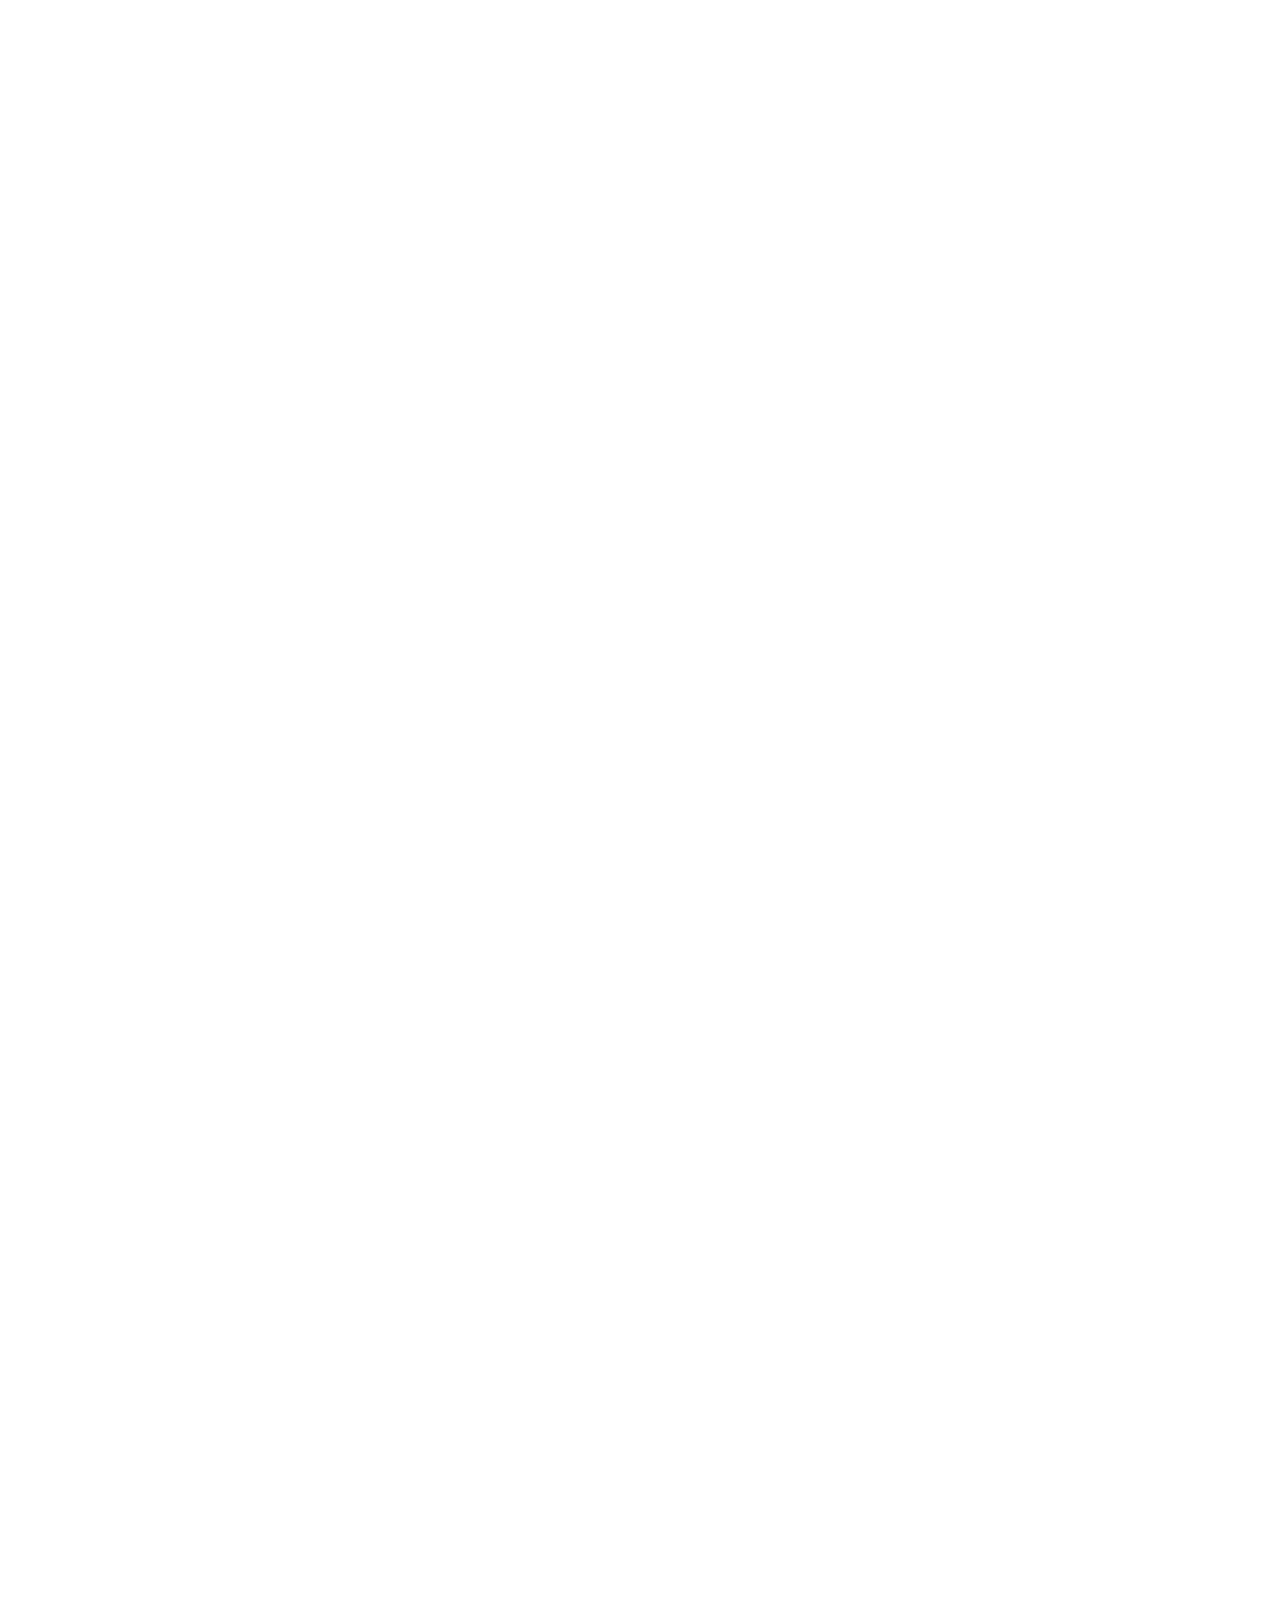
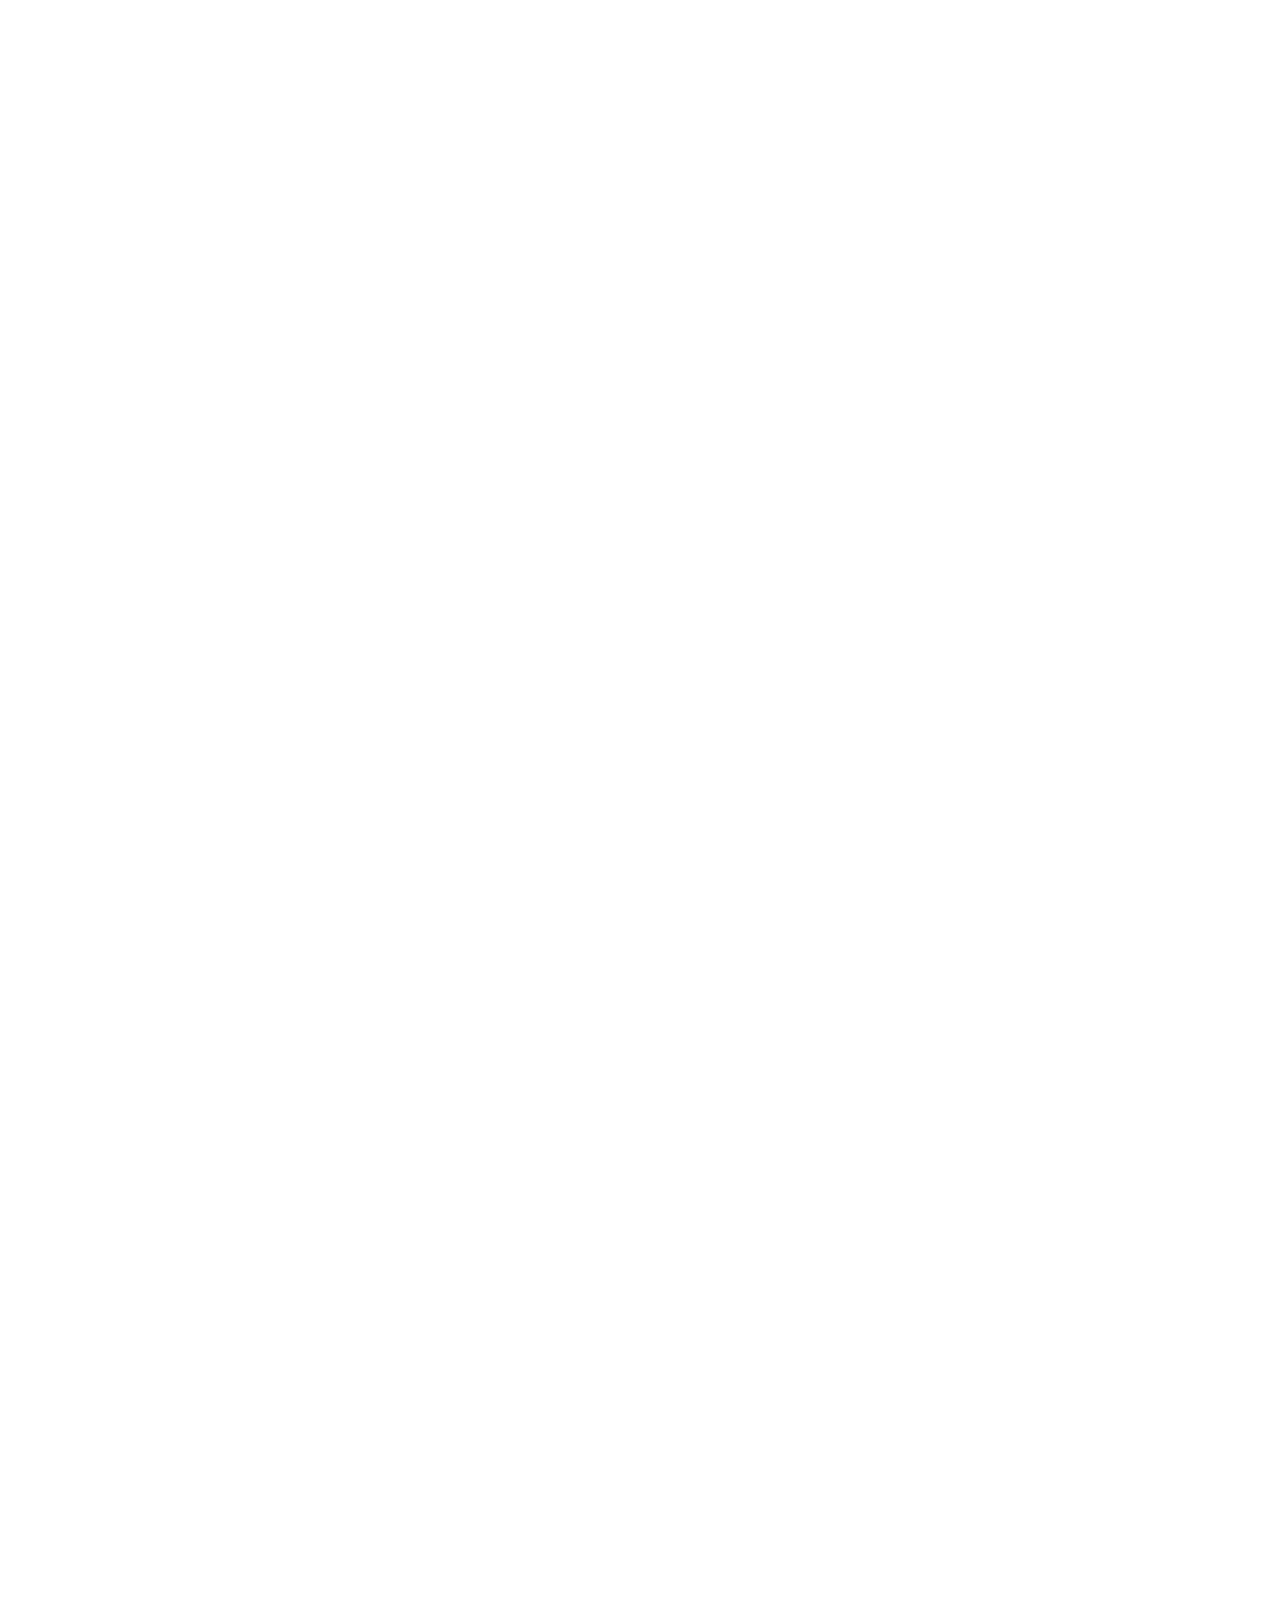
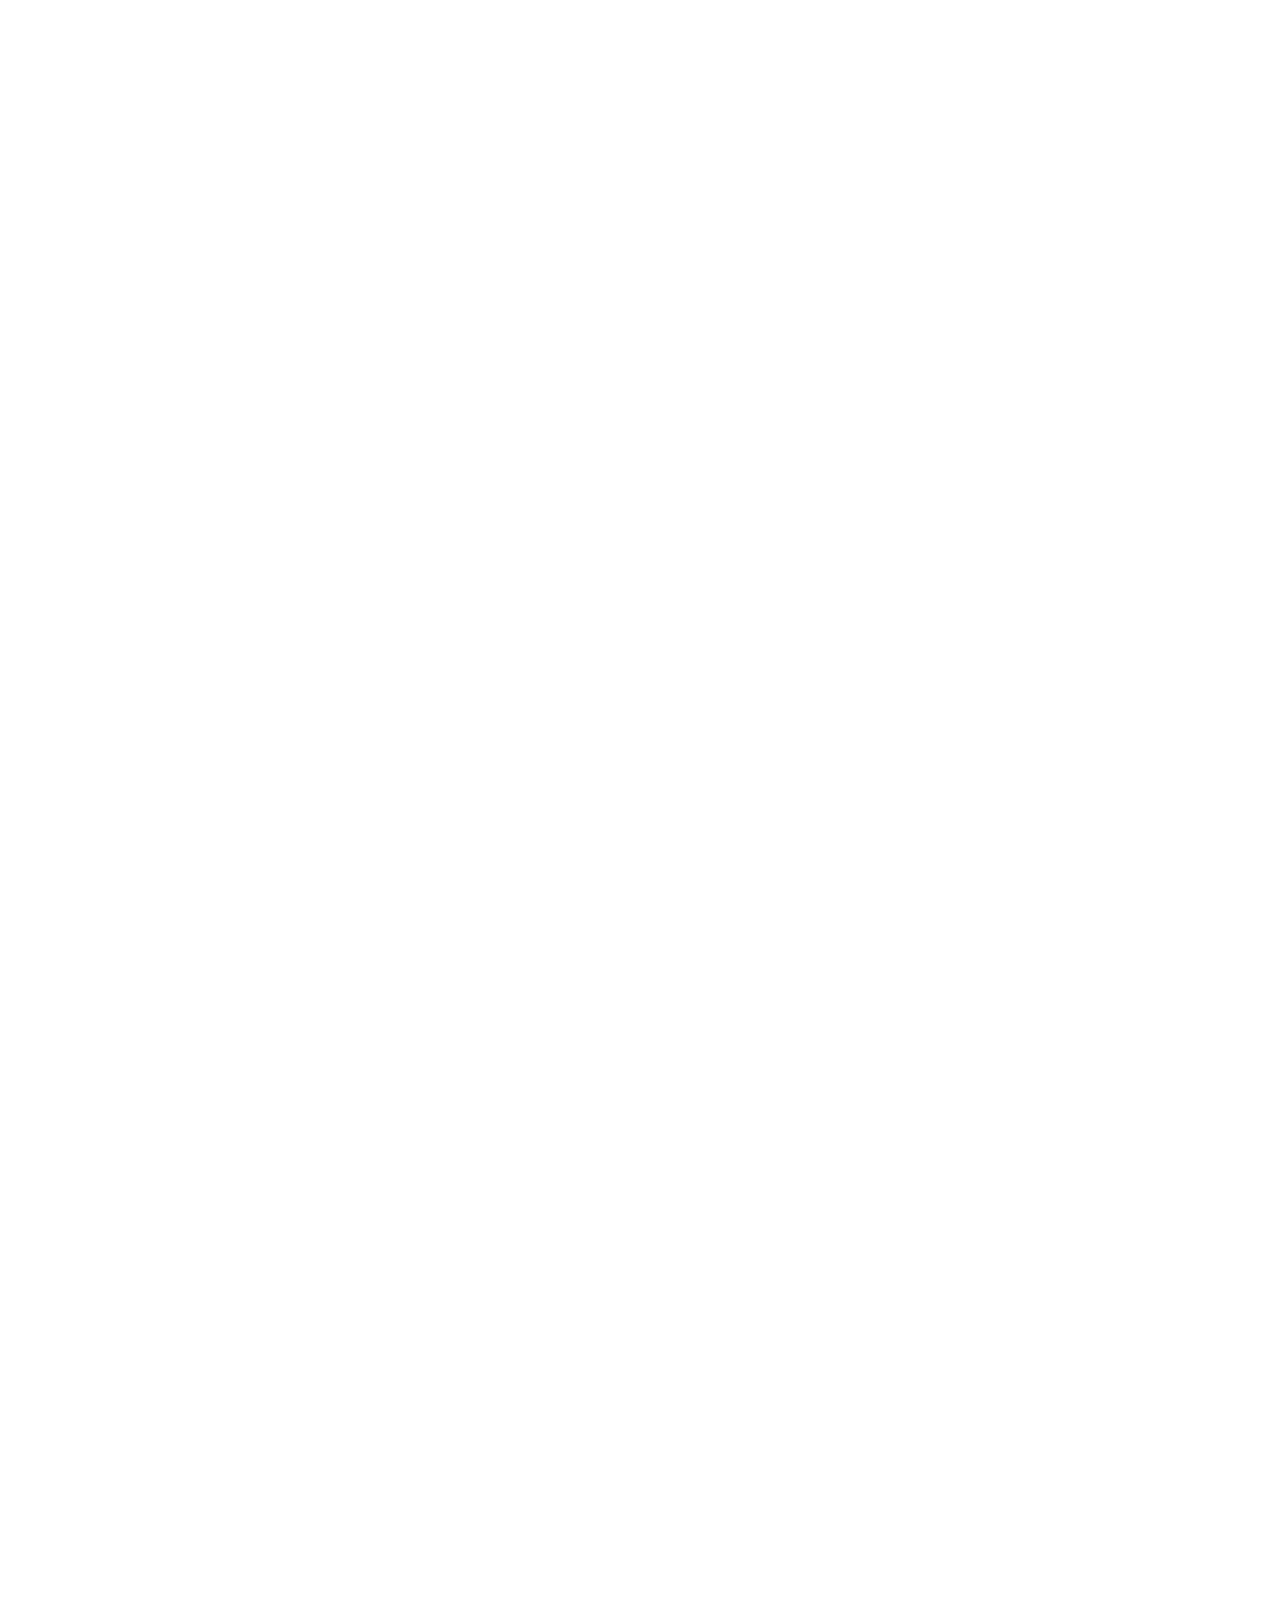
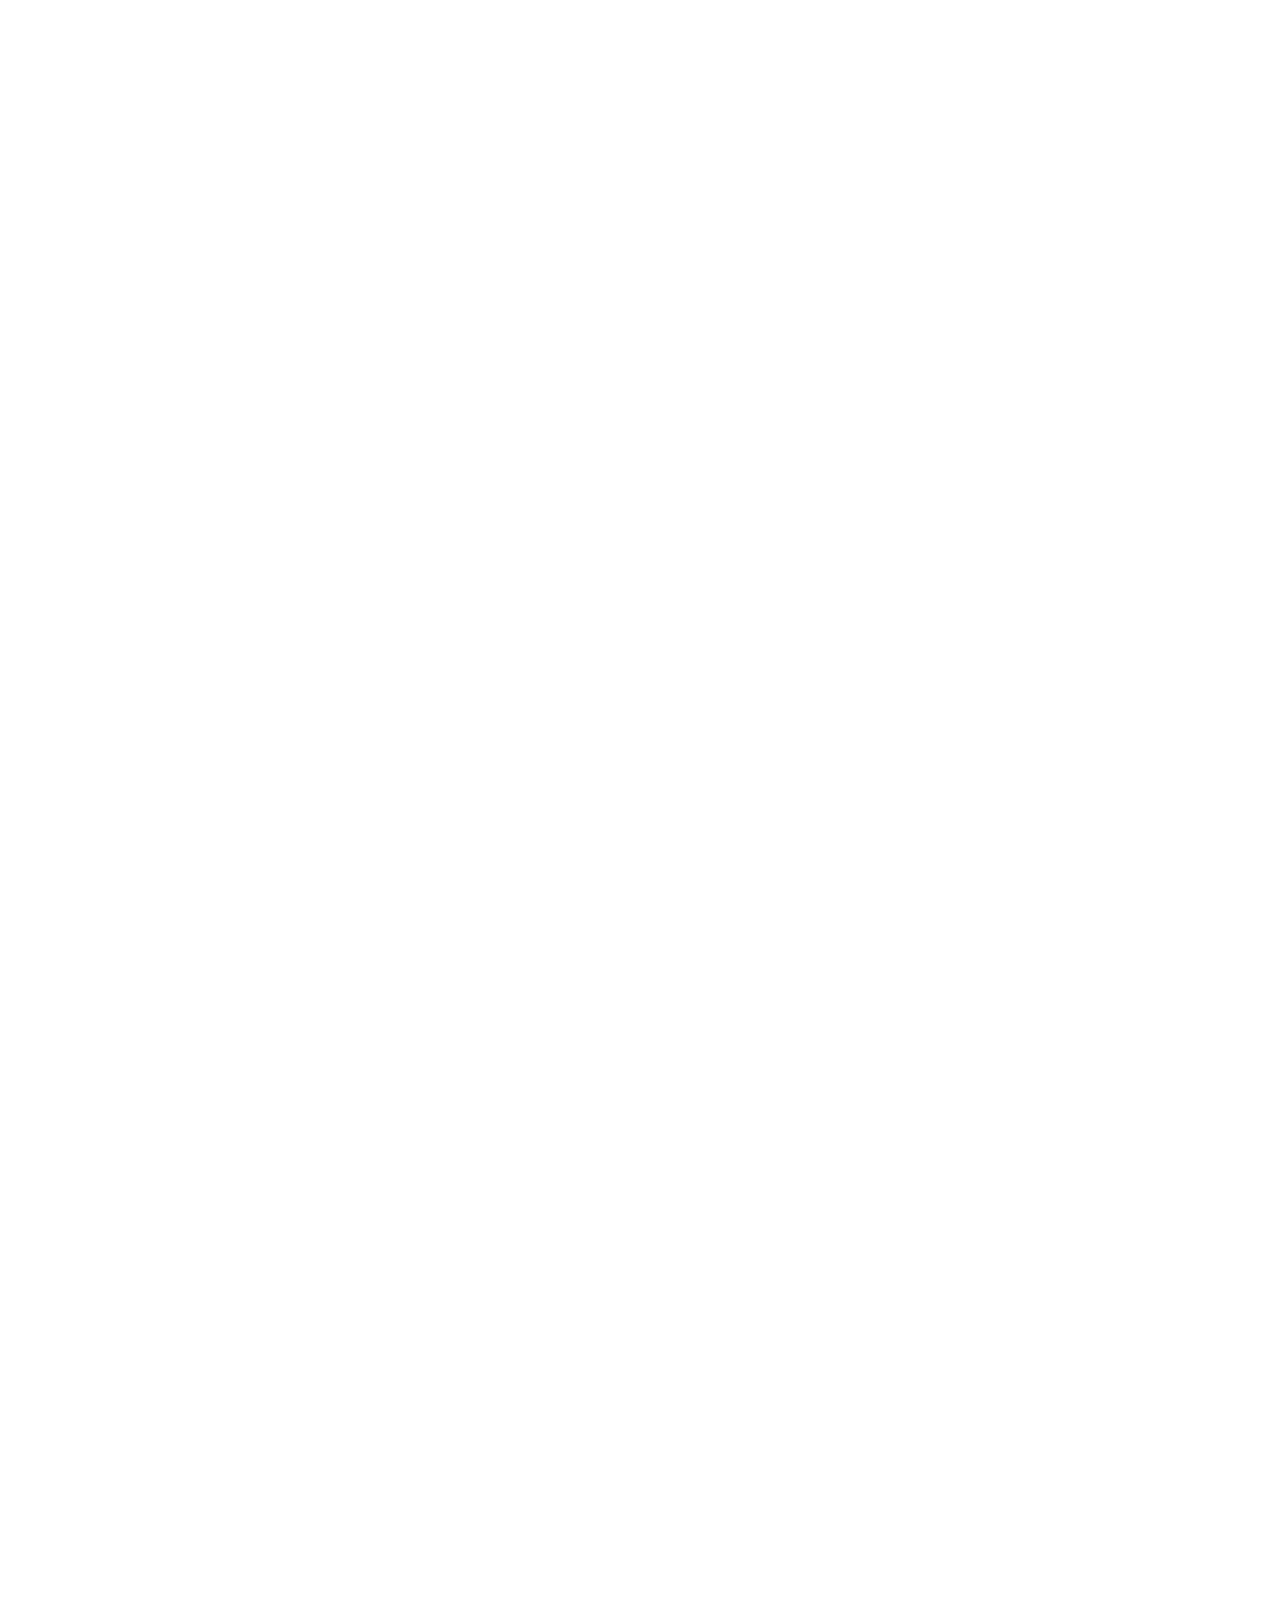
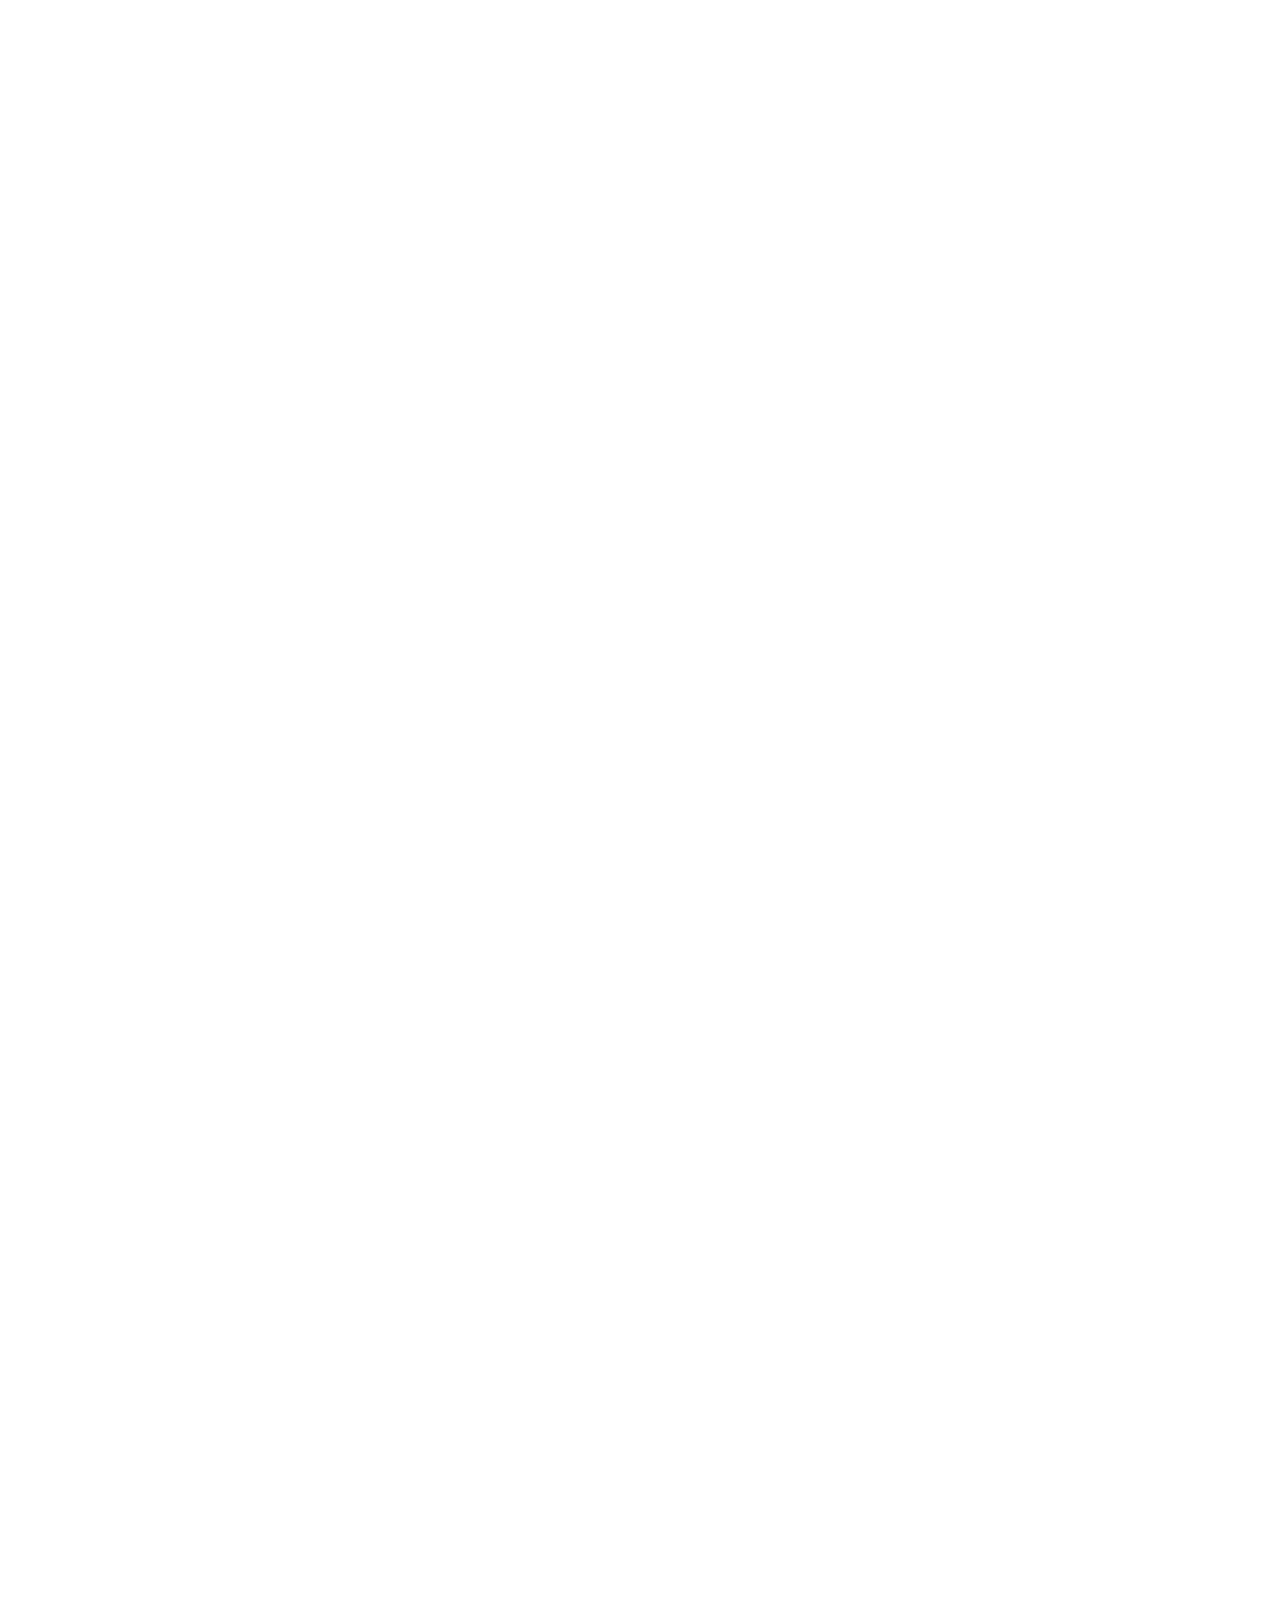
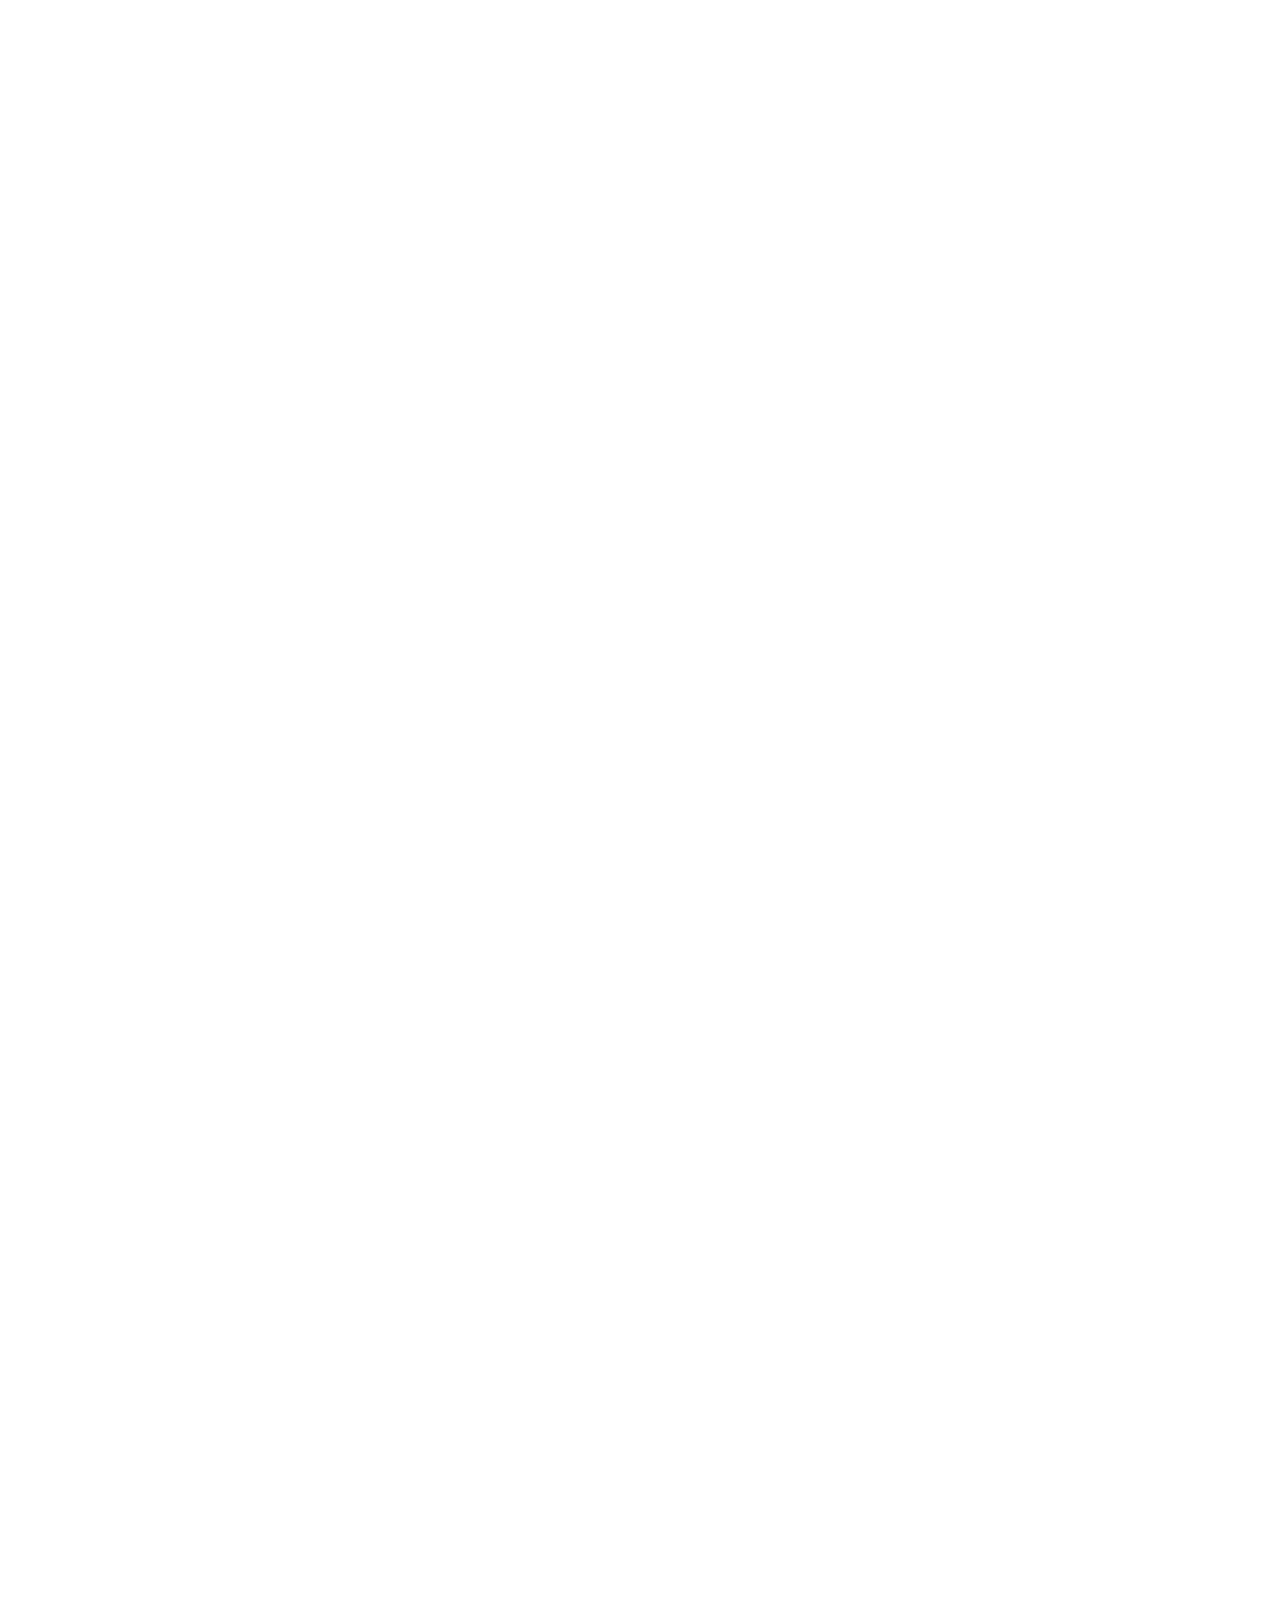
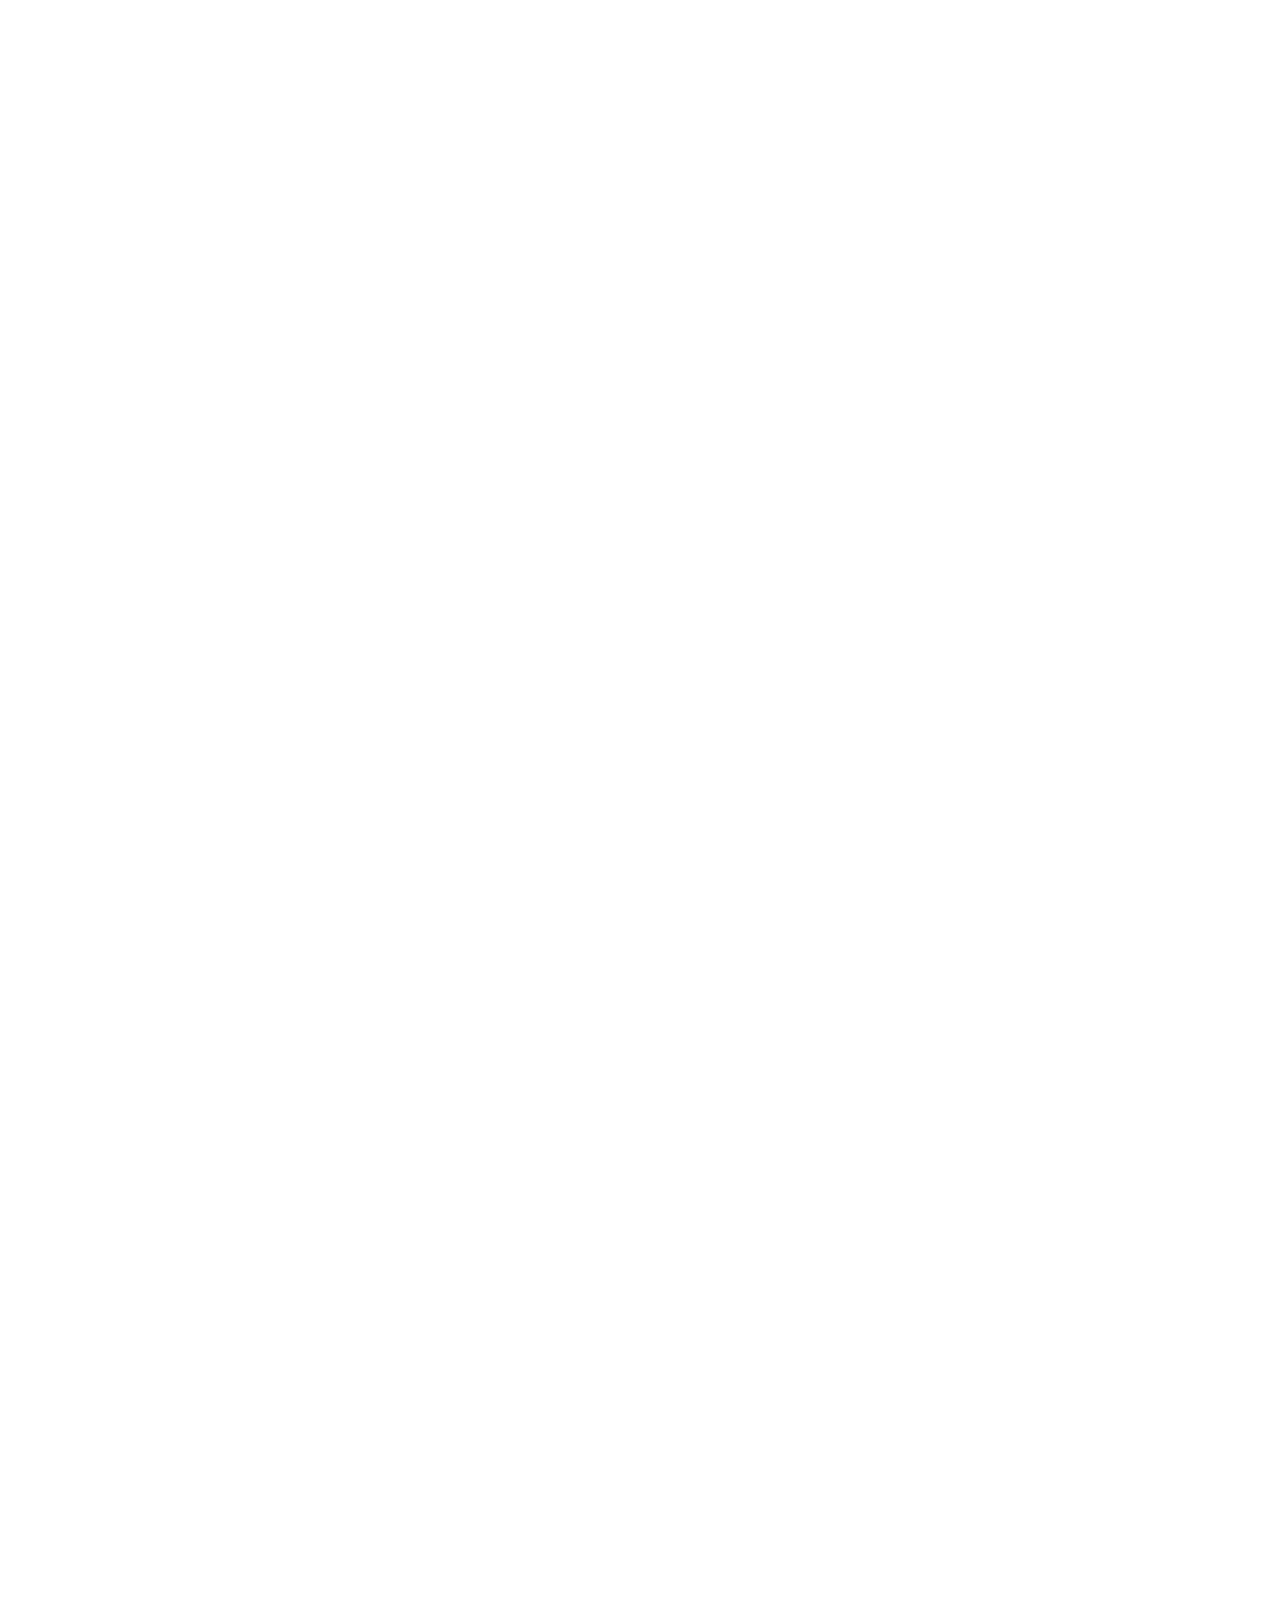
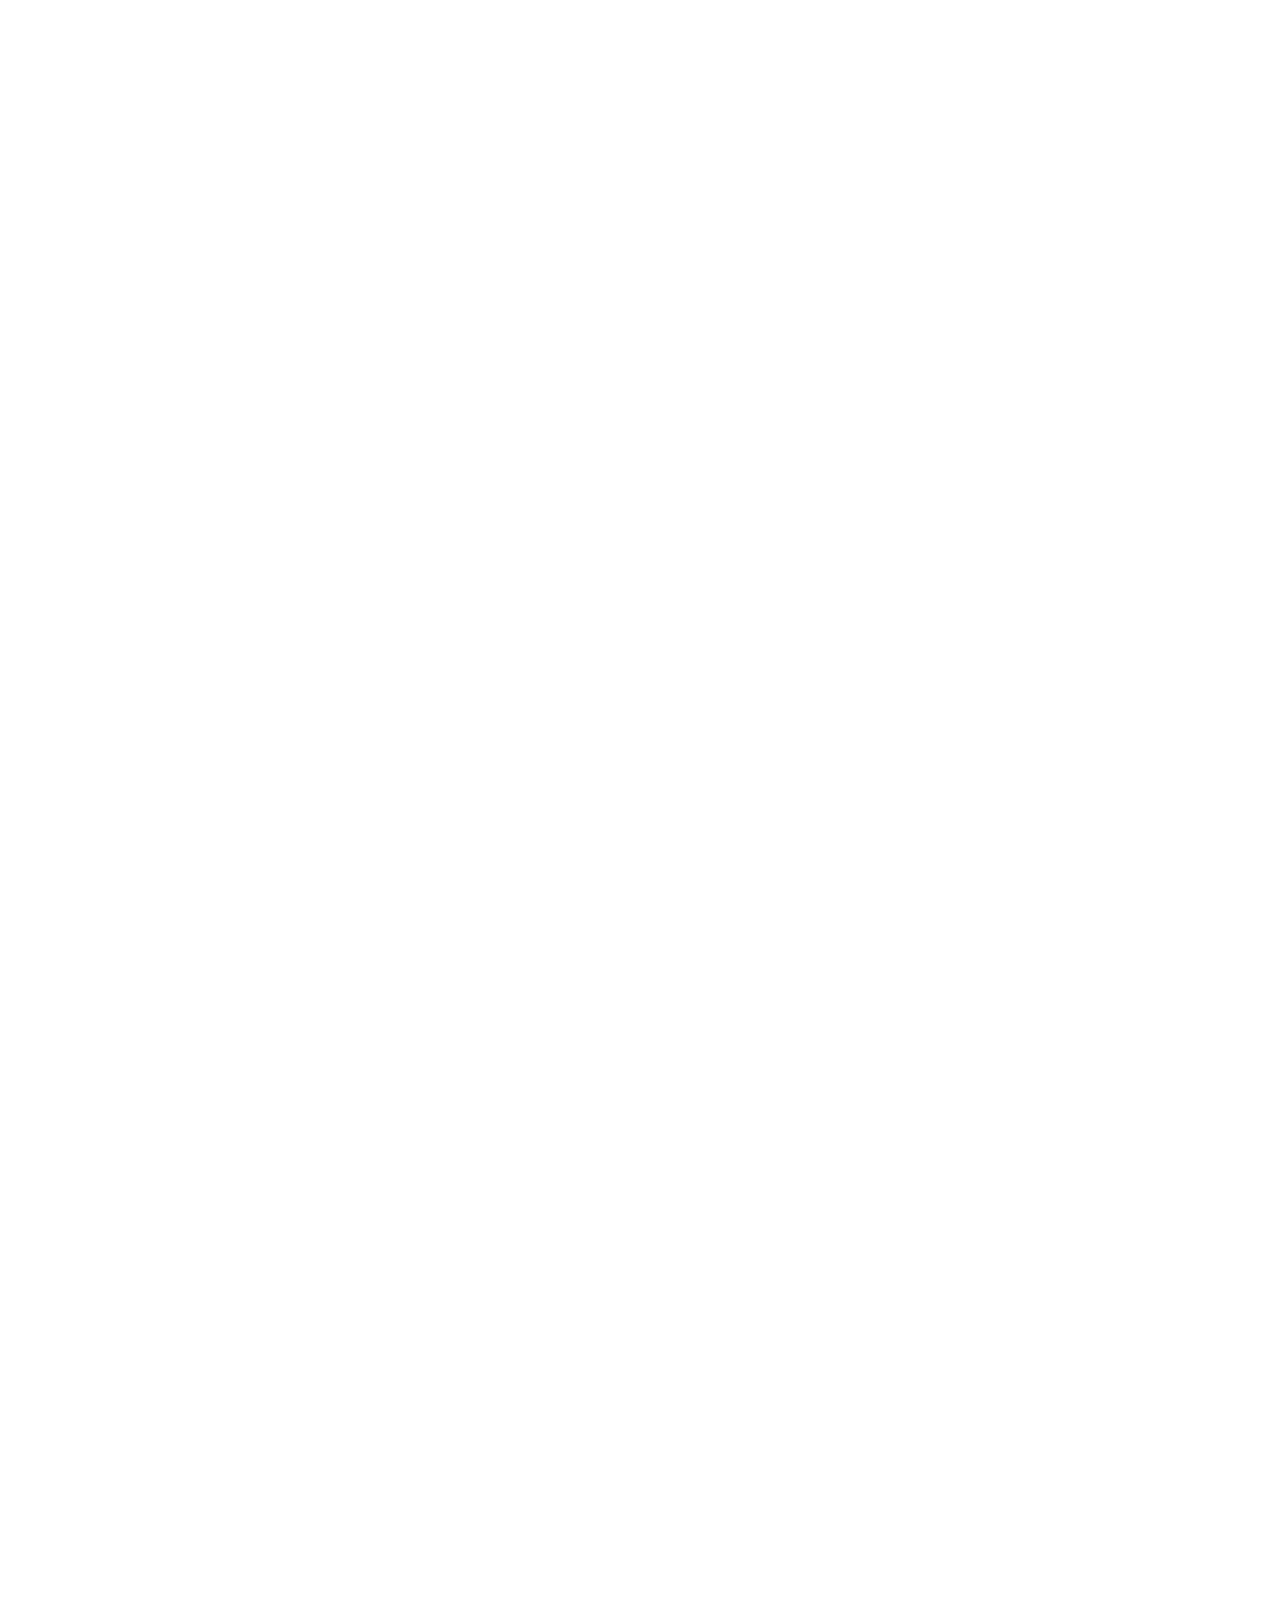
<file: services.html>
<!doctype html>
<html lang="en">
  <head>
    <!-- Required meta tags -->
    <meta charset="utf-8">
    <meta name="viewport" content="width=device-width, initial-scale=1, shrink-to-fit=no">
    <!-- Bootstrap CSS -->
    <link rel="stylesheet" href="https://cdn.jsdelivr.net/npm/bootstrap@4.6.1/dist/css/bootstrap.min.css" integrity="sha384-zCbKRCUGaJDkqS1kPbPd7TveP5iyJE0EjAuZQTgFLD2ylzuqKfdKlfG/eSrtxUkn" crossorigin="anonymous">
    <link href="https://fonts.googleapis.com/css2?family=Exo:ital,wght@0,100;0,200;0,300;0,400;0,500;0,800;0,900;1,700&display=swap" rel="stylesheet">
    <link href="https://fonts.googleapis.com/css2?family=Roboto:wght@100;300;400;500;700;900&display=swap" rel="stylesheet">
    <link rel="stylesheet" href="font-awesome-4.7.0/css/font-awesome.min.css">
    <link rel="stylesheet" href="css/stylesheet.css">
    <link rel="stylesheet" href="https://unpkg.com/swiper/swiper-bundle.min.css"/>
    <link href="https://unpkg.com/aos@2.3.1/dist/aos.css" rel="stylesheet">
    <title>AATREYA AYURVED PANCHKARMA & INFERTILITY CLINIC</title>
  </head>
  <body>
   



<div class="breadcrum">
    <div class="container">
        <div class="row">
          <div class="col-md-3">
          <a href="mailto:vd.yash.728@gmail.com"><p class="mail"> vd.yash.728@gmail.com</p></a>  
          </div>
            <div class="col-md-3">  
            <a href="tel:91585 63433"> <p class="call"> Phone: 91585 63433</p></a>
            </div>
            <div class="col-md-4">
<p class="time">Mon-Sat (10am - 2pm)-(6pm to 10pm)</p>
            </div>
            <div class="col-md-2 pr-xl-0">
                <div class="social">
                 <a href="#"> <i class="fa fa-facebook" aria-hidden="true"></i></a>
                 <a href="#"> <i class="fa fa-twitter" aria-hidden="true"></i></a>
                 <a href="#"> <i class="fa fa-linkedin" aria-hidden="true"></i></a>
                 <a href="#"> <i class="fa fa-google-plus pr-xl-0" aria-hidden="true"></i></a>
                </div>
            </div>
        </div>
    </div>
</div>




<div class="navigation">
  <div class="container">
    <div class="row">
      <div class="col-md-12 pad">
        <nav class="navbar navbar-expand-lg ">
          <a class="navbar-brand" href="index.html"><img src="images/logo.png" alt=""></a>
          <button class="navbar-toggler" type="button" data-toggle="collapse" data-target="#navbarSupportedContent" aria-controls="navbarSupportedContent" aria-expanded="false" aria-label="Toggle navigation">
            <span class="navbar-toggler-icon"></span>
          </button>
        
          <div class="collapse navbar-collapse" id="navbarSupportedContent">
            <ul class="navbar-nav ml-auto">
              <li class="nav-item ">
                <a class="nav-link active" href="index.html">Home <span class="sr-only">(current)</span></a>
              </li>
              <li class="nav-item">
                <a class="nav-link" href="about.html">About</a>
              </li>
              <li class="nav-item dropdown">
                <a class="nav-link dropdown-toggle" href="#" id="navbarDropdown" role="button" data-toggle="dropdown" aria-expanded="false">
                  Services
                </a>
                <div class="dropdown-menu" aria-labelledby="navbarDropdown">
                  <a class="dropdown-item" href="services.html">Chronic Wound Treatment Result</a>
                  <a class="dropdown-item" href="services.html">Alopecia Treatement Result</a>
                  <a class="dropdown-item" href="services.html">Leucoderma Treatement Result</a>
                  <a class="dropdown-item" href="services.html">Skin Treatment Result</a>
                  <a class="dropdown-item" href="services.html">Menstrual Disorders </a>
                </div>
              </li>
              <li class="nav-item">
                <a class="nav-link" href="gallery.html">Gallery</a>
              </li>
              <li class="nav-item">
                <a class="nav-link" href="#">FAQ</a>
              </li>
              <li class="nav-item">
                <a class="nav-link" href="blog.html">Blog</a>
              </li>
              <li class="nav-item">
                <a class="nav-link pr-0" href="contact.html">Contact</a>
              </li>
            </ul>
          </div>
        </nav>
      </div>
    </div>
  </div>
</div>





<div id="navbar">
  <div class="navigation">
    <div class="container">
      <div class="row">
        <div class="col-md-12 pad">
          <nav class="navbar navbar-expand-lg ">
            <a class="navbar-brand" href="index.html"><img src="images/logo.png" alt=""></a>
            <button class="navbar-toggler" type="button" data-toggle="collapse" data-target="#navbarSupportedContent" aria-controls="navbarSupportedContent" aria-expanded="false" aria-label="Toggle navigation">
              <span class="navbar-toggler-icon"></span>
            </button>
          
            <div class="collapse navbar-collapse" id="navbarSupportedContent">
              <ul class="navbar-nav ml-auto">
                <li class="nav-item ">
                  <a class="nav-link active" href="index.html">Home <span class="sr-only">(current)</span></a>
                </li>
                <li class="nav-item">
                  <a class="nav-link" href="about.html">About</a>
                </li>
                <li class="nav-item dropdown">
                  <a class="nav-link dropdown-toggle" href="#" id="navbarDropdown" role="button" data-toggle="dropdown" aria-expanded="false">
                    Services
                  </a>
                  <div class="dropdown-menu" aria-labelledby="navbarDropdown">
                    <a class="dropdown-item" href="services.html">Chronic Wound Treatment Result</a>
                    <a class="dropdown-item" href="services.html">Alopecia Treatement Result</a>
                    <a class="dropdown-item" href="services.html">Leucoderma Treatement Result</a>
                    <a class="dropdown-item" href="services.html">Skin Treatment Result</a>
                    <a class="dropdown-item" href="services.html">Menstrual Disorders </a>
                  </div>
                </li>
                <li class="nav-item">
                  <a class="nav-link" href="gallery.html">Gallery</a>
                </li>
                <li class="nav-item">
                  <a class="nav-link" href="#">FAQ</a>
                </li>
                <li class="nav-item">
                  <a class="nav-link" href="blog.html">Blog</a>
                </li>
                <li class="nav-item">
                  <a class="nav-link pr-0" href="contact.html">Contact</a>
                </li>
              </ul>
            </div>
          </nav>
        </div>
      </div>
   
    </div>
  </div>
</div>






<div class="inner-head aos-item" data-aos="fade-down" data-aos-duration="1000"> 
    <div class="container">
        <div class="row">
            <div class="col-md-12">
                <h1>Our Services</h1>
            </div>
        </div>
    </div>
</div>




<div class="service-box">

  <div class="container aos-item" data-aos="fade-up" data-aos-duration="2000">
    <div class="row">
      <div class="col-md-8">
        <h2>01. Chronic Wound Treatment Result</h2>
        <p class="ser-txt">At first, chronic wounds are regularly cleaned and covered using wound dressings and bandages. If a wound still hasn’t healed after a long time despite this wound care, special treatments such as vacuum-assisted closure or skin grafts are used.
 If someone has a wound for more than eight weeks without any signs of it healing, it's considered to be a chronic wound. These kinds of wounds usually arise as a result of poor blood circulation, diabetes or a weak immune system. Open wounds on the lower leg are also known as venous leg ulcers. </p>
</div>
<div class="col-md-4">
  <img src="images/ser-3.jpg" alt="" class="img-fluid mar aos-item" data-aos="zoom-in" data-aos-duration="2000">
</div>
<div class="col-md-12">
 <p><strong>Cleaning the wound</strong></p>
     <p class="ser-txt">The wound is often cleaned when the dressing is changed, normally using a saline (salt) solution. Overall, though, not enough is known about the advantages and disadvantages of the various solutions that are used to clean wounds, and how they affect the healing process. It’s also not yet clear whether tap water could be used for the medical cleaning of wounds. </p>
      <p class="ser-txt">These combine in the human body to form three life forces or energies, called doshas. They control how your body works. They are Vata dosha (space and air); Pitta dosha (fire and water); and Kapha dosha (water and earth). </p>
    </div>
    </div>
  </div>





  <div class="container top-gap aos-item" data-aos="fade-up" data-aos-duration="2000">
    <div class="row">
      <div class="col-md-8">
        <h2>02. Alopecia Treatement Result</h2>
        <p class="ser-txt">When alopecia areata occurs, inflammatory cells infiltrate the hair follicle, which can result in hair loss. This hair loss often occurs on the scalp, but it can also affect eyebrows, eyelashes, facial hair, and body hair.</p>
        <p  class="ser-txt">“Alopecia areata can happen to anyone, at any age, and it doesn’t discriminate based on race or gender. Often, it presents as circular patches of complete hair loss. In more severe cases it can affect the entire scalp,” says Elizabeth Geddes-Bruce, a board certified dermatologist at Westlake Dermatology in Austin, Texas.</p>
        <p class="ser-txt">The choice of treatment depends on your age, how much skin is involved and where, how quickly the disease is progressing, and how it's affecting your life.        </p>
  
      </div>
      <div class="col-md-4">
        <img src="images/ser-2.jpg" alt="" class="img-fluid mar aos-item" data-aos="zoom-in" data-aos-duration="2000">
      </div>
      <div class="col-md-12">
        <p class="ser-txt">Medications and light-based therapies are available to help restore skin color or even out skin tone, though results vary and are unpredictable. And some treatments have serious side effects. So your doctor might suggest that you first try changing the appearance of your skin by applying a self-tanning product or makeup.</p>
        <p class="ser-txt">If you and your doctor decide to treat your condition with a drug, surgery or therapy, the process may take many months to judge its effectiveness. And you may have to try more than one approach or a combination of approaches before you find the treatment that works best for you.</p>
      </div>
    </div>
  </div>




  
  <div class="container top-gap aos-item" data-aos="fade-up" data-aos-duration="2000">
    <div class="row">
      <div class="col-md-8">
  <h2>03. Leucoderma Treatement Result </h2>
  <p class="ser-txt">Since there is no permanent leukoderma treatment available, the primary goal of the dermatologist during the treatment is to improve the appearance of the affected area. Light therapy, medication and surgery are the three prime treatment options for this skin whitening disease.  </p>
  <p class="ser-txt">Also known as Vitiligo, Leukoderma is a skin disease that causes loss of skin pigmentation (melanin) that leads to skin whitening. The white patches on the skin are termed as leukoderma. When the condition gets severe, the spots cover almost all parts of the body including scalp, face and the genitals.</p>
      </div>
      <div class="col-md-4">
        <img src="images/ser-4.jpg" alt="" class="img-fluid mar aos-item" data-aos="zoom-in" data-aos-duration="2000">
      </div>
      <div class="col-md-12">
        <p class="ser-txt">Leucoderma is particularly known by the presence of white patches which could be localized to smaller areas in the beginning. However, with the passage of time, the skin patches might get enlarged. Most of the major skin changes might become noticeable around the age of 10 to 30 years. Such skin color changes are more noticeable in people with darker skin complexions. </p>
        <p class="ser-txt">Leucoderma is the name given to the white patches of the skin. These white patches are the result of the partial or complete loss of the skin pigmentation. Leucoderma turns out to be a rare condition. </p>
      </div>
    </div>
  </div>





  <div class="container top-gap aos-item" data-aos="fade-up" data-aos-duration="2000">
    <div class="row">
      <div class="col-md-8">
        <h2>04. Burn treatment Result</h2>
        <p class="ser-txt">If you go to a doctor for burn treatment, he or she will assess the severity of your burn by examining your skin. He or she may recommend that you be transferred to a burn center if your burn covers more than 10 percent of your total body surface area, is very deep, is on the face, feet or groin, or meets other criteria established by the American Burn Association.</p>
        <p class="ser-txt">Your doctor will check for other injuries and might order lab tests, X-rays or other diagnostic procedures.</p>
     
      </div>
      <div class="col-md-4">
        <img src="images/ser-5.jpg" alt="" class="img-fluid mar aos-item" data-aos="zoom-in" data-aos-duration="2000">
      </div>
      <div class="col-md-12">
        <p class="ser-txt">For serious burns, after appropriate first aid and wound assessment, your treatment may involve medications, wound dressings, therapy and surgery. The goals of treatment are to control pain, remove dead tissue, prevent infection, reduce scarring risk and regain function.</p> 
        <p class="ser-txt">People with severe burns may require treatment at specialized burn centers. They may need skin grafts to cover large wounds. And they may need emotional support and months of follow-up care, such as physical therapy.</p>
     
        <p><strong>Medical treatment</strong></p>
        <p class="ser-txt"><span>Water-based treatments.</span>  Your care team may use techniques such as ultrasound mist therapy to clean and stimulate the wound tissue.</p>
        <p class="ser-txt"><span>Fluids to prevent dehydration.</span> You may need intravenous (IV) fluids to prevent dehydration and organ failure.</p>
        <p class="ser-txt"><span>Pain and anxiety medications.</span> Healing burns can be incredibly painful. You may need morphine and anti-anxiety medications — particularly for dressing changes.</p>
      </div>
    </div>
  </div>






  <div class="container top-gap aos-item" data-aos="fade-up" data-aos-duration="2000">
    <div class="row">
      <div class="col-md-8">
        <h2>05. Blood Letting Result</h2>
        <p class="ser-txt">Bloodletting — the practice of withdrawing blood from a person’s veins for therapeutic reasons — was common for thousands of years. In this Curiosities of Medical History feature, we look at the history of bloodletting and how it eventually fell out of favor with the medical community.</p>
        <p class="ser-txt">However, as some of Galen’s contemporaries observed, the famed physician could sometimes get carried away when administering this treatment.</p>
      </div>
      <div class="col-md-4">
        <img src="images/ser-6.jpg" alt="" class="img-fluid mar aos-item" data-aos="zoom-in" data-aos-duration="2000">
      </div>
      <div class="col-md-12">
        <p class="ser-txt">Bloodletting continued to play a role in medicine throughout Medieval Europe, and it persisted as a common therapeutic method up until the 19th century, when it gradually started to fall out of fashion.</p>
        <p class="ser-txt">Some medieval and Renaissance-period medical treatises featured detailed illustrations of the points on the body where it was appropriate to perform bloodletting incisions, depending on which body part an illness had affected.</p>
      </div>
    </div>
  </div>





  <div class="container top-gap aos-item" data-aos="fade-up" data-aos-duration="2000">
    <div class="row">
      <div class="col-md-8">
        <h2>06. Janu Tail Dhara Result</h2>
        <p class="ser-txt">Janu Dhara is an Ayurvedic procedure where lukewarm medicated oil is poured over the knee joint for a certain
          period with the help of a Dhara Patra. The word Janu refers to knee and Dhara means to pour, mainly medicated
          oil. It is a very unique procedure mentioned as ‘Snehayukta Swedana’ due to the fact that it comprises both Snehana
          (therapeutic oleation) and Swedana (sudation therapy). The Taila (oil) used for this procedure does the Snehana
          and due to the Agni Samyoga in this procedure it has the resulting Swedana effect. </p>
      </div>
      <div class="col-md-4">
        <img src="images/ser-7.jpg" alt="" class="img-fluid mar aos-item" data-aos="zoom-in" data-aos-duration="2000">
      </div>
      <div class="col-md-12">
        <p class="ser-txt">Janu Dhara is advised in painful
          conditions caused mainly by Vata Dosha, usually for degenerative diseases, stiffness associated with bone, joint
          and or musculoskeletal pains, it relieves swelling and inflammation in the knee joint. At the end of the procedure
          perspiration is noticed and an increased range of motion can be observed. </p>
        <p class="ser-txt">Previous clinical studies also suggest the
          efficacy of Janu Dhara in knee joint pain. Janu Dhara helps to tone muscles, provides lubrication and improves
          the working mobility of the joint.</p>
      </div>
    </div>
  </div>





  <div class="container top-gap aos-item" data-aos="fade-up" data-aos-duration="2000">
    <div class="row">
      <div class="col-md-8">
        <h2>07. Leech Treatment Result</h2>
        <p class="ser-txt">Since the time of ancient Egypt, leeches have been used in medicine to treat nervous system abnormalities, dental problems, skin diseases, and infections.</p>
        <p class="ser-txt"> There are several situations in which leech therapy may be used. People who may benefit include those who risk limb amputation due to the side effects of diabetes, those who have been diagnosed with heart disease, and those who are undergoing cosmetic surgery in which they risk the loss of some of their soft tissue. The therapy has also been recommended to treat blood clots and varicose veins.</p>
      
      </div>
      <div class="col-md-4">
        <img src="images/ser-8.jpg" alt="" class="img-fluid mar aos-item" data-aos="zoom-in" data-aos-duration="2000">
      </div>
      <div class="col-md-12">
        <p class="ser-txt"> People with anemia, blood clotting conditions, or compromised arteries are not candidates for leech therapy. Children under the age of 18 years old and women who are pregnant are also usually advised to avoid it.</p>
      </div>
    </div>
  </div>





  <div class="container top-gap aos-item" data-aos="fade-up" data-aos-duration="2000">
    <div class="row">
      <div class="col-md-8">
        <h2>08. Agnikarma</h2>
        <p class="ser-txt">Every individual desire for a pain-free life, but the pain is inevitable and its effective management has always been challenging. Pain may be acute or chronic and may originate from a muscle, ligament, tendon, bones, joints, etc. There may be a specific condition that may be causing the pain, such as spondylitis or osteoarthritis. For all these kinds of pain, Agnikarma treatment has the solution.</p>
        <p class="ser-txt">Agnikarma is a thermal and minimally invasive procedure that induces controlled, pointed and therapeutic burns over the regions that are tender or painful.</p>
      </div>
      <div class="col-md-4">
        <img src="images/ser-9.jpg" alt="" class="img-fluid mar aos-item" data-aos="zoom-in" data-aos-duration="2000">
      </div>
      <div class="col-md-12">
        <p class="ser-txt">Agnikarma, also known as thermal microcautery, has been mentioned in the classical Ayurvedic texts of Sushruta Samhita, which was written by Vedic surgeon Sushruta. He describes how Agnikarma can have incredible effects on the treatment of the disorders of Asthi (bone), Sandhi (joint) and Snayu (ligament). Whether the pain is acute or chronic, the Agnikarma treatment can be beneficial for both.</p>
      </div>
    </div>
  </div>






  <div class="container top-gap aos-item" data-aos="fade-up" data-aos-duration="2000" >
    <div class="row">
      <div class="col-md-8">
        <h2>09. Oleation</h2>
        <p class="ser-txt">The Snehana (internal oleation) is a major preparatory procedure to be performed before Śodhana (purification). The entire procedure of Śodhana (purification), depends upon the proper mobilization of humors (Doshas) from the periphery (Śākhā) which is to be achieved with the help of Snehana (Oleation) and Svedana (Sudation therapy). Currently physicians practice purificatory internal oleation (Shodhanartha Abhyantara Snehana) by their methods depending upon individual experience and expertise. If Snehana (internal oleation) is not done properly, it definitely affects the Śodhana Karma (purificatory Therapy) afterwards and also chances of complications such as hyperlipidaemia </p>
      </div>
      <div class="col-md-4">
        <img src="images/ser-10.jpg" alt="" class="img-fluid mar aos-item" data-aos="zoom-in" data-aos-duration="2000">
      </div>
      <div class="col-md-12">
        <p class="ser-txt">Hence, it is obligatory to start and increase the dose of Sneha (lipids) in appropriate & judicious way considering the Digestive fire (Agni) & nature of bowel habit (Koshtha) of the subject.</p>
      </div>
    </div>
  </div>





  
  <div class="container top-gap aos-item" data-aos="fade-up" data-aos-duration="2000">
    <div class="row">
      <div class="col-md-8">
        <h2>10. Sudation</h2>
        <p class="ser-txt">Persons who suffer from coryza, asthma, cough, hiccoughs, earache, headache, pharyngitis, paraplegia, hemiplegia, arthritis, facial paralysis, sciatica, backache, joint disorders, edema, constipation, urinary obstruction, and spasmodic pains, etc. are given hot fomentation.</p>
        <p class="ser-txt">Persons whose Kapha Dosha and Medo Dhatu (body fats) are augmented and corrupted; pregnant women; persons suffering from ascites, indigestion, anorexia, and nausea and persons who are taking the treatment of Basti Karma and Nasya Karma should not be given oleation therapy.</p>
       </div>
      <div class="col-md-4">
          <img src="images/ser-11.jpg" alt="" class="img-fluid mar aos-item" data-aos="zoom-in" data-aos-duration="2000">
      </div>
      <div class="col-md-12">
        <p class="ser-txt">When Oleation therapy is either incomplete or in excess; various complications occur. These are fever, heaviness in body, edema, diarrhoea and dysentery, and excessive thirst, etc.</p>
        <p class="ser-txt">It is nothing but oil massage or local application of medicated Ghrita. It is given either as a treatment for various diseases, or as a preparatory procedure before starting five cleansing procedures.</p>
      </div>
    </div>
  </div>









  <div class="container top-gap aos-item" data-aos="fade-up" data-aos-duration="2000">
    <div class="row">
      <div class="col-md-8">
        <h2>11. Emesis</h2>
        <p class="ser-txt">Let's say that your friend Nancy went out to for dinner last night at a restaurant with a friend. The next day, she was vomiting and could barely get out of bed. She wasn't sure if it was food poisoning or if she caught the sickness that her husband had a few days earlier.</p>
        <p class="ser-txt">Emesis is associated with a variety of illnesses. You've probably even experienced one of these illnesses, such as the stomach flu. Another example of an illness associated with vomiting is food poisoning. In food poisoning, bacteria are present that produce toxins. Vomiting occurs as a reaction to these toxins. There are other causes of vomiting that aren't associated with illness though.</p>
      </div>
      <div class="col-md-4">
        <img src="images/ser-12.jpg" alt="" class="img-fluid mar aos-item" data-aos="zoom-in" data-aos-duration="2000">
      </div>
    </div>
  </div>







  <div class="container top-gap aos-item" data-aos="fade-up" data-aos-duration="2000">
    <div class="row">
      <div class="col-md-8">
        <h2>12. Purgation</h2>
        <p class="ser-txt">Generally purgation is recommended only for specific health issues. It is the process of inducing bowel movements by herbal combinations. When administered after preparing the body, Ayurvedic therapeutic purgation is effective to address a group of specific illnesses. As the herbal combinations are taken through mouth and detox happens through anus, the herbs come in touch with the whole alimentary canal. So the whole mucosa, nerve endings, blood vessels and associated tissues are involved/ stimulated in this process.</p>
      </div>
      <div class="col-md-4">
        <img src="images/ser-13.jpg" alt="" class="img-fluid mar aos-item" data-aos="zoom-in" data-aos-duration="2000">
      </div>
    </div>
  </div>


  <div class="container top-gap aos-item" data-aos="fade-up" data-aos-duration="2000">
    <div class="row">
      <div class="col-md-8">
        <h2>13. Medication Enema</h2>
        <p class="ser-txt">This product is for rectal use only. Follow all directions on the product package. If you have any questions, ask your doctor or pharmacist. Since your bowel movements can be very large/watery, drink plenty of clear liquids so that you do not become dehydrated.</p>
        <p class="ser-txt">our doctor may also prescribe this product (usually along with other products) to clean stool from the intestines before surgery or certain bowel procedures (such as colonoscopy, radiography). Use it only as directed by your doctor.Sodium phosphate is a saline laxative that is thought to work by increasing fluid in the small intestine.</p>
      </div>
      <div class="col-md-4">
        <img src="images/ser-14.jpg" alt="" class="img-fluid mar">
      </div>
    </div>
  </div>




  <div class="container top-gap aos-item" data-aos="fade-up" data-aos-duration="2000">
    <div class="row">
      <div class="col-md-8">
        <h2>14. Nasal Insufflation</h2>
        <p class="ser-txt">High flow nasal insufflations (NI) can improve gas exchange and alleviate dyspnea in patients with acute respiratory failure. In the present study we investigated the effects of high flow nasal insufflations in COPD patients with chronic hypercapnic respiratory failure (HRF). Seventeen patients with severe COPD and HRF were recruited. </p>
        <p class="ser-txt"> Respiratory pattern and PaCO(2) responses under NI were compared with low flow oxygen of 2 L/min. High flow nasal insufflations led to a systematic reduction in respiratory rate from 19.8 ± 4.2 at baseline to 18.0 ± 4.7 during NI (p < 0.008) and 18.1 ± 5.2 breaths/min during Partial NI (P < 0.03). </p>
      </div>
      <div class="col-md-4">
        <img src="images/ser-15.jpg" alt="" class="img-fluid mar aos-item" data-aos="zoom-in" data-aos-duration="2000">
      </div>
    </div>
  </div>



 
  <div class="container top-gap aos-item" data-aos="fade-up" data-aos-duration="2000">
    <div class="row">
      <div class="col-md-8">
        <h2>15.Blood Letting</h2>
       <p class="ser-txt">The practice of bloodletting began around 3000 years ago with the Egyptians, then continued with the Greeks and Romans, the Arabs and Asians, then spread through Europe during the Middle Ages and the Renaissance. It reached its peak in Europe in the 19th century but subsequently declined and today in Western medicine is used only for a few select conditions.</p>
        <p class="ser-txt">Each humor was centred in a particular organ—brain, lung, spleen, and gall bladder—and related to a particular personality type—sanguine, phlegmatic, melancholic, and choleric</p>
      </div>
      <div class="col-md-4">
        <img src="images/ser-16.jpg" alt="" class="img-fluid mar aos-item" data-aos="zoom-in" data-aos-duration="2000">
      </div>
    </div>
  </div> 




  <div class="container top-gap aos-item" data-aos="fade-up" data-aos-duration="2000">
    <div class="row">
      <div class="col-md-8">
        <h2>16. Oil Massage</h2>
    <p class="ser-txt">The aforementioned phrase from an Ayurvedic textbook captures the many benefits of using a body massage oil daily. Before spas became popular, the art of massaging self with oil, also known as Abhyanga, was practiced extensively by people.</p>
    <p class="ser-txt">Even today, body massage is considered a powerful healing technique in Ayurveda. A good oil massage releases the accumulated stress and toxins from the body, leaving you feeling energized and rejuvenated. </p>
  </div>
      <div class="col-md-4">
        <img src="images/ser-17.jpg" alt="" class="img-fluid mar aos-item" data-aos="zoom-in" data-aos-duration="2000"> 
      </div>
    </div>
  </div> 



  <div class="container top-gap aos-item" data-aos="fade-up" data-aos-duration="2000">
    <div class="row">
      <div class="col-md-8">
        <h2>17. Power Massage</h2>
      <p class="ser-txt">This high occurrence rate of musculoskeletal pain in the population is because of the way that our bodies are designed to respond to how we utilize them. The way we typically use our bodies promotes tissue shortening as well as shortening of muscles, tendons and ligaments. Our body adapts accordingly. Sitting, especially on chairs/sofas/benches etc., for an extended period of time, places enormous pressure on vertebral discs because of how the weight is concentrated. </p>
  </div>
      <div class="col-md-4">
        <img src="images/ser-18.jpg" alt="" class="img-fluid mar aos-item" data-aos="zoom-in" data-aos-duration="2000"> 
      </div>
      <div class="col-md-12">
        <p class="ser-txt">Depending upon what activity we are engaged in, muscles, tendons, ligaments and connective tissue can become short, dehydrated and eventually permanently shorter until some event or other activity changes this scenario. Even gravity over time shortens the body skeleton. As a result, poor movement control patterns typically develop at a very young age.</p>
      </div>
    </div>
  </div> 


  <div class="container top-gap aos-item" data-aos="fade-up" data-aos-duration="2000">
    <div class="row">
      <div class="col-md-8">
        <h2>18. Shirodhara</h2>
      <p class="ser-txt">Shirodhara comes from the two Sanskrit words “shiro” (head) and “dhara” (flow). It’s an Ayurvedic healing technique that involves having someone pour liquid — usually oil, milk, buttermilk, or water — onto your forehead. It’s often combined with a body, scalp, or head massage. </p>
      <p class="ser-txt">Ayurveda is a holistic health approach that originated in India thousands of years ago. It focuses on rebalancing the life forces, called doshas, within your body.</p>
      </div>
      <div class="col-md-4">
        <img src="images/ser-19.jpg" alt="" class="img-fluid mar aos-item" data-aos="zoom-in" data-aos-duration="2000"> 
      </div>
      <div class="col-md-12">
       
        <p class="ser-txt">Keep in mind that most studies looking at the benefits of shirodhara have been pretty small, using only a handful of participants. Still, none of them suggest that the treatment has any negative effects.</p>
      </div>
    </div>
  </div> 





  
  <div class="container top-gap aos-item" data-aos="fade-up" data-aos-duration="2000">
    <div class="row">
      <div class="col-md-8">
        <h2>19. Pind Swed </h2>
      <p class="ser-txt">Shirodhara comes from the two Sanskrit words “shiro” (head) and “dhara” (flow). It’s an Ayurvedic healing technique that involves having someone pour liquid — usually oil, milk, buttermilk, or water — onto your forehead. It’s often combined with a body, scalp, or head massage. </p>
      <p class="ser-txt">Ayurveda is a holistic health approach that originated in India thousands of years ago. It focuses on rebalancing the life forces, called doshas, within your body.</p>
      </div>
      <div class="col-md-4">
        <img src="images/ser-20.jpg" alt="" class="img-fluid mar aos-item" data-aos="zoom-in" data-aos-duration="2000"> 
      </div>
      <div class="col-md-12">
       
        <p class="ser-txt">Keep in mind that most studies looking at the benefits of shirodhara have been pretty small, using only a handful of participants. Still, none of them suggest that the treatment has any negative effects.</p>
      </div>
    </div>
  </div> 



  <div class="container top-gap aos-item" data-aos="fade-up" data-aos-duration="2000">
    <div class="row">
      <div class="col-md-8">
        <h2>20. Kati Basti</h2>
      <p class="ser-txt">The word Kati refers to Low back and Basti stands for retaining something inside, in this case mainly medicated oil. The procedure of applying heat to the sacral or lumbar region by retaining warm medicated oil within a specially formed frame in this area is popularly known as ‘Kati Basti’. This is form of giving fomentation to localized area.</p>
     <p class="ser-txt">Ayurveda looks at each person on an individual basis and takes a holistic approach with an Ayurvedic practitioner looking at restoring all the bodily functions when dealing with back pain or musculoskeletal disorders. There are many different causes for back pain varying from stress, poor posture physical trauma, poor diet and lifestyle to name a few, and for that reason this approach is essential for a long lasting result.</p>
      </div>
      <div class="col-md-4">
        <img src="images/ser-21.jpg" alt="" class="img-fluid mar aos-item" data-aos="zoom-in" data-aos-duration="2000"> 
      </div>
    </div>
  </div> 
  
  




    <div class="container top-gap aos-item" data-aos="fade-up" data-aos-duration="2000">
    <div class="row">
      <div class="col-md-8">
        <h2>21. Janu Basti</h2>
        <p class="ser-txt">Janu Basti is an effective therapy for people experiencing ailments in the knee. The medicated oil used in the therapy effectively soothes pain, stiffness, and inflammation in the joints. Additionally, toxins are eliminated and joints are strengthened. The treatment involves pouring warm medicated oil on affected areas to rejuvenate the joints from within.</p>
      <p class="ser-txt">The knee joint is called Janu Sandhi in Sanskrit; hence the name Janu Basti  is given to the proceduredone on knee joints. In this the knee joint is bathed with warm medicated oil or freshly prepared herbal decoction. Depending on the condition it can be practiced over both the knee joints or on one knee joint. </p>
      </div>
      <div class="col-md-4">
        <img src="images/ser-22.jpg" alt="" class="img-fluid mar aos-item" data-aos="zoom-in" data-aos-duration="2000"> 
      </div>
      <div class="col-md-12">
      <p class="ser-txt">Knee joints are  considered as sandhi Marma in Ayurveda (joint type of vital areas) which measure about three fingers (three anguli pramana).So the janu vasti is specialized knee therapy or massage which rejuvenate the janu marma.</p>        
      </div>
    </div>
  </div> 





  
  <div class="container top-gap aos-item" data-aos="fade-up" data-aos-duration="2000">
    <div class="row">
      <div class="col-md-8">
        <h2>22. Manya Basti</h2>
      <p class="ser-txt">Greeva Basti means a treatment in which medicated oils are poured and pooled for a fixed duration of time in a compartment or a cabin constructed over the neck or nape of the neck (back side of the neck) area using wet flour of black gram, covering the cervical region (nape of the neck / over the neck bones).</p>
      </div>
      <div class="col-md-4">
        <img src="images/ser-23.jpg" alt="" class="img-fluid mar aos-item" data-aos="zoom-in" data-aos-duration="2000"> 
      </div>
    </div>
  </div> 
  



    
  <div class="container top-gap aos-item" data-aos="fade-up" data-aos-duration="2000">
    <div class="row">
      <div class="col-md-8">
        <h2>23. Hriday Basti </h2>
      <p class="ser-txt">According to ayurveda heart is like a diamond which is filled with the dazzling light of vital energy (prana or oaj) which is responsible for our existence and activities. Our inner force creates miracles while outward therapies helps us to achieve salubrity, spirituality through a salutary heart. So hridaya basti is also one them that keep your heart preserved to fight against hardships (mentally and physically both) that's why we are exhibiting this extraordinary cure for everyone.</p>
      <p class="ser-txt"> Hence the procedure of holding the medicated oil over the hridaya (cardiac region) is designated as hrid basti. It is also designated as the uro basti as it is present in uro pradesh i.e chest region. Hridaya basti is just similar to all the other basti’s of panchakarma as discussed earlier but in this therapy a little bit more attention is required because heart is a very significant organ as in ayurveda it is baptized as the site of prana.</p>
    </div>
      <div class="col-md-4">
        <img src="images/ser-24.jpg" alt="" class="img-fluid mar aos-item" data-aos="zoom-in" data-aos-duration="2000"> 
      </div>
    </div>
  </div> 




  <div class="container top-gap aos-item" data-aos="fade-up" data-aos-duration="2000">
    <div class="row">
      <div class="col-md-8">
        <h2>24. Netra Tarpana</h2>
        <p class="ser-txt">This treatment is commonly prescribed by ayurvedic physicians for relieving eye strain that often results from driving, bright sunlight, late night activities, and so on. Netra Tharpanam is also effective in aiding the treatment of various eye ailments such as refractive errors, retinopathies, ocular muscle weakness, etc.</p>
        <p class="ser-txt">Netra Tarpana is a special Ayurvedic treatment for the eyes. It relieves tiredness and also improves eyesight. It is highly recommended for people who regularly work at computers, operate machinery, drive for long periods or anyone who is currently suffering from tired, aching and sore eyes.</p>
      </div>
      <div class="col-md-4">
        <img src="images/ser-25.jpg" alt="" class="img-fluid mar aos-item" data-aos="zoom-in" data-aos-duration="2000"> 
      </div>
    </div>
  </div> 




  
  <div class="container top-gap aos-item" data-aos="fade-up" data-aos-duration="2000">
    <div class="row">
      <div class="col-md-8">
        <h2>25. Shiro Basti</h2>
        <p class="ser-txt">Shiro Vasti is the process of servicing your body, just as we do with automobiles. This servicing rejuvenates, enhances the life span of cells, boosts immunity, and increases metabolism in the human body. Depression, chronic headaches, migraines, and many other conditions are successfully treated in Ayurveda by Shiro Vasti.  </p>
        <p  class="ser-txt">The patient first sits upright on a wooden stool. The head is secured with a leather cap so that oil does not leak out, creating a container to hold the medicated oil. The oil stays on the head for roughly 45 minutes and is then drained out. The practitioner is expected to examine the wait time until the appropriate signs of treatment manifest. The head is then cleaned with a cloth and afterwards, the medicated oil is massaged into the patient’s head, forehead, shoulders, palms, and soles.</p>
      </div>
      <div class="col-md-4">
        <img src="images/ser-26.jpg" alt="" class="img-fluid mar aos-item" data-aos="zoom-in" data-aos-duration="2000"> 
      </div>
    </div>
  </div> 





  
  <div class="container top-gap aos-item" data-aos="fade-up" data-aos-duration="2000">
    <div class="row">
      <div class="col-md-8">
        <h2>26. Pizzinchil</h2>
       <p class="ser-txt">Pizhichil is an important part of Panchakarma Ayurveda treatment that combines oil and heat therapy to improve blood circulation and eliminate Ama or toxins from your body. The medicated oil is poured on your body by squeezing it out from a cloth following which a rejuvenating massage is given.</p>
        <p class="ser-txt"> Pizhichil is one among the best therapies that Ayurveda has to offer, but it is generally not given as the sole remedy for a particular disease. Depending on the body type and complication of the disease, it may be given in parallel to other therapies or medications. Nonetheless, Pizhichil is the best Ayurvedic treatment for improving the strength of your muscles and preventing neuromuscular and musculoskeletal disorders.</p> 
      </div>
      <div class="col-md-4">
        <img src="images/ser-27.jpg" alt="" class="img-fluid mar aos-item" data-aos="zoom-in" data-aos-duration="2000"> 
      </div>
    </div>
  </div> 






</div>







  







<div class="footer">
  <div class="container aos-item" data-aos="zoom-in" data-aos-duration="2000">
    <div class="row">
      <div class="col-md-4">
        <h3>About us</h3>
        <p class="foot-txt">We, are brand new humble addition to the eye care facility in PCMC area. and will be improving eye care services in the vicinity
          We have set up a clear goal to provide a complete, comprehensive, quality eye care check up and to help treat and prevent eye diseases. 
          </p>
          <div class="social">
            <h3>Stay Connected</h3>
         <a href="#">   <i class="fa fa-facebook" aria-hidden="true"></i></a>
         <a href="#">  <i class="fa fa-twitter" aria-hidden="true"></i></a>
         <a href="#">  <i class="fa fa-google-plus" aria-hidden="true"></i></a>
         <a href="#">  <i class="fa fa-linkedin" aria-hidden="true"></i></a>
          </div>
      </div>
      <div class="col-md-2">
        <h3>Quick Links</h3>
        <ul>
         <a href="index.html"><li><i class="fa fa-angle-right" aria-hidden="true"></i>Home</li></a> 
         <a href="about.html"><li><i class="fa fa-angle-right" aria-hidden="true"></i>About</li></a> 
         <a href="services.html"><li><i class="fa fa-angle-right" aria-hidden="true"></i>Services</li></a> 
         <a href="gallery.html"><li><i class="fa fa-angle-right" aria-hidden="true"></i>Gallery</li></a> 
         <a href="#"><li><i class="fa fa-angle-right" aria-hidden="true"></i>FAQ</li></a> 
         <a href="blog.html"><li><i class="fa fa-angle-right" aria-hidden="true"></i>Blog</li></a> 
         <a href="contact.html"><li><i class="fa fa-angle-right" aria-hidden="true"></i>Contact us</li></a> 
        </ul>
      </div>

      <div class="col-md-3">
        <h3>Our Services</h3>
        <ul>
         <a href="services.html"><li><i class="fa fa-angle-right" aria-hidden="true"></i>Alopecia Treatement Result</li></a> 
         <a href="services.html"><li><i class="fa fa-angle-right" aria-hidden="true"></i>Leucoderma Treatement Result</li></a> 
         <a href="services.html"><li><i class="fa fa-angle-right" aria-hidden="true"></i>Skin Treatment Result</li></a> 
         <a href="services.html"><li><i class="fa fa-angle-right" aria-hidden="true"></i>Menstrual Disorders</li></a> 
         <a href="services.html"><li><i class="fa fa-angle-right" aria-hidden="true"></i>Fibroid Thyroid</li></a> 
         <a href="services.html"><li><i class="fa fa-angle-right" aria-hidden="true"></i>Psoriasis</li></a> 
        </ul>
      </div>
      <div class="col-md-3">
<h3>Contact us</h3>
<a href="https://g.page/aatrya-ayurvedic-panchakarma-i?share" target="_blank"><p class="add">Flat No: 07, Third Floor, Ujwal Premises, Opposite Cosmos Bank, Near Saisagar Hotel, Main Baner Road, Pune- 411045</p></a>
<a href="tel:91585 63433"><p class="call">91585 63433</p></a>
<a href="mailto:vd.yash.728@gmail.com"><p class="mail">vd.yash.728@gmail.com</p></a>

      </div>
    </div>
  </div>
</div>







<div class="copy">
  <div class="container">
    <div class="row">
      <div class="col-md-6">
          <p>© Copyright 2021 All Rights Reserved</p>
      </div>
      <div class="col-md-6">
        <p class="text-right">Design & Developed by <a href="pensertechindia.com" target="_blank">Penser Technologies</a></p>
      </div>
    </div>
  </div>
</div>




<div class="container"> 
  <a href="#" id="up"><i class="fa fa-angle-up" aria-hidden="true"></i></a>
  </div>





<script src="https://unpkg.com/swiper/swiper-bundle.min.js"></script>



<script>
  var swiper = new Swiper(".mySwiper-2", {
    slidesPerView: 1,
    spaceBetween: 10,
    pagination: {
      el: ".swiper-pagination",
      clickable: true,
    },
    navigation: {
          nextEl: ".swiper-button-next",
          prevEl: ".swiper-button-prev",
        },
    breakpoints: {
      640: {
        slidesPerView: 2,
        spaceBetween: 20,
      },
      768: {
        slidesPerView: 4,
        spaceBetween: 40,
      },
      1024: {
        slidesPerView: 1,
        spaceBetween: 50,
      },
    },
  });
</script>




<script>
  // When the user scrolls down 20px from the top of the document, slide down the navbar
  window.onscroll = function() {scrollFunction()};
  
  function scrollFunction() {
    if (document.body.scrollTop > 20 || document.documentElement.scrollTop > 20) {
      document.getElementById("navbar").style.top = "0";
    } else {
      document.getElementById("navbar").style.top = "-150px";
    }
  }
  </script>



<script src="https://unpkg.com/aos@2.3.1/dist/aos.js"></script>
<script>
  AOS.init({
once: true,
duration: 1200,
});
</script>


    <!-- Optional JavaScript; choose one of the two! -->
    <!-- Option 1: jQuery and Bootstrap Bundle (includes Popper) -->
    <script src="https://cdn.jsdelivr.net/npm/jquery@3.5.1/dist/jquery.slim.min.js" integrity="sha384-DfXdz2htPH0lsSSs5nCTpuj/zy4C+OGpamoFVy38MVBnE+IbbVYUew+OrCXaRkfj" crossorigin="anonymous"></script>
    <script src="https://cdn.jsdelivr.net/npm/bootstrap@4.6.1/dist/js/bootstrap.bundle.min.js" integrity="sha384-fQybjgWLrvvRgtW6bFlB7jaZrFsaBXjsOMm/tB9LTS58ONXgqbR9W8oWht/amnpF" crossorigin="anonymous"></script>
    <!-- Option 2: Separate Popper and Bootstrap JS -->
    <!--
    <script src="https://cdn.jsdelivr.net/npm/jquery@3.5.1/dist/jquery.slim.min.js" integrity="sha384-DfXdz2htPH0lsSSs5nCTpuj/zy4C+OGpamoFVy38MVBnE+IbbVYUew+OrCXaRkfj" crossorigin="anonymous"></script>
    <script src="https://cdn.jsdelivr.net/npm/popper.js@1.16.1/dist/umd/popper.min.js" integrity="sha384-9/reFTGAW83EW2RDu2S0VKaIzap3H66lZH81PoYlFhbGU+6BZp6G7niu735Sk7lN" crossorigin="anonymous"></script>
    <script src="https://cdn.jsdelivr.net/npm/bootstrap@4.6.1/dist/js/bootstrap.min.js" integrity="sha384-VHvPCCyXqtD5DqJeNxl2dtTyhF78xXNXdkwX1CZeRusQfRKp+tA7hAShOK/B/fQ2" crossorigin="anonymous"></script>
    -->
  </body>
</html>
</file>
<file: css/stylesheet.css>
body{font-family: 'Poppins', sans-serif;}

p{margin-bottom: 0;}
a:hover{text-decoration: none;}





html,
body{
width:100%;
overflow-x:hidden;
scroll-behavior: smooth;
}


.card1 {
    display: block;
    position: relative;
    border-radius: 2px;
    padding: 32px 24px;
    margin: 12px;
    text-decoration: none;
    z-index: 0;
    overflow: hidden;

  }
  .card1:before {
    content: "";
    position: absolute;
    z-index: -1;
    top: -50px;
    right: -30px;
    background: #4a2a22e0;
    height: 50px;
    width: 50px;
    border-radius: 32px;
    transform: scale(1);
    transform-origin: 50% 50%;
    transition: transform 0.25s ease-out;
  }
  .card1 i{font-size: 40px; color: #8ebc38; display: block; margin: auto; text-align: center; margin-bottom:20px }
  .card1 h2{  font-size:27px; font-weight:bold; color: #333; text-align: center; margin-bottom:15px }
  .card1 .small{font-size: 16px; line-height: 28px; color: #000000b3; text-align: center;}



  .card1:hover:before {
    transform: scale(21);
  }
  .card1:hover i{color: #fff;}
  .card1:hover h2{color: #fff;}
  
  .card1:hover p {
    transition: all 0.3s ease-out;
    color: rgba(255, 255, 255, 0.9);
  }
  .card1:hover h3 {
    transition: all 0.3s ease-out;
    color: #ffffff;
  }
  

.breadcrum{background-color:#4a2a22e0;padding: 8px 0;}
.breadcrum .call{color:#fff; padding-left: 7px; font-size: 14px; font-weight: 400; }
.breadcrum .mail{color:#fff; padding-left: 9px; font-size: 14px; font-weight: 400; }
.breadcrum .time{color:#fff; padding-left: 20px; font-size: 14px; font-weight: 400;position: relative;  float: right;}
.breadcrum .call::before{content: "\f095";font-family: "FontAwesome";display: block;font-size: 15px;position: absolute;left: 0;top: 0px;font-weight: 300; color: #8ebc38;}
.breadcrum .mail::before {content: "\f003";font-family: "FontAwesome";display: block;font-size: 15px;position: absolute;left: 0;top: 0px;font-weight: 300; color: #8ebc38;}
.breadcrum .time::before {content: "\f017";font-family: "FontAwesome";display: block;font-size: 15px;position: absolute;left: 0;top: 0px;font-weight: 300; color: #8ebc38;}
.breadcrum  .social{float: right;}
.breadcrum  .social i{margin: 0 7px; font-size: 14px; color: #fff; transition: all 0.5s linear;}
.breadcrum  .social i:hover{color: #8ebc38;}




.navigation .navbar{padding: 0;}
.navigation .navbar-brand img{width: 140px;}
.navigation .dropdown-toggle{position: relative;}
.navigation .dropdown-toggle::after {border: none;content: "\f067";font-family: "FontAwesome";display: block;font-size: 10px;color: #4a2a22e0;position: absolute;right: 0px;top: 4px;}
.navigation .navbar-nav .nav-link{font-size: 17px; color:#4a2a22e0; font-weight: 600;padding: 0px 20px;transition: all 0.3s linear; }
.navigation .navbar-nav .nav-link:hover{color:#8ebc38;}
.navigation .navbar-nav .active{color: #8ebc38 ;}
.navigation .pad{padding-left: 0; padding-right: 0;}
.navigation .dropdown-menu{padding: 0; border: none; background-color: #fff;top: 35px; box-shadow: rgb(100 100 111 / 10%) 0px 7px 29px 0px;}
.navigation .dropdown-item{padding: 15px 20px; transition: all 0.3s linear; font-weight: 500; font-size: 15px; color: #4a2a22e0;}
.navigation .dropdown-item:hover{background-color: #8ebc38; color:#4a2a22e0; border-radius: 3px; }

.navigation .navbar-nav{margin-top: 8px;}

#navbar {
 
    position: fixed;
    top: -180px;
    width: 100%;
    display: block;
    transition: top 0.3s;
    z-index: 9999;
    background-color: #fff;
    box-shadow: rgba(99, 99, 134, 0.03) 0px 30px 60px -12px, rgb(0 0 0 / 18%) 0px 18px 36px -18px;
  }
  #navbar .navigation .navbar{padding: 0; }
  #navbar .navigation .navbar-nav{margin-top: 7px;}




.banner .carousel-control-next, .carousel-control-prev{height: 55px; width: 50px; background-color: #fff; border: 1px solid #EEE; color: #000; top: 50%; opacity: 0.3; font-size: 24px;}
.banner .carousel-control-next:hover, .carousel-control-prev:hover{background-color: #fff; opacity: 0.3; color: #000;}
.banner .carousel-caption{bottom: 170px; left: 20%; right: 0; width:750px ; text-align: left; }
.banner .cap{font-size: 28px; }
.banner .carousel-caption h1{font-size: 70px; font-weight: 900; margin-bottom: 15px; line-height: 82px;} 
.banner .carousel-caption p{line-height: 32px; margin-bottom: 22px;}
.banner .carousel-caption .book-btn{border: none; margin-top: 25px; background-color: #8ebc38; color: #fff; padding: 15px 40px; border-radius: 3px; transition: all 0.3s linear; margin-right: 7px; font-size: 15px;}
.banner .carousel-caption .book-btn:hover{background-color: #4a2a22e0; color: #fff;}
.banner .carousel-caption .read-btn{border: 2px solid #fff; background: none; color: #fff; padding: 12px 40px;  border-radius: 3px; transition: all 0.3s linear; font-size: 15px;}
.banner .carousel-caption .read-btn:hover{background-color: #4a2a22e0; border-color: #4a2a22e0;}
.banner .carousel-indicators .active{background-color: #8ebc38;}
.banner .points{padding-left: 0 ;}
.banner .points li{list-style-type: none; display: inline-block; float: left; padding: 10px 10px 10px 35px; font-size: 26px; position: relative; font-weight: 600; color: #fff;}
.banner .points li::before{content: "\f18c";font-family: "FontAwesome";display: block;font-size: 16px;position: absolute;left: 6px;top: 17px;font-weight: 300; color: #d1f795;}





.emergency{background-color: #8ebc38;background-image: url(../images/pattern.png); background-size: cover; }
.emergency h2{color: #fff;}
.emergency .btn-doc{height: 60px; width: 300px; padding: 0 18px; text-align: left; margin-right: 15px; background-color: #fff; border:none; color: #000; font-size: 17px; font-weight: 500; position: relative; margin-top: 26px; }
.emergency .btn-doc::before{content: "\f105";font-family: "FontAwesome";display: block;font-size: 18px;position: absolute;right: 25px;top: 16px;font-weight: 300;}
.emergency .btn-doc i{ color: #8ebc38; font-size: 20px;  border-radius: 2px; margin-right: 5px;}
.emergency .num{background-color: #4a2a22e0; float: right; padding:25px 25px 25px 95px; position: relative;}
.emergency .num::after{content: "\f095";font-family: "FontAwesome";display: block;font-size: 35px;position: absolute;left: 25px;top: 28px;font-weight: 300; color: #8ebc38; 
  background-color: #fff; height: 50px;  width: 50px; padding:0px 12px; border-radius: 2px;}
.emergency .num h3{color: #fff; font-weight: 600; margin: 0;}
.emergency .num p{ color: #fff; margin-top: 2px; font-weight: 300;font-size: 15px; }





.treatment{margin-top: 70px;}





.about{background-color: #f7f9fb; padding: 80px 0; margin-top: 70px; height: 870px; background-image: url(../images/about.png); background-size:800px; background-position: left center; background-repeat: no-repeat;}
.about .about-info h2{font-weight: 700; font-size: 44px; margin-bottom: 60px; color: #4a2a22e0;}
.about .about-info{padding: 40px 0;}
.about .about-info h3{font-weight: 700; margin-bottom: 15px; color: #333;}
.about .about-info p{line-height: 30px; color: #000; font-size: 17px; font-weight: 400;}
.about .about-info .icon-1{padding-left: 100px; margin-bottom: 50px; position: relative;} 
.about .about-info .icon-2{padding-left: 100px; margin-bottom: 50px; position: relative;} 
.about .about-info .icon-3{padding-left: 100px; margin-bottom: 50px; position: relative;} 
.about .about-info .icon-1::before{content: "\f18c"; font-family: "FontAwesome"; color: #fff; font-size: 24px; padding:13px 24px; display: block; height: 65px; width: 65px; background-color: #8ebc38; border-radius: 100%; position: absolute; left: 0; box-shadow: 0 7px 20px 0 rgb(176 234 120 / 44%);}
.about .about-info .icon-2::before{content: "\f043"; font-family: "FontAwesome"; color: #fff; font-size: 24px; padding: 14px 25px; display: block; height: 65px; width: 65px; background-color: #4a2a22e0; border-radius: 100%; position: absolute; left: 0; box-shadow:0 7px 20px 0 rgb(56 21 21 / 27%);}
.about .about-info .icon-3::before{content: "\f118"; font-family: "FontAwesome"; color: #fff; font-size: 26px; display: block; padding: 13px 22px; height: 65px; width: 65px; background-color: #8ebc38; border-radius: 100%; position: absolute; left: 0; box-shadow:0 7px 20px 0 rgb(176 234 120 / 44%);}




.doctors{margin-top: 90px;}
.doctors h2{font-weight: 700; font-size: 44px; text-align: center; margin-bottom: 15px;  color: #4a2a22e0;}
.doctors .doc-txt{text-align: center; font-size: 18px; font-weight: 500; margin-bottom: 60px;line-height: 28px;}
.doctors .doc-card .info{border-style: solid;border-width: 1px;border-color: #f5f5f5; padding: 35px 10px 10px 10px; width: 100%; background-color: #fff; position: relative;}
.doctors .doc-card .info::before{content: "\f21e"s;  font-family: "FontAwesome"; color: #fff; font-size: 22px; display: block; margin: auto; 
   border-radius: 100%; padding: 10px 14px; height: 50px; width: 50px; background-color: #8ebc38; position: absolute; left: 40%; top: -30px;}
.doctors .doc-card h3{font-size: 20px; font-weight: 600; text-align: center; margin-bottom: 7px; }
.doctors .doc-card img{width: 100%;}  
.doctors .doc-card .role{text-align: center; font-size: 15px;}
.doctors .swiper-horizontal>.swiper-pagination-bullets, 
.swiper-pagination-bullets.swiper-pagination-horizontal, 
.swiper-pagination-custom, .swiper-pagination-fraction{bottom: -50px !important;}
.doctors h5{margin-bottom: 10px; font-weight: 600;}
.doctors .card-text{font-size: 15px; color: #333;}
.doctors .card-body{padding: 25px;}
.doctors .card{border: none; background-color: #f5f5f5;  }





.appointment{background-color: #f7f9fb; margin-top: 120px; background-color: #000; background-attachment: fixed; background-image: url(../images/back.png); height: 750px; padding: 80px 0; background-size: cover; background-repeat: no-repeat; }
.appointment .form-box{background-color: #fff; padding: 40px;}
.appointment h3{font-size: 30px; font-weight: 700; margin-bottom: 15px; color: #fff;}
.appointment h2{font-size: 70px; font-weight: 700; color: #fff;  color: #fff;}
.appointment h2 span{color: #8ebc38;}
.appointment .para{color: #fff; line-height: 32px; font-size: 17px; font-weight: 500; padding-top: 15px;} 
.appointment .para::before{content: ""; display: block; background-color: #8ebc38; height: 4px; width:80px; margin-bottom: 18px;}
.appointment .cap{font-weight: 800; font-size: 20px; margin-bottom: 6px; color: #333; }
.appointment h4{font-weight: 700; color: #333; font-size: 34px; margin-bottom: 30px;}
.appointment h4 span{ color: #8ebc38;}
.appointment .form-control{height: 55px; border-color: #f0f0f0;; background-color: #fafafa; margin-bottom: 15px; border-radius: 3px;}
.appointment textarea{height: 130px !important;}
.appointment .form-control::placeholder{font-size: 14px;  color: #333;}
.appointment .appoint-info{padding:90px 50px 50px 0px;}
.appointment .btn-make{border: none; background-color: #8ebc38; color: #fff; padding: 12px 25px; border-radius: 3px; margin-top: 6px; transition: all 0.3s linear; font-size: 15px;} 
.appointment .btn-make:hover{background-color: #4a2a22e0; color: #fff;}
.appointment .form-control:focus{box-shadow: none; border: 1px solid #8ebc38;}






.services{margin-top: 90px;}
.services h2{font-weight: 700; font-size: 44px; text-align: center; margin-bottom: 15px;  color: #4a2a22e0;}
.services .ser-txt{text-align: center; font-size: 18px; font-weight: 500; margin-bottom: 45px;line-height: 28px;}
.services h3{  font-size:27px; font-weight:bold; color: #333; text-align: center; margin-bottom:15px }






.gallery{background-color: #8ebc38; background-image: url(../images/gal-bg-2.jpg); background-color: #f0f0f0; margin-top: 90px; background-size: cover; background-repeat: no-repeat; background-attachment: fixed; height: 350px; padding: 130px 0;}
.gallery h2{font-weight: 700;  color: #4a2a22e0; font-size: 44px; text-align: center; margin-bottom: 15px; color: #fff; text-align: center; margin-bottom: 60px;}
.gallery img{width: 100%;  }
.gallery .fa-heartbeat{font-size: 30px; display: block; margin: auto; text-align: center; color: #fff; margin-top: 70px;}
.gallery .read-btn{border: none; background-color: #4a2a22e0; color: #FFF; padding: 12px 35px; border-radius: 3px; margin-top: 6px; transition: all 0.3s linear; display: block; margin: auto; font-size: 15px;  } 
.gallery .read-btn:hover{background-color: #8ebc38;}
.gallery .box {position: relative;width: 100%; margin-bottom: 30px;}
.gallery .image { display: block;width: 100%;height: auto;}
.gallery .overlay {position: absolute;top: 0;bottom: 0;left: 0;right: 0;height: 100%;width: 100%;opacity: 0;transition: .5s ease;background-color: #4a2a22e0;}
.gallery .box:hover .overlay {opacity: 1; opacity: 0.8;}
.gallery .text {color: white;font-size: 20px;position: absolute;top: 60%;left: 50%;-webkit-transform: translate(-50%, -50%);-ms-transform: translate(-50%, -50%);transform: translate(-50%, -50%);text-align: center;}







.review{margin-top: 300px;}
.review h2{font-weight: 700; font-size: 44px; text-align: center; margin-bottom: 40px;  color: #4a2a22e0;}
.review .rev-card{background-color: #f7f9fb; border-radius: 3px;padding: 40px;width: 70%; display: block; margin: auto;}
.review .rev-card .comment{font-size: 15px;line-height: 30px; color: #333; padding-bottom: 15px; }
.review .rev-card .comment::after{content: ""; display: block; background-color: #8ebc38; height: 2px; width:60px; margin-top: 10px;}
.review .rev-card img{margin-bottom: 10px;}
.review .rev-card .avtar{background-color: #333; height: 50px; width: 50px; border-radius: 100%; margin-top: 10px; float: left; margin-right: 18px; padding:13px 14px;}
.review .rev-card h3{font-size: 18px; font-weight: 600; margin-top: 10px; margin-bottom: 5px;}
.review .rev-card .mute{font-size: 13px;margin-bottom: 0;}
.review .swiper-button-next:after, .swiper-button-prev:after{font-size: 17px !important; background-color: #8ebc38;  color: #fff; padding:15px 20px;}
.review .avtar span{font-weight: 600; font-size: 16px; color: #fff; }





.footer{background-color: #8ebc38; padding: 70px 0 50px 0; margin-top: 100px;}
.footer .foot-img{width: 180px;}
.footer h3{ font-weight: 700; font-size: 22px; color: #fff; margin-bottom: 20px;}
.footer h3::after{content: ""; height: 3px; width: 40px; background-color: #4a2a22e0; display: block; margin-top: 13px; } 
.footer .foot-txt{color:#f5f5f5; line-height: 30px; font-size: 15px; margin-bottom: 30px;}
.footer .social i{background-color: #f5f5f5; height: 40px; width: 40px; font-size: 15px;  border-radius: 100%; padding:12px 14px; margin-right: 7px;  transition: all 0.3s linear;}
.footer .social i:hover{background-color: #4a2a22e0; color: #fff;}
.footer .social a{color: #4a2a22e0;}
.footer ul{padding-left: 0px;}
.footer li{list-style-type: none; margin-bottom: 10px; font-size: 15px; color: #f5f5f5; transition: all 0.3s linear;}
.footer li:hover{color: #4a2a22e0;}
.footer li i{margin-right: 10px; color: #4a2a22e0;}
.footer a{color: #f5f5f5; transition: all 0.3s linear; font-size: 15px; }
.footer a:hover{color: #4a2a22e0;}
.footer .call{font-size: 15px; position: relative; padding-left: 22px;margin: 15px 0;}
.footer .call::before{content: "\f095"; font-family: "FontAwesome"; color:#4a2a22e0; font-size: 15px; position: absolute; left: 0; }
.footer .mail{font-size: 15px; position: relative; padding-left: 25px;margin: 15px 0;}
.footer .mail::before{content: "\f0e0"; font-family: "FontAwesome"; color:#4a2a22e0; font-size: 15px; position: absolute; left: 0; }
.footer .add{font-size: 15px; position: relative; padding-left: 22px;margin: 15px 0; line-height: 28px;}
.footer .add::before{content: "\f041"; font-family: "FontAwesome"; color:#4a2a22e0; font-size: 15px; position: absolute; left: 0; }



.copy{background-color: #4a2a22e0; padding: 10px 0 5px 0;}
.copy p{ margin-bottom: 0px; color: #fff; font-size: 15px;}
.copy a{color: #8ebc38;}


#up {
  position: fixed;
  bottom: 50px;
  right: 10px;
  background-color: #4a2a22e0;
  color: #fff;
  height: 50px;
  width: 50px;
  display: block;
  border-radius: 5px;
  padding: 12px 18px;
  transition: all 0.4s linear;
}

#up:hover {
  background-color: #8ebc38;
}





.inner-head{background-color: #f1f1f1; padding:70px 0; height: 250px; background-image: url(../images/banner-6.jpg); background-attachment: fixed; background-size: 100%; background-repeat: no-repeat; background-position: center center; background-size: 100%; }
.inner-head h1{font-size: 45px; font-weight: 700; margin: 0; color: #8ebc38;}



/* -------------------------------------------------------------------------------contact-page-------------------------------------------------------------------------- */
.contact{margin-top: 90px;}
.contact .box{background-color: #fff; padding: 30px; box-shadow: rgba(100, 100, 111, 0.2) 0px 7px 29px 0px; border-radius: 10px; height: 200px;}
.contact .box i{font-size: 40px; color: #8ebc38; text-align: center; display: block; margin: auto; margin-bottom: 15px;}
.contact .box p{font-weight: 500; color: #4a2a22e0; text-align: center; font-style: 22px;}



/* -------------------------------------------------------------------------------gallery-page-------------------------------------------------------------------------- */
.gallery-box{margin-top: 90px;}
.gallery-box img{width: 100%; transition:  all 0.5s linear; border-radius: 5px; box-shadow: rgba(100, 100, 111, 0.2) 0px 7px 29px 0px;}
.gallery-box img:hover{filter:  brightness(50%);}






/* -------------------------------------------------------------------------------about-page-------------------------------------------------------------------------- */
.about-page{margin-top: 90px;}
.about-page img{padding: 10px; border: 1px solid #ebebeb;}
.about-page .tag{font-weight: 700; color: #8ebc38; margin-bottom: 15px; margin-top: 30px;}  
.about-page h2{font-size: 30px; line-height: 45px; font-weight: 700;  margin-bottom: 15px; color: #4a2a22e0;}
.about-page .year{font-weight: 600; color: #000; font-size: 17px; margin-bottom: 15px;}
.about-page .para{margin-top: 15px; line-height: 32px; color: #333; font-size: 16px;}
.about-page  strong{color: #4a2a22e0; margin-bottom: 10px; display: inline-block;}
.about-page .top{ margin-top: 70px;}




/* -------------------------------------------------------------------------------about-page-------------------------------------------------------------------------- */
.service-box{margin-top: 90px;}
.service-box h2 {font-size: 30px; line-height: 45px; font-weight: 700;  margin-bottom: 15px;  color: #4a2a22e0;}
.service-box .ser-txt{    margin-top: 15px;
  line-height: 34px;
  color: #333;
  font-size: 16px;}
.service-box strong{font-size: 18px; font-weight: 800; margin-top: 20px; display: block; margin-bottom: 15px;}
.service-box img{width: 600px; box-shadow: rgba(100, 100, 111, 0.2) 0px 7px 29px 0px; border-radius: 5px;}
.service-box .top-gap{margin-top: 70px;}
.service-box span{color: #4a2a22e0; font-weight: 700;}
.service-box .mar{margin-top: 50px;}




.blog{margin-top: 90px;}
.blog .blog-card{width: 300px; margin: auto;}
.blog .blog-card img{width: 300px; margin-bottom: 20px; border-radius: 5px;}
.blog  h2{font-weight: 600; font-size: 20px; margin-bottom: 13px;}
.blog  .blog-card p{line-height: 28px; color: #333; margin-bottom: 10px; font-size: 15px;}
.blog a{color: #4a2a22e0; font-size: 15px; font-weight: 600; font-family: 'Exo', sans-serif;  transition:  all 0.5s linear;}
.blog a:hover{color: #8ebc38;}










@media (min-width: 320px) and (max-width: 480.99px) { 
  .breadcrum{display: none;}
  .navigation .navbar-toggler-icon img{width: 25px;}
  #navbar{display: none;}
  .banner .carousel-control-next, .carousel-control-prev{display: none;}
  .emergency .num{display: none;}
  .emergency{padding: 20px 0;}
  .emergency .btn-doc{width: 100%; height: 55px;}
  .emergency .btn-doc::before{top: 13px;}
  .about{background-image: none; height: auto;}
  .about .about-info{padding: 0;}
  .appointment{height: auto;}
  .appointment .appoint-info{padding: 0;}
  .appointment .form-box{margin-top: 50px;}
  .appointment h2{font-size: 45px;}

  .gallery{height: auto;}
  .review{margin-top: 80px;}
  .navigation .navbar-nav .nav-link{padding: 5px 15px;}
  .navigation .navbar-brand img{padding-left: 15px;}
  .doctors img{width: 100%; float: none;}
  .doctors .card{margin-bottom: 30px;}
  .footer .social{ margin-bottom: 30px;}
  .review .rev-card{width: 100%; padding: 20px;}
  .review .swiper-button-next {bottom: -50px !important; display: none; }
  .review .swiper-button-prev{bottom: -50px !important; display: none; }

  .about-page img{margin-bottom: 15px;}
}





@media (min-width: 481px) and (max-width: 667.99px) { 
  .breadcrum{display: none;}
  .navigation .navbar-toggler-icon img{width: 25px;}
  #navbar{display: none;}
  .banner .carousel-control-next, .carousel-control-prev{display: none;}
  .emergency .num{display: none;}
  .emergency{padding: 20px 0;}
  .emergency .btn-doc{width: 100%; height: 55px;}
  .emergency .btn-doc::before{top: 13px;}
  .about{background-image: none; height: auto;}
  .about .about-info{padding: 0;}
  .appointment{height: auto;}
  .appointment .appoint-info{padding: 0;}
  .appointment .form-box{margin-top: 50px;}
  .navigation .navbar-nav .nav-link{padding: 5px 15px;}
  .navigation .navbar-brand img{padding-left: 15px;}
  .gallery{height: auto;}
  .review{margin-top: 80px;}
  .footer .social{ margin-bottom: 30px;}
  .doctors img{width: 100%; float: none;}
  .doctors .card{margin-bottom: 30px;}
  .about-page img{margin-bottom: 15px;}
  
  
}


@media (min-width: 668px) and (max-width: 767.99px) { 
  .breadcrum{display: none;}
  .navigation .navbar-toggler-icon img{width: 25px;}
  #navbar{display: none;}
  .banner .carousel-control-next, .carousel-control-prev{display: none;}
  .emergency .num{display: none;}
  .emergency{padding: 20px 0;}
  .emergency .btn-doc{width: 100%; height: 55px;}
  .emergency .btn-doc::before{top: 13px;}
  .about{background-image: none; height: auto;}
  .about .about-info{padding: 0;}
  .appointment{height: auto;}
  .appointment .appoint-info{padding: 0;}
  .appointment .form-box{margin-top: 50px;}

  .gallery{height: auto;}
  .review{margin-top: 80px;}
  .footer .social{ margin-bottom: 30px;}
  .navigation .navbar-nav .nav-link{padding: 5px 15px;}
  .navigation .navbar-brand img{padding-left: 15px;}

  .doctors img{width: 100%; float: none;}
  .doctors .card{ width: 350px; margin: auto; margin-bottom: 30px;}
  .about-page img{margin-bottom: 15px;}
}



@media (min-width: 768px) and (max-width: 991.99px) { 
  .breadcrum{display: none;}
  .navigation .navbar-toggler-icon img{width: 25px;}
  #navbar{display: none;}
  .banner .carousel-control-next, .carousel-control-prev{display: none;}
  .emergency .num{padding: 20px 15px; margin-top: 40px; display: block;}
  .emergency .num::after{display: none;}
  .emergency{padding: 20px 0;}
  .emergency .btn-doc{width: 100%; height: 55px;}
  .emergency .btn-doc::before{top: 13px;}
  .about{background-image: none; height: auto;}
  .about .about-info{padding: 0;}
  .appointment{height: auto;}
  .appointment .appoint-info{padding: 0;}
  .appointment .form-box{margin-top: 50px;}

  .gallery{height: auto;}
  .review{margin-top: 80px;}
  .footer .social{ margin-bottom: 30px;}

  .navigation .navbar-nav .nav-link{padding: 5px 15px;}
  .navigation .navbar-brand img{padding-left: 15px;}

  .banner .carousel-caption{display: none !important;}

  .doctors img{width: 100%; float: none;}
  .doctors .card{ width: 350px; margin: auto; margin-bottom: 30px;}
}



@media (min-width: 992px) and (max-width: 1199.99px) { 
  .banner .carousel-caption{bottom: 40px; left: 4%;}
  .banner .carousel-caption h1{font-size: 50px; margin-bottom: 5px; line-height: normal;}
  .banner .carousel-caption .book-btn{margin-top: 15px;}
  .emergency{height: auto;}
  .emergency .btn-doc{width: 250px;}
  .emergency .num h3{font-size: 24px;}
  .about{background-size: 500px; height: auto;}
  .review{margin-top: 480px;}
}



@media (min-width: 1200px) and (max-width: 1500.99px) { 

  .banner .carousel-caption{bottom: 60px; left: 4%;}
  .banner .carousel-caption h1{font-size: 55px; margin-bottom: 5px; line-height: normal;}
  .banner .carousel-caption .book-btn{margin-top: 15px;}
  .about{background-size: 600px; height: auto;}
  
}


@media (min-width: 1600px) and (max-width: 1800.99px) {
  .banner .carousel-caption{bottom: 100px; left: 14%;}
  .banner .carousel-caption h1{font-size: 60px; margin-bottom: 5px; line-height: normal;}
  .banner .carousel-caption .book-btn{margin-top: 20px;}
}
</file>
